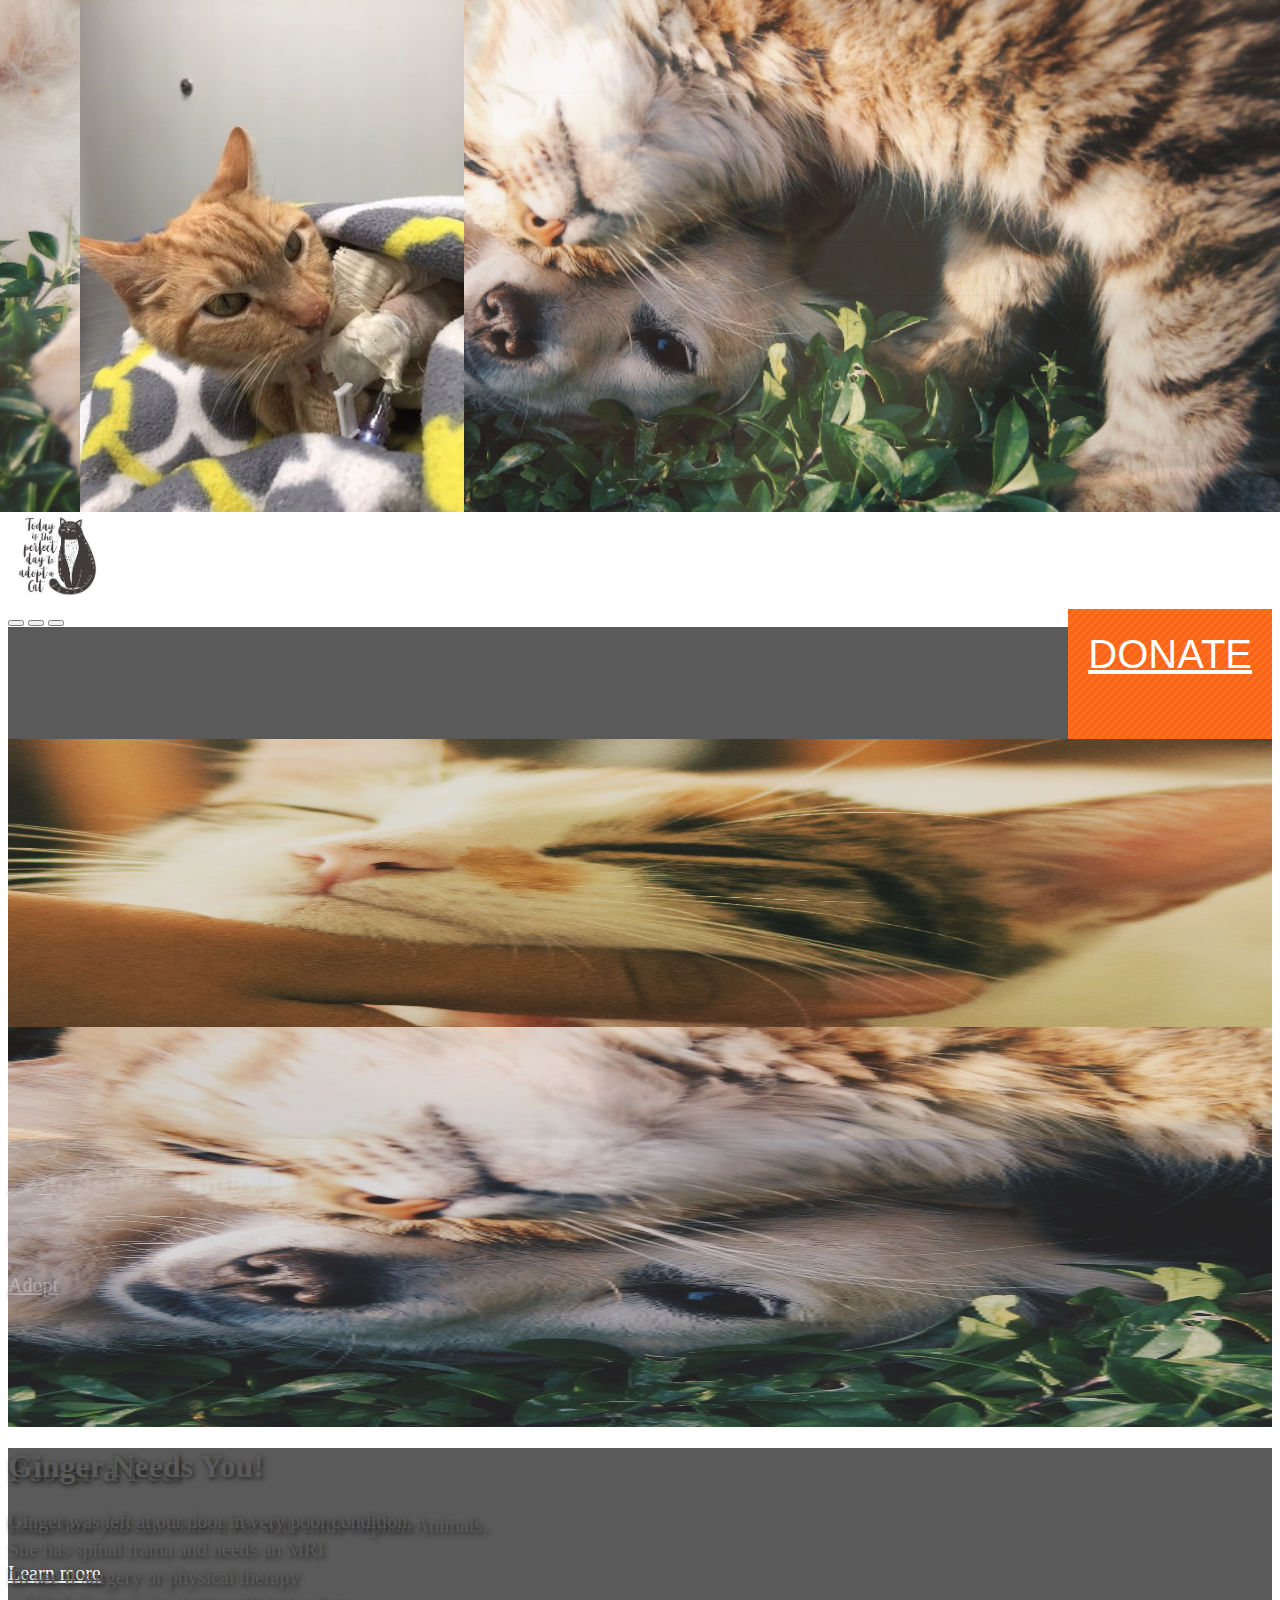
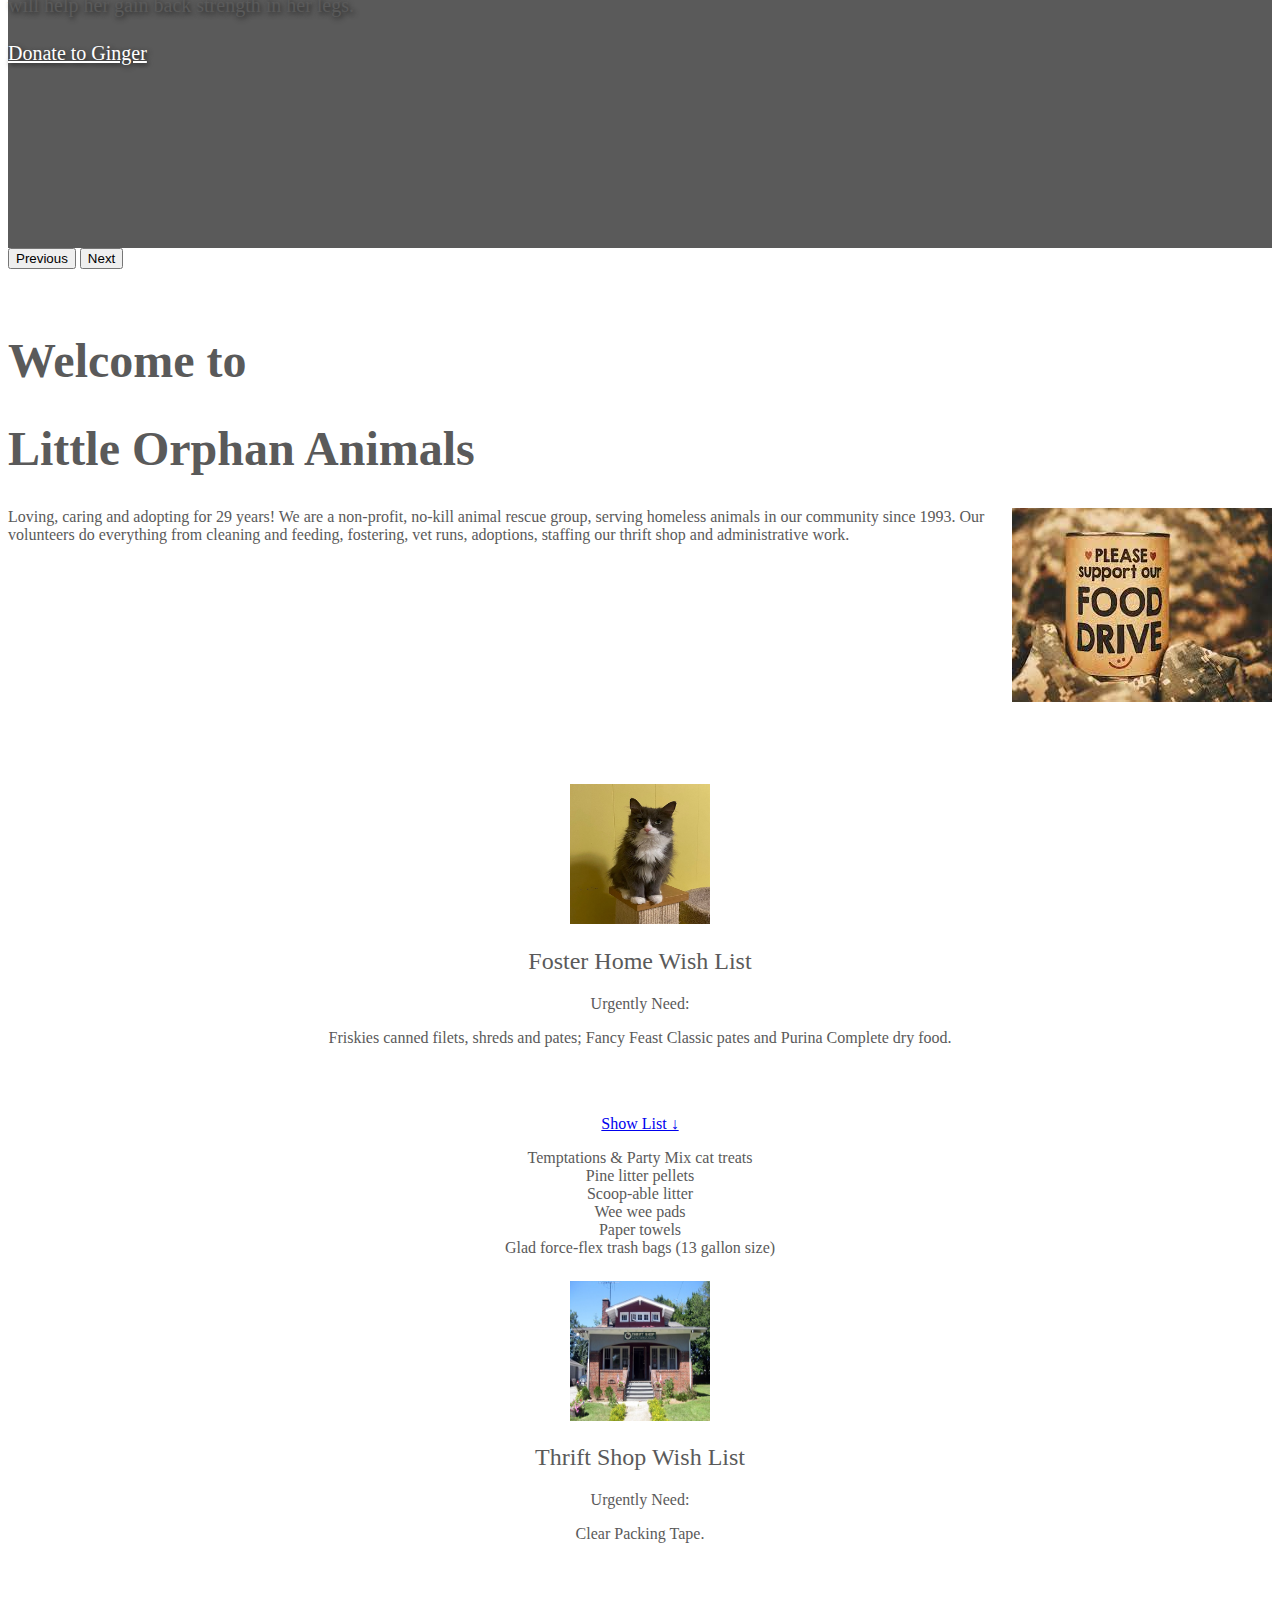
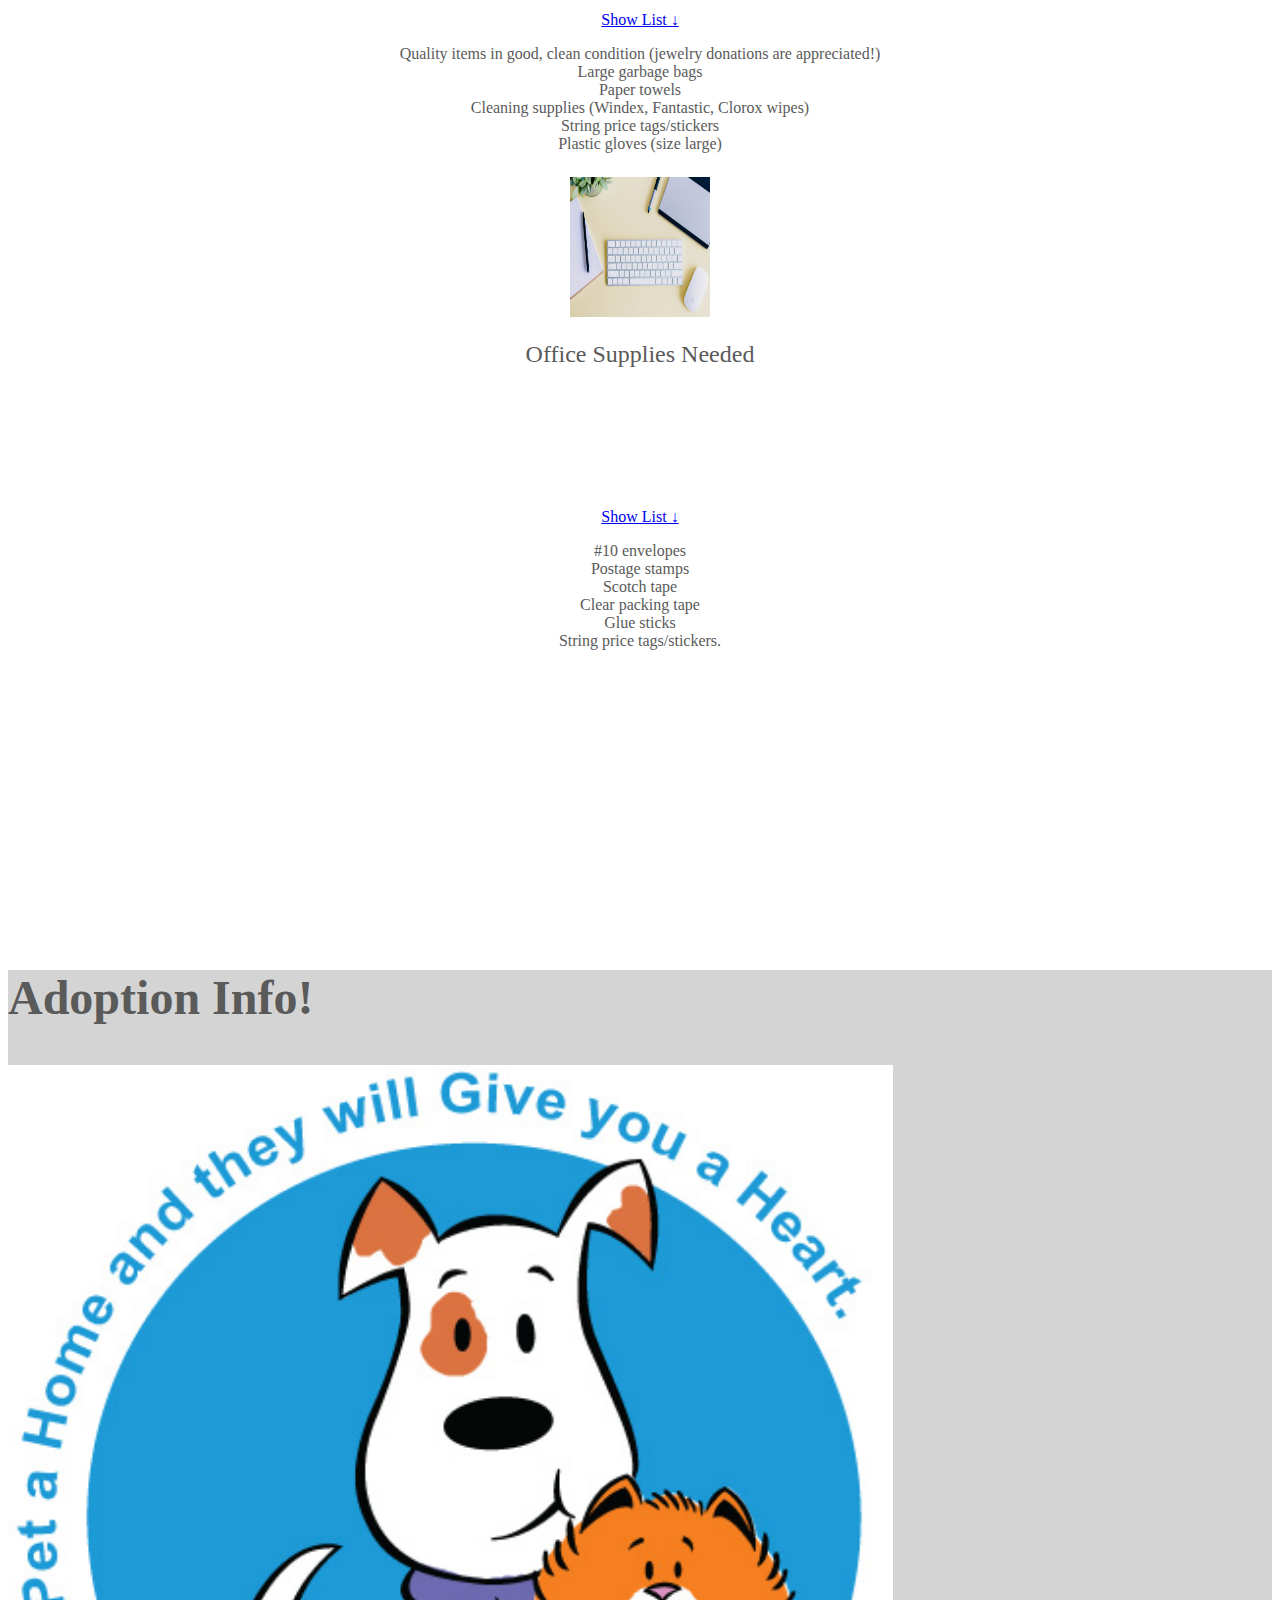
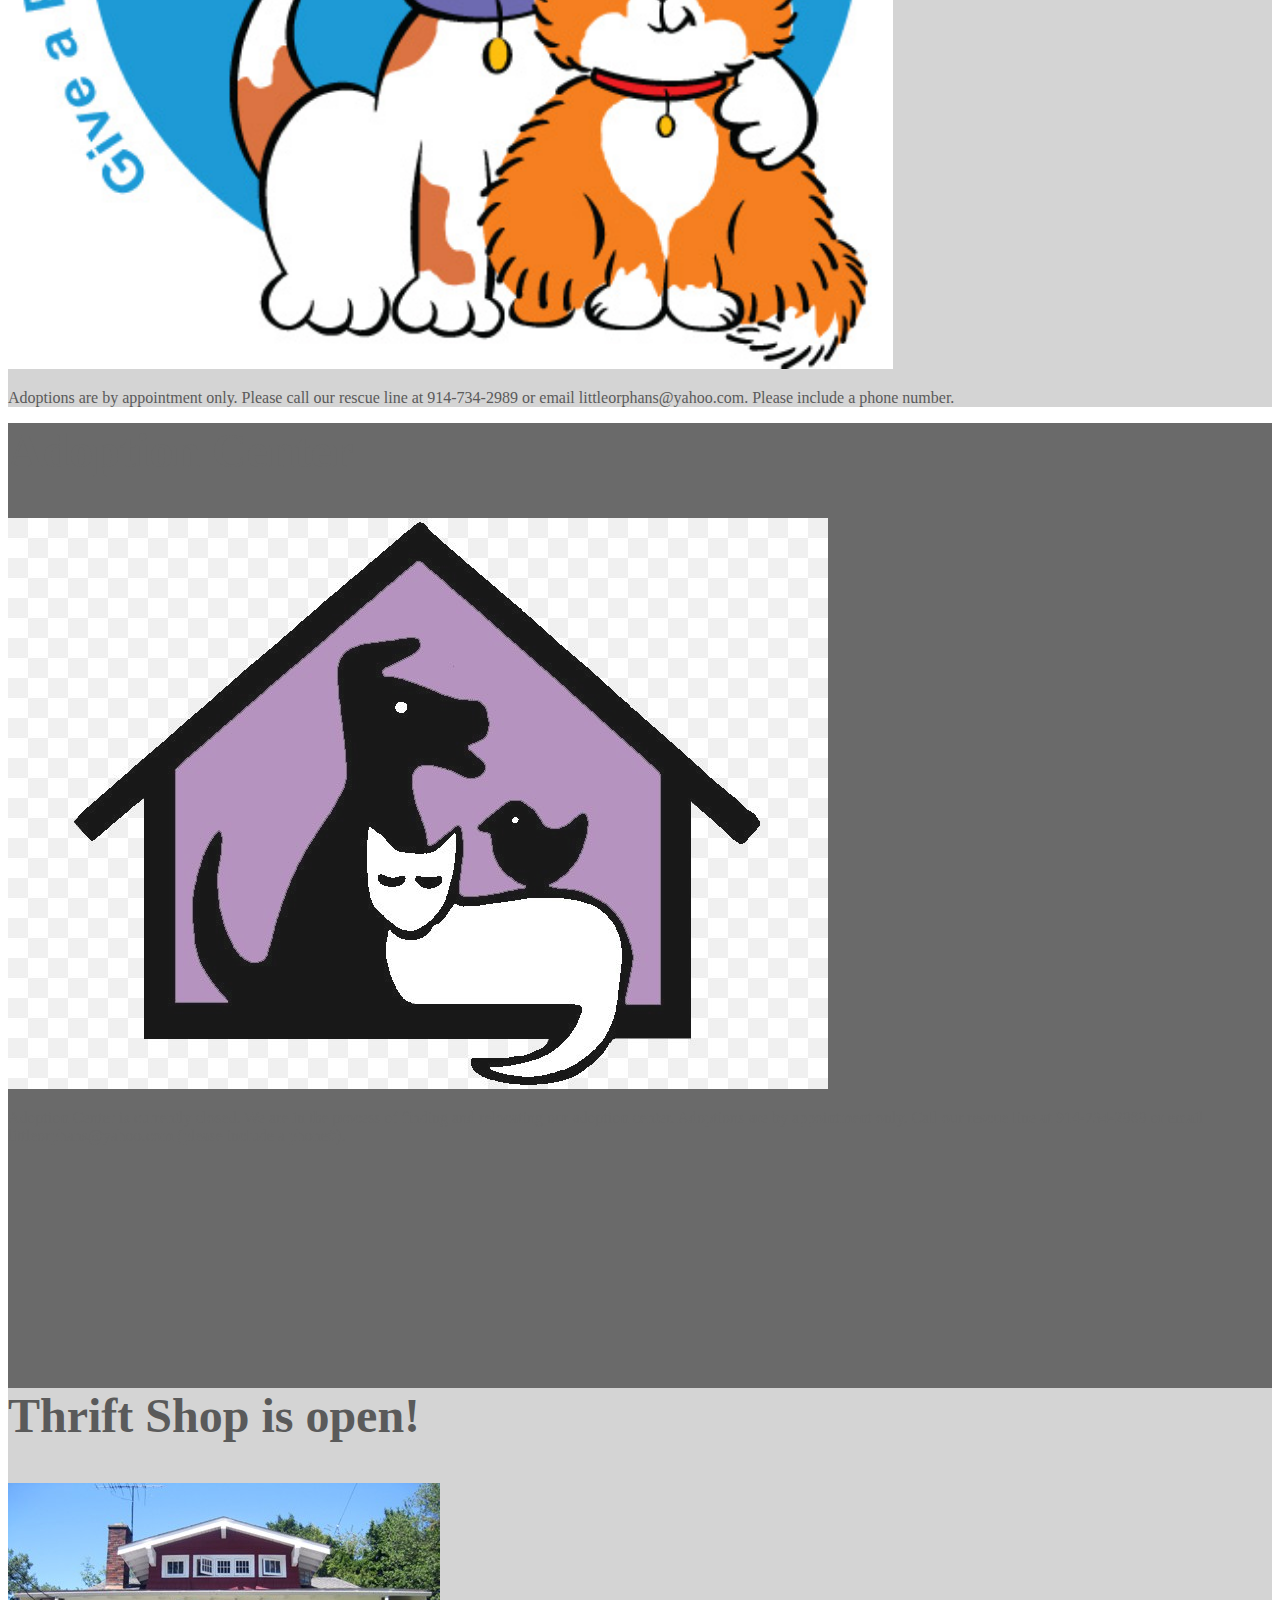
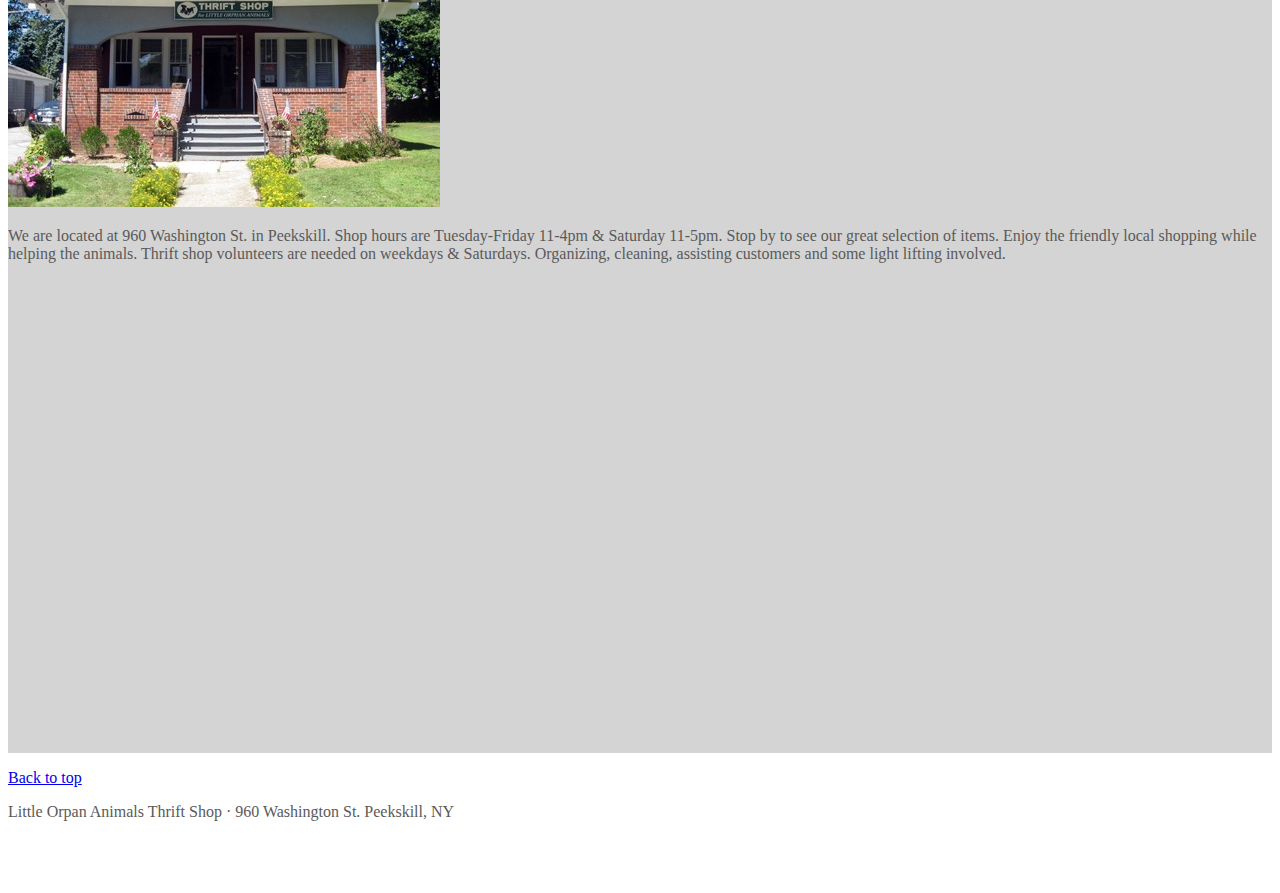
<file: index.html>
<!doctype html>
<html lang="en">
  <head>
    <meta charset="utf-8">
    <meta name="viewport" content="width=device-width, initial-scale=1">
    <title>Little Orphan Animals - Home</title>

    <link rel="canonical" href="https://getbootstrap.com/docs/5.0/examples/carousel/">
    <link href="https://cdn.jsdelivr.net/npm/bootstrap@5.0.2/dist/css/bootstrap.min.css" rel="stylesheet" integrity="sha384-EVSTQN3/azprG1Anm3QDgpJLIm9Nao0Yz1ztcQTwFspd3yD65VohhpuuCOmLASjC" crossorigin="anonymous">

    <link href="home.css" rel="stylesheet">
    <link href="style.css" rel="stylesheet">

    <script src="https://ajax.googleapis.com/ajax/libs/jquery/2.1.3/jquery.min.js"></script>
    <script src="listButton.js"></script>
    <link rel="icon" href=".\assets\favicon.jpg">

  </head>
  <body>


  <!-- navbar -->
  <nav class="navbar navbar-expand-lg navbar-light bg-light">
    <!-- container -->
    <div class="container-fluid row navbar-container">
      <!-- row -->
      <div class="row align-items-center navbar-row">
        <!-- col -->
        <div class="col-auto hamburger-col">
              <!-- hamburger button -->
              <button class="navbar-toggler" type="button" data-bs-toggle="collapse" data-bs-target="#conditional-dropDown" aria-controls="navbarNav" aria-expanded="false" aria-label="Toggle navigation">
                <span class="navbar-toggler-icon"></span>
              </button>
              <div class="navbar-content">
                <ul class="navbar-nav  me-auto mb-2 mb-lg-0 ">
                  <!-- Our Work dropdown -->
                  <li class="navItem dropdown">
                    <a class="navLink btn border border-left-0 border-top-0 border-bottom-0" href="#" id="navbarDropdown" role="button" data-bs-toggle="dropdown" aria-expanded="false">
                      Our Work
                    </a>
                    <ul class="dropdown-menu animate slideIn" aria-labelledby="navbarDropdown">
                      <li class="dropdown-list-item"><a class="dropdown-item" href="index.html">Home</a></li>
                      <li class="dropdown-list-item"><hr class="dropdown-divider"></li>
                      <li class="dropdown-list-item"><a class="dropdown-item" href="contactUs.html">Contact Us</a></li>
                      <li class="dropdown-list-item"><hr class="dropdown-divider"></li>
                      <li class="dropdown-list-item"><a class="dropdown-item" href="foundCats.html">Found Cats</a></li>
                    </ul>
                  </li>
                  <!-- Local Services dropdown -->
                  <li class="navItem dropdown">
                    <a class="navLink btn border border-left-0 border-top-0 border-bottom-0" href="#" id="navbarDropdown" role="button" data-bs-toggle="dropdown" aria-expanded="false">
                      Services
                    </a>
                    <ul class="dropdown-menu animate slideIn" aria-labelledby="navbarDropdown">
                      <li class="dropdown-list-item"><a class="dropdown-item" href="adoption.html">Adoption</a></li>
                      <li class="dropdown-list-item"><hr class="dropdown-divider"></li>
                      <li class="dropdown-list-item"><a class="dropdown-item" href="thriftShop.html">Thrift Shop</a></li>
                      <li class="dropdown-list-item"><hr class="dropdown-divider"></li>
                      <li class="dropdown-list-item"><a class="dropdown-item" href="links.html">Useful Links</a></li>
                    </ul>
                  </li>
                  <!-- How you can help dropdown  -->
                  <li class="navItem dropdown">
                    <a class="navLink btn border border-left-0 border-top-0 border-bottom-0" href="#" id="navbarDropdown" role="button" data-bs-toggle="dropdown" aria-expanded="false">
                      How You Can Help
                    </a>
                    <ul class="dropdown-menu animate slideIn" aria-labelledby="navbarDropdown">
                      <li class="dropdown-list-item"><a class="dropdown-item" href="volunteer.html">Volunteer</a></li>
                      <li class="dropdown-list-item"><hr class="dropdown-divider"></li>
                      <li class="dropdown-list-item"><a class="dropdown-item" href="foster.html">Foster</a></li>
                      <li class="dropdown-list-item"><hr class="dropdown-divider"></li>
                      <li class="dropdown-list-item"><a class="dropdown-item" href="howToHelp.html">How to Help</a></li>
                    </ul>
                  </li>

                </ul>
              </div>

        </div> <!-- end first col -->
        <div class="col-auto logo-col">
          <!-- logo -->
          <div class="logo d-inline conditional-flex">
            <a href="index.html">
              <img src="./assets/cat.jpg">
            </a>
          </div>
          <!-- end logo -->
        </div>
            <!-- donate button -->
            <div class="col donate-col">
              <div class="donate d-inline">
                <a class="btn btn-donate text-center" href="#" role="button">DONATE</a>
              </div>
            </div> <!--end donate col-->
      </div> <!--end row-->
    </div> <!--end container-->
  </nav> <!-- end navbar -->
  <!-- dropdown -->
  <div class="container-fluid container-dropDown">
    <div class="conditional-dropDown collapse" id="conditional-dropDown">
      <div class="col-sm-12 col-xs-12 dropDown-col">
        <button class="dropDown-btn btn w-100 text-start" type="button" data-bs-toggle="collapse"
                        data-bs-target="#conditional-dropDown-2" aria-controls="navbarNav" aria-expanded="false"
                        aria-label="Toggle navigation">
          Our Work
        </button>
          <div class="conditional-dropDown-2 collapse" id="conditional-dropDown-2">
            <button class="btn-inner-dropDown btn link-unstyled" type="button"><a class="navLink link-unstyled" role="button" href="index.html">Home</a></button>
            <button class="btn-inner-dropDown btn link-unstyled" type="button"><a class="navLink link-unstyled" role="button" href="contactUs.html">Contact Us</a></button>
            <button class="btn-inner-dropDown btn link-unstyled" type="button"><a class="navLink link-unstyled" role="button" href="foundCats.html">Found Cats</a></button>
          </div>
          <button class="dropDown-btn btn w-100 text-start" type="button" data-bs-toggle="collapse"
                        data-bs-target="#conditional-dropDown-3" aria-controls="navbarNav" aria-expanded="false"
                        aria-label="Toggle navigation">
          Local Services
        </button>
          <div class="conditional-dropDown-3 collapse" id="conditional-dropDown-3">
            <button class="btn-inner-dropDown btn " type="button"><a class="navLink link-unstyled" role="button" href="adoption.html">Adoption</a></button>
            <button class="btn-inner-dropDown btn link-unstyled" type="button"><a class="navLink link-unstyled" role="button" href="thriftShop.html">Thrift Shop</a></button>
            <button class="btn-inner-dropDown btn link-unstyled" type="button"><a class="navLink link-unstyled" role="button" href="links.html">Useful Links</a></button>
          </div>
          <button class="dropDown-btn btn w-100 text-start" type="button" data-bs-toggle="collapse"
                        data-bs-target="#conditional-dropDown-4" aria-controls="navbarNav" aria-expanded="false"
                        aria-label="Toggle navigation">
          How You Can Help
        </button>
          <div class="conditional-dropDown-4 collapse" id="conditional-dropDown-4">
            <button class="btn-inner-dropDown btn link-unstyled" type="button"><a class="navLink link-unstyled" role="button" href="volunteer.html">Volunteer</a></button>
            <button class="btn-inner-dropDown btn link-unstyled" type="button"><a class="navLink link-unstyled" role="button" href="foster.html">Foster</a></button>
            <button class="btn-inner-dropDown btn link-unstyled" type="button"><a class="navLink link-unstyled" role="button" href="howToHelp.html">How to Help</a></button>
          </div>

          <!-- <ul class="dropdownMenu collapse" id="conditional-dropDown-2" >
            <li>
              <button class="inner-dropDown-btn btn w-100" type="button">
                <a class="dropdownItem" href="aboutUs.html">About Us</a>
              </button>>
            </li>
            <li><a class="dropdownItem" href="#">Penny Social</a></li>
            <li><hr class="dropdown-divider"></li>
            <li><a class="dropdownItem" href="#">Recent Adoptees!</a></li>
          </ul> -->

    </div>
    </div>
  </div>
  <!-- end dropdown -->

  <div class="container-fluid container-carousel">
    <div class="row">
    <div id="myCarousel" class="carousel slide" data-bs-ride="carousel">
      <div class="carousel-indicators">
        <button type="button" data-bs-target="#myCarousel" data-bs-slide-to="0" class="active" aria-current="true" aria-label="Slide 1"></button>
        <button type="button" data-bs-target="#myCarousel" data-bs-slide-to="1" aria-label="Slide 2"></button>
        <button type="button" data-bs-target="#myCarousel" data-bs-slide-to="2" aria-label="Slide 3"></button>
      </div>
      <div class="carousel-inner">
        <div class="carousel-item active">
            <img class="d-none d-md-block img-car img-responsive" src=".\assets\adopt_carousel2.jpg" width="100%" height="100%" preserveAspectRatio="xMidYMid slice"> <rect width="100%" height="100%" fill="#777"/>
            <img class="d-md-none img-car img-responsive" src=".\assets\mobileCarousel_1.jpg" width="100%" height="100%" preserveAspectRatio="xMidYMid slice"> <rect width="100%" height="100%" fill="#777"/>

          <div class="container">
            <div class="carousel-caption text-start">
              <h1>Adopt a Pet Today!</h1>
              <p>Find the perfect pet for you with Little Orphan Animals.</p>
              <p><a class="btn btn-lg btn-outline" href="adoption.html">Adopt</a></p>
            </div>
          </div>
        </div>
        <div class="carousel-item">
          <img class="d-none d-md-block img-car img-responsive" src=".\assets\adopt_carousel.jpg" width="100%" height="100%" preserveAspectRatio="xMidYMid slice"> <rect width="100%" height="100%" fill="#777"/>
          <img class="d-md-none img-car img-responsive" src=".\assets\mobileCarousel_2.jpg" width="100%" height="100%" preserveAspectRatio="xMidYMid slice"> <rect width="100%" height="100%" fill="#777"/>

          <div class="container">
            <div class="carousel-caption">
              <h1>Foster a Pet!</h1>
              <p>Learn how you can foster a Pet with Little Orphan Animals.</p>
              <p><a class="btn btn-lg btn-primary" href="foster.html">Learn more</a></p>
            </div>
          </div>
        </div>
        <div class="carousel-item ginger ">
          <img class="img img-responsive" src=".\assets\ginger.jpg"
          width="40%" height="50%"  aria-hidden="true"  focusable="false">
          <div class="container">
            <div class="carousel-caption text-end">
              <h1>Ginger Needs You!</h1>
              <p class="">Ginger was left at our door in very poor condition. <br>
                She has spinal trama and needs an MRI<br> To see if surgery or physical therapy <br>will help her gain back strength in her legs. <br>
              <p><a class="btn btn-lg btn-primary" href="#donate">Donate to Ginger</a></p>
            </div>
          </div>
        </div>
      </div>
      <button class="carousel-control-prev" type="button" data-bs-target="#myCarousel" data-bs-slide="prev">
        <span class="carousel-control-prev-icon" aria-hidden="true"></span>
        <span class="visually-hidden">Previous</span>
      </button>
      <button class="carousel-control-next" type="button" data-bs-target="#myCarousel" data-bs-slide="next">
        <span class="carousel-control-next-icon" aria-hidden="true"></span>
        <span class="visually-hidden">Next</span>
      </button>
    </div>
    </div>
  </div>

  <div id="welcome" class="container-fluid">
    <div class="row">
      <div class="col-md-6 offset-md-3">
        <div id="welcome-back" class="p-4 p-md-5 mb-4 text-black rounded">
            <h1 id="welcome1" class="welcome-heading mb-0 display-4 fst-italic">Welcome to </h1><h1 id="welcome2" class="welcome-heading display-4 fst-bold">Little Orphan Animals</h1>
              <img class="welcome-img pt-3" src = ".\assets\foodDrive.jpg">
              <p class="lead my-3">
                Loving, caring and adopting for 29 years! We are a non-profit, no-kill animal rescue group,
                serving homeless animals in our community since 1993. Our volunteers do everything from cleaning and feeding,
                fostering, vet runs, adoptions, staffing our thrift shop and administrative work.
              </p>
        </div>
      </div>
    </div>
  </div>

  <!-- Wish-lists -->
  <div class="container container-wish-list">
    <div class="row">
      <div class="col-lg-4">
        <img class="rounded-circle" src=".\assets\bebe.jpg" width="140" height="140"  role="img" aria-label="Placeholder: 140x140" preserveAspectRatio="xMidYMid slice" focusable="false"><title>fosterHome</title><rect width="100%" height="100%" fill="#777"/>

        <h2>Foster Home Wish List</h2>
        <p class="text-danger wish-list-text-urgent">Urgently Need: </p>
        <p class="wish-list-text">Friskies canned filets, shreds and pates; Fancy Feast Classic pates and Purina Complete dry food.</p>
        <p>
          <a class="btn btn-outline-primary showList" data-bs-toggle='collapse' href='#collapseList1' role="button" aria-expanded="false" aria-controls="collapseList1">Show List &darr;</a>
          <p class='collapse fullList text-black' id="collapseList1">
            Temptations & Party Mix cat treats <br>
            Pine litter pellets <br>
            Scoop-able litter <br>
            Wee wee pads <br>
            Paper towels <br>
            Glad force-flex trash bags (13 gallon size)
            </p>
        </p>
      </div><!-- /.col-lg-4 -->
      <div class="col-lg-4">
        <img class="rounded-circle" src=".\assets\thriftShop.jpg" width="140" height="140"  role="img" aria-label="Placeholder: 140x140" preserveAspectRatio="xMidYMid slice" focusable="false"><title>thriftShop</title><rect width="100%" height="100%" fill="#777"/>

        <h2>Thrift Shop Wish List</h2>
        <p class="text-danger wish-list-text-urgent">Urgently Need: </p>
          <p class="wish-list-text">Clear Packing Tape.</p>
          <p>
            <a class="btn btn-outline-primary showList" data-bs-toggle='collapse' href='#collapseList2' role="button" aria-expanded="false" aria-controls="collapseList2">Show List &darr;</a>
            <p class='collapse fullList text-black' id="collapseList2">
              Quality items in good, clean condition (jewelry donations are appreciated!) <br>
              Large garbage bags<br>
              Paper towels<br>
              Cleaning supplies (Windex, Fantastic, Clorox wipes)<br>
              String price tags/stickers<br>
              Plastic gloves (size large)<br>
              </p>
          </p>
      </div><!-- /.col-lg-4 -->
      <div class="col-lg-4">
        <img class="rounded-circle" src=".\assets\office.jpg" width="140" height="140"  role="img" aria-label="Placeholder: 140x140" preserveAspectRatio="xMidYMid slice" focusable="false"><title>office</title><rect width="100%" height="100%" fill="#777"/>

        <h2>Office Supplies Needed</h2>
        <p class="text-danger wish-list-text-urgent"><br></p>
        <p class="wish-list-text"><br></p>
        <p>
          <a class="btn btn-outline-primary showList" data-bs-toggle='collapse' href='#collapseList3' role="button" aria-expanded="false" aria-controls="collapseList3">Show List &darr;</a>
          <p class='collapse fullList text-black' id="collapseList3">
              #10 envelopes <br>
              Postage stamps<br>
              Scotch tape<br>
              Clear packing tape<br>
              Glue sticks<br>
              String price tags/stickers.<br>
            </p>
        </p>



      </div><!-- /.col-lg-4 -->
    </div><!-- /.row -->
  </div>



  <div id="info" class="container-fluid">
    <div class="row">
      <div class="info  col-sm-12 col-md-4">
        <div id="info" class="info-block p-4 p-md-5 mb-4 text-black rounded bg-light-grey">
            <h2 id="welcome1" class="welcome-heading display-4 fst-bold">Adoption Info!</h2>
              <img class="info-img-adopt img-fluid pt-3" src = ".\assets\adopt.jpg">
              <p class="lead my-3 .text-danger">
                Adoptions are by appointment only. Please call our rescue line at 914-734-2989 or email littleorphans@yahoo.com. Please include a phone number.
              </p>
        </div>
      </div>
      <div class="info col-sm-12 col-md-4">
        <div id="info" class="info-block p-4 p-md-5 mb-4 text-white rounded bg-grey">
          <h2 id="welcome1" class="welcome-heading display-4 fst-bold">Adoption Center</h2>
              <img class="info-img img-fluid pt-3" src = ".\assets\shelter.jpg">
              <p class="info lead my-3">
                Adoption Center is currently closed.
                We are in the process of finding and relocating our adoption center.
                Adoptions are by appointment only.
                Call our rescue line at 914-734-2989 or
                email littleorphans@yahoo.com
                (please include a phone#).
              </p>
        </div>
      </div>
      <div class="info col-sm-12 col-md-4">
        <div id="info" class="info-block p-4 p-md-5 mb-4 text-black rounded bg-light-grey">
          <h2 id="welcome1" class="welcome-heading display-4 fst-bold">Thrift Shop is open!</h2>
            <img class="info-img img-fluid pt-3" src = ".\assets\thriftShop.jpg" >

              <p class="info-text lead my-3">
                We are located at 960 Washington St. in Peekskill.
                Shop hours are Tuesday-Friday 11-4pm & Saturday 11-5pm.
                Stop by to see our great selection of items.
                Enjoy the friendly local shopping while helping the animals.
                Thrift shop volunteers are needed on weekdays & Saturdays.
                Organizing, cleaning, assisting customers and some light lifting involved.
              </p>
        </div>
      </div>
    </div>
  </div>

  <!-- FOOTER -->
  <footer class="container footer">
    <p class="float-end"><a href="#">Back to top</a></p>
    <p> Little Orpan Animals Thrift Shop &middot 960 Washington St. Peekskill, NY</p>
  </footer>

  <script src="https://cdn.jsdelivr.net/npm/bootstrap@5.0.2/dist/js/bootstrap.bundle.min.js" integrity="sha384-MrcW6ZMFYlzcLA8Nl+NtUVF0sA7MsXsP1UyJoMp4YLEuNSfAP+JcXn/tWtIaxVXM" crossorigin="anonymous"></script>
  <script src="https://ajax.googleapis.com/ajax/libs/jquery/1.12.4/jquery.min.js"></script>
  <script src="http://maxcdn.bootstrapcdn.com/bootstrap/3.3.6/js/bootstrap.min.js"></script>

  </body>
</html>
</file>
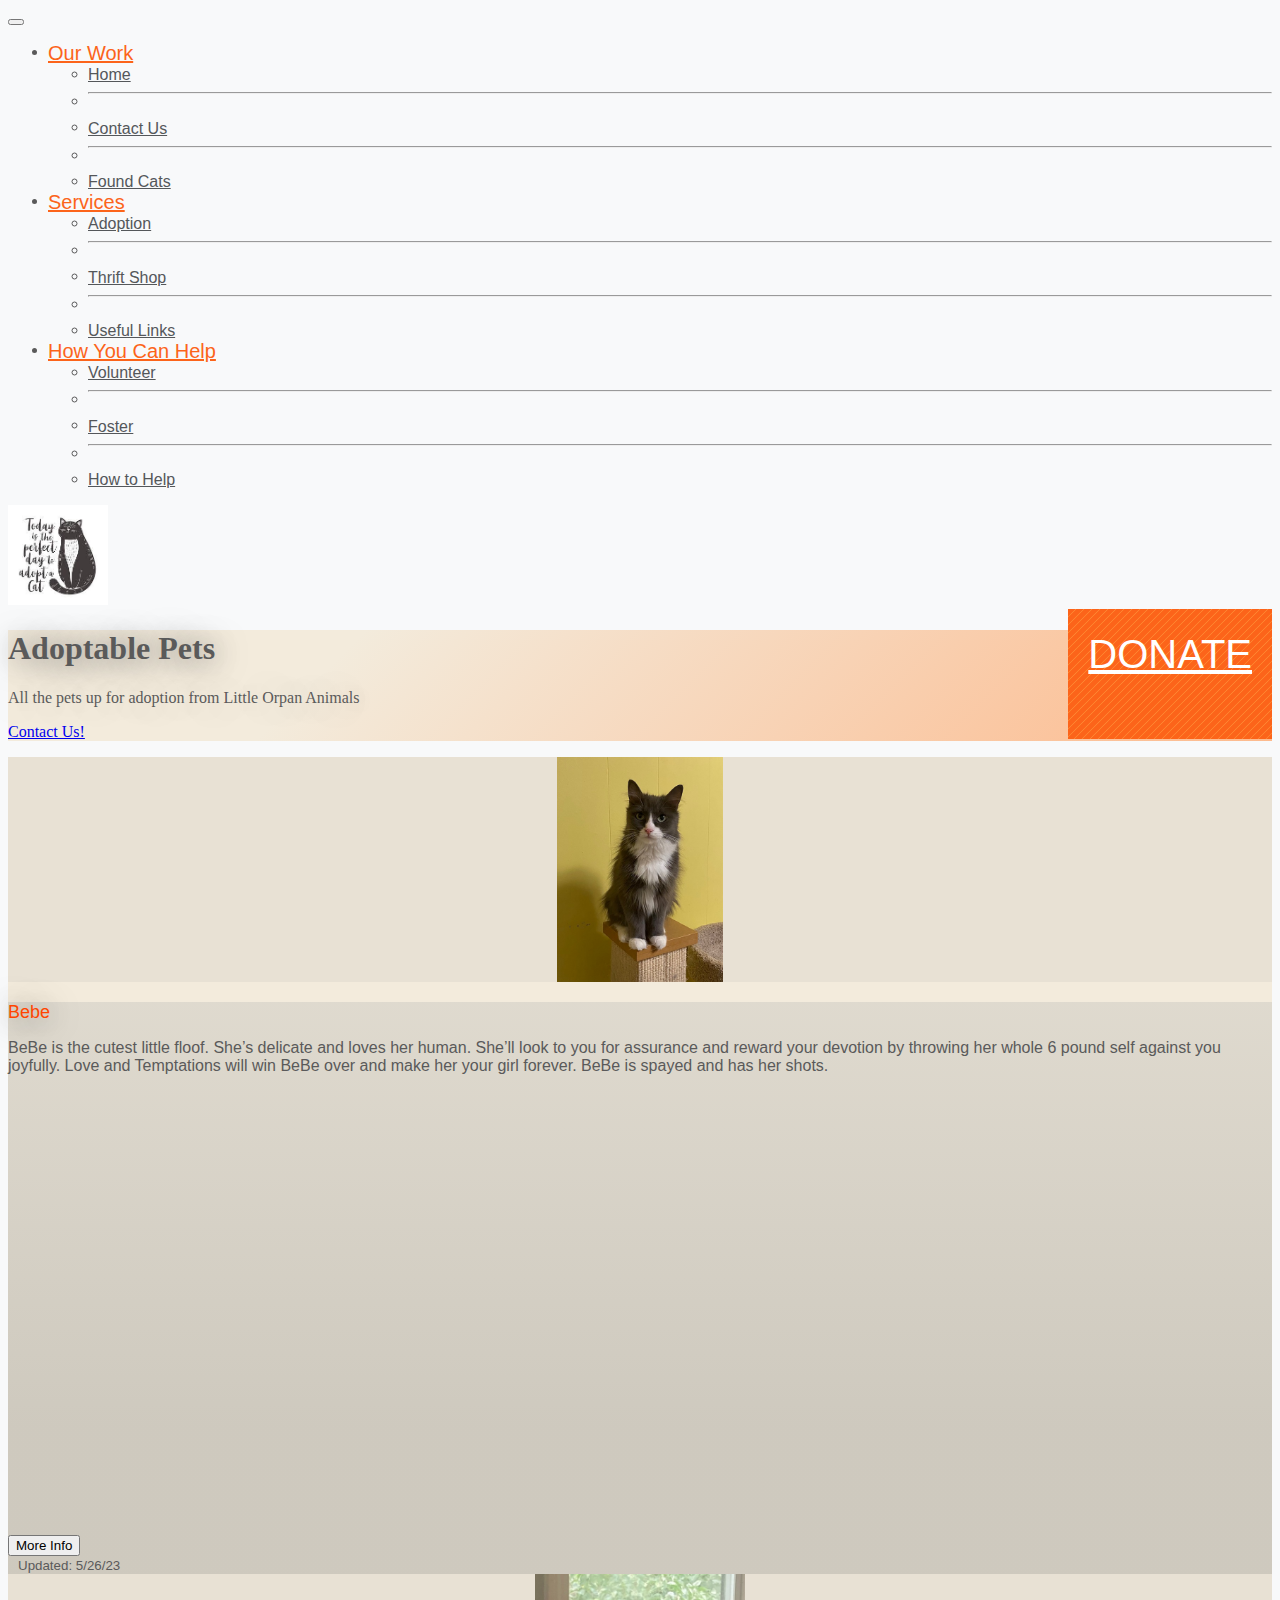
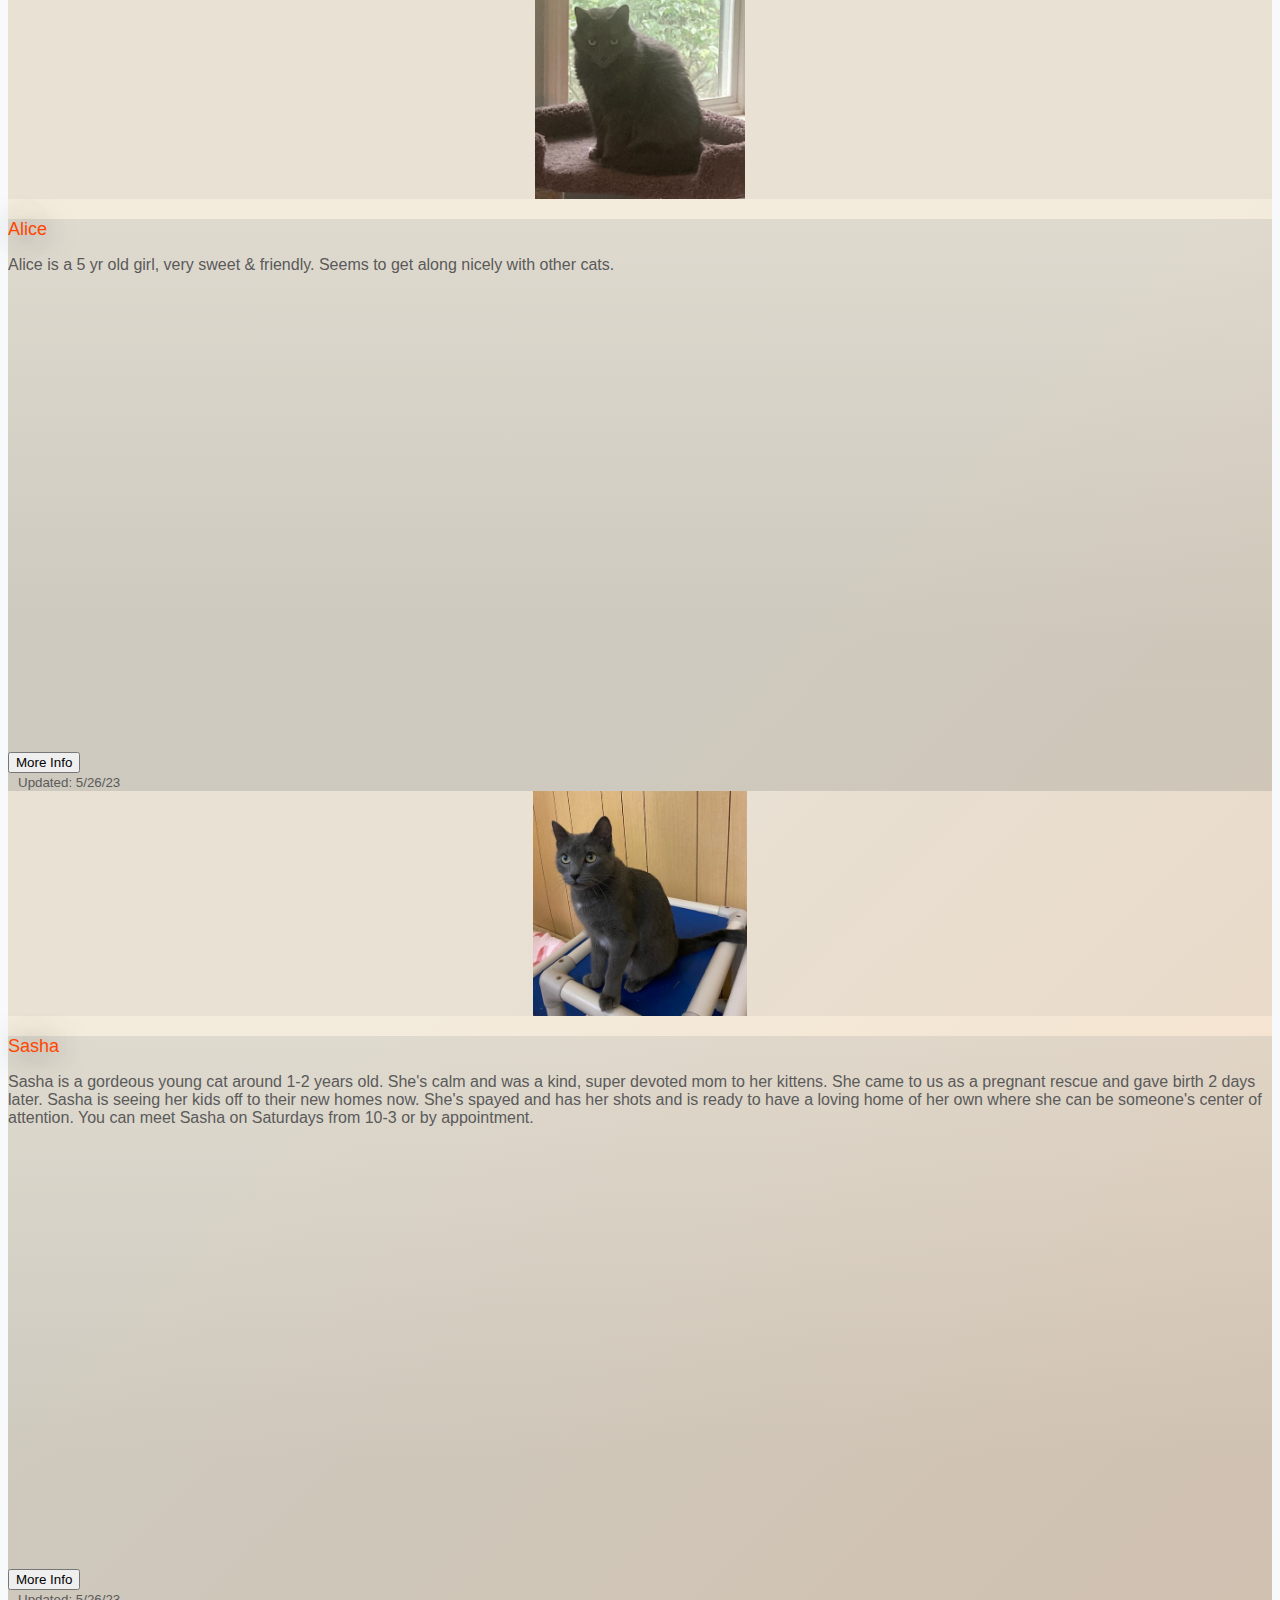
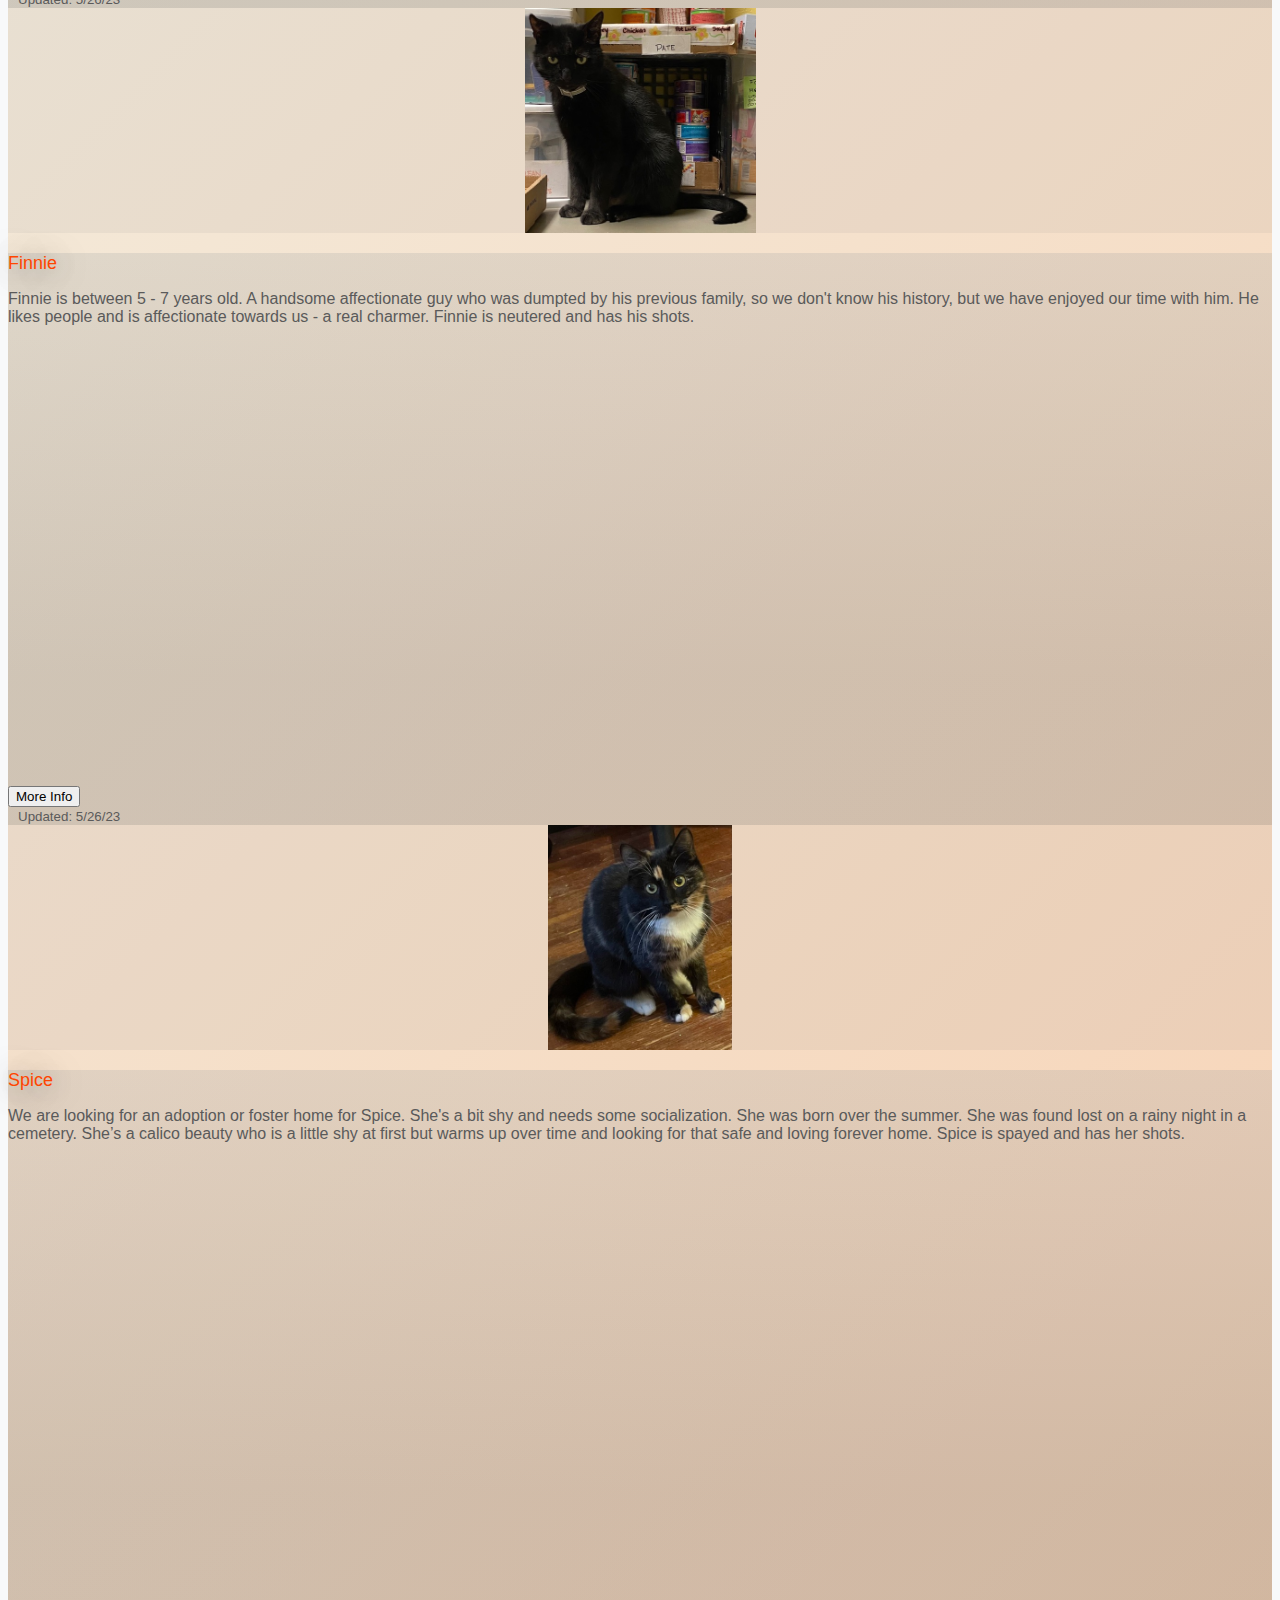
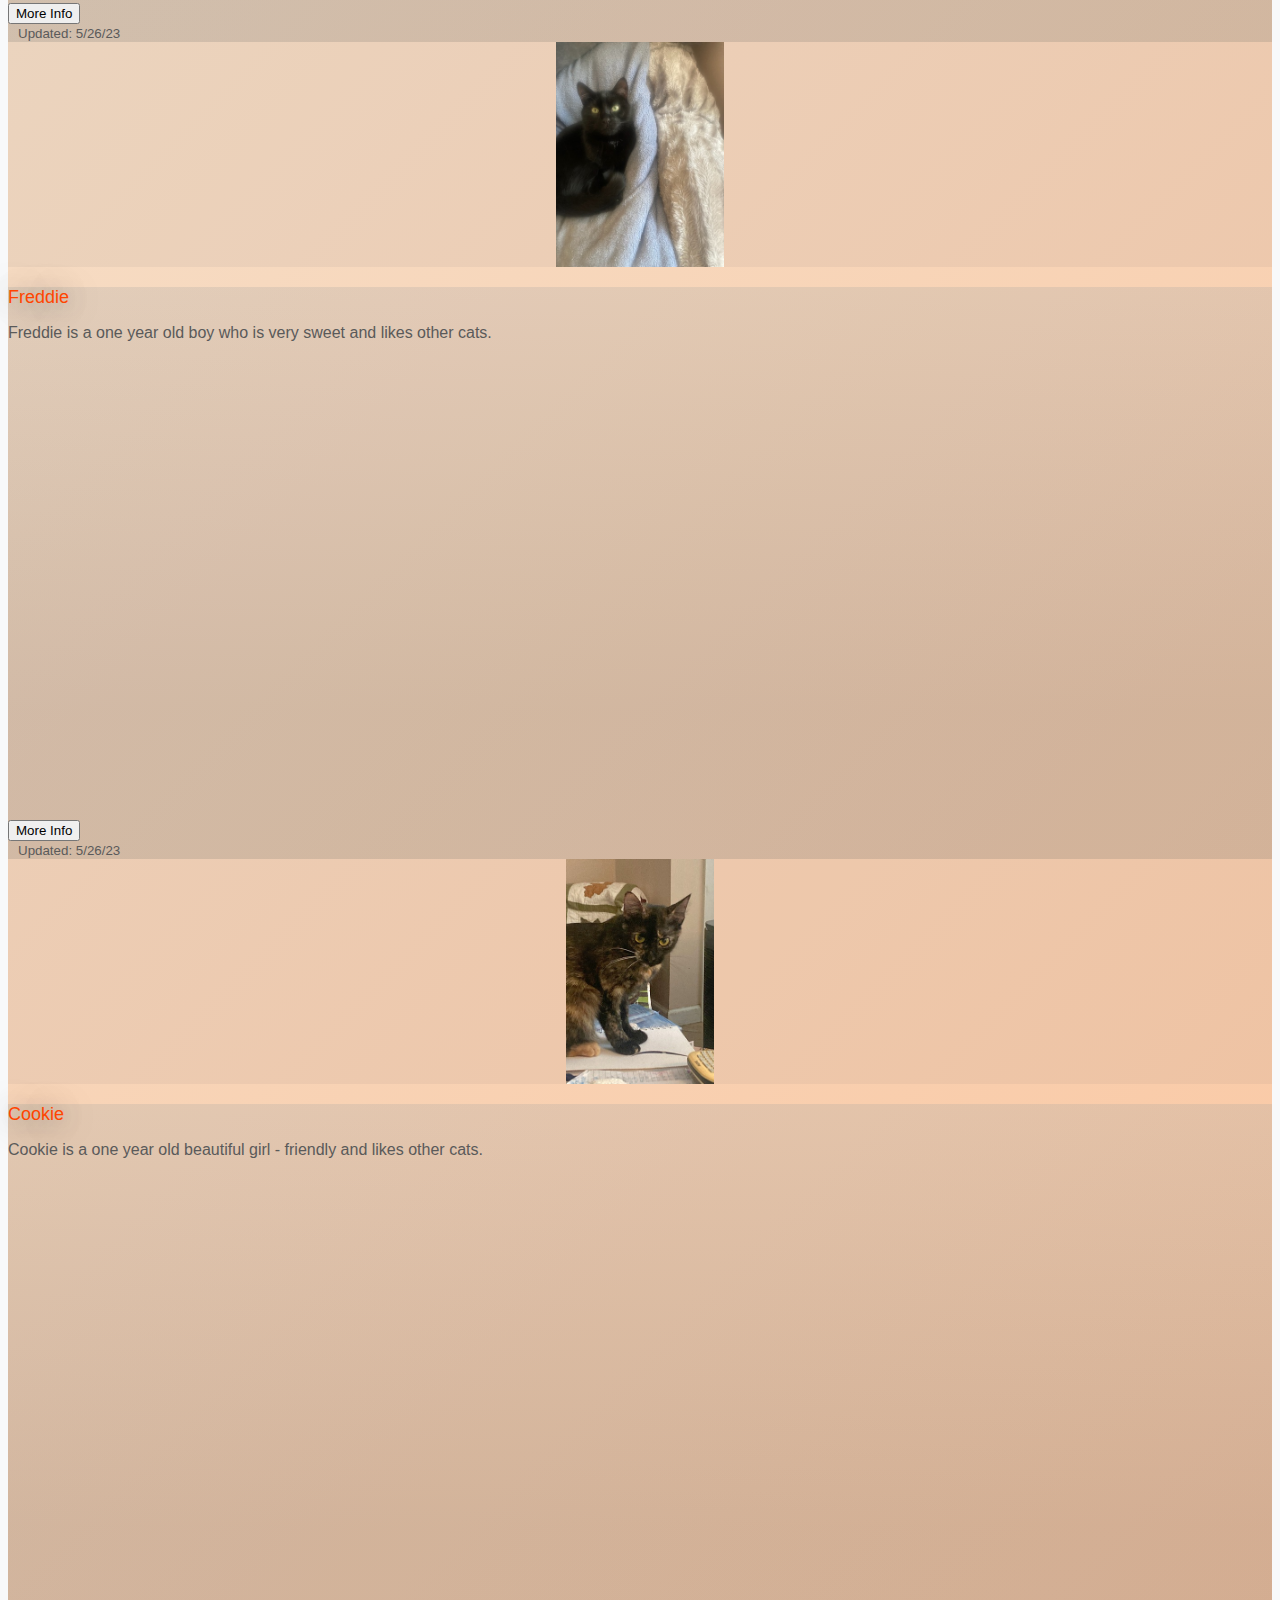
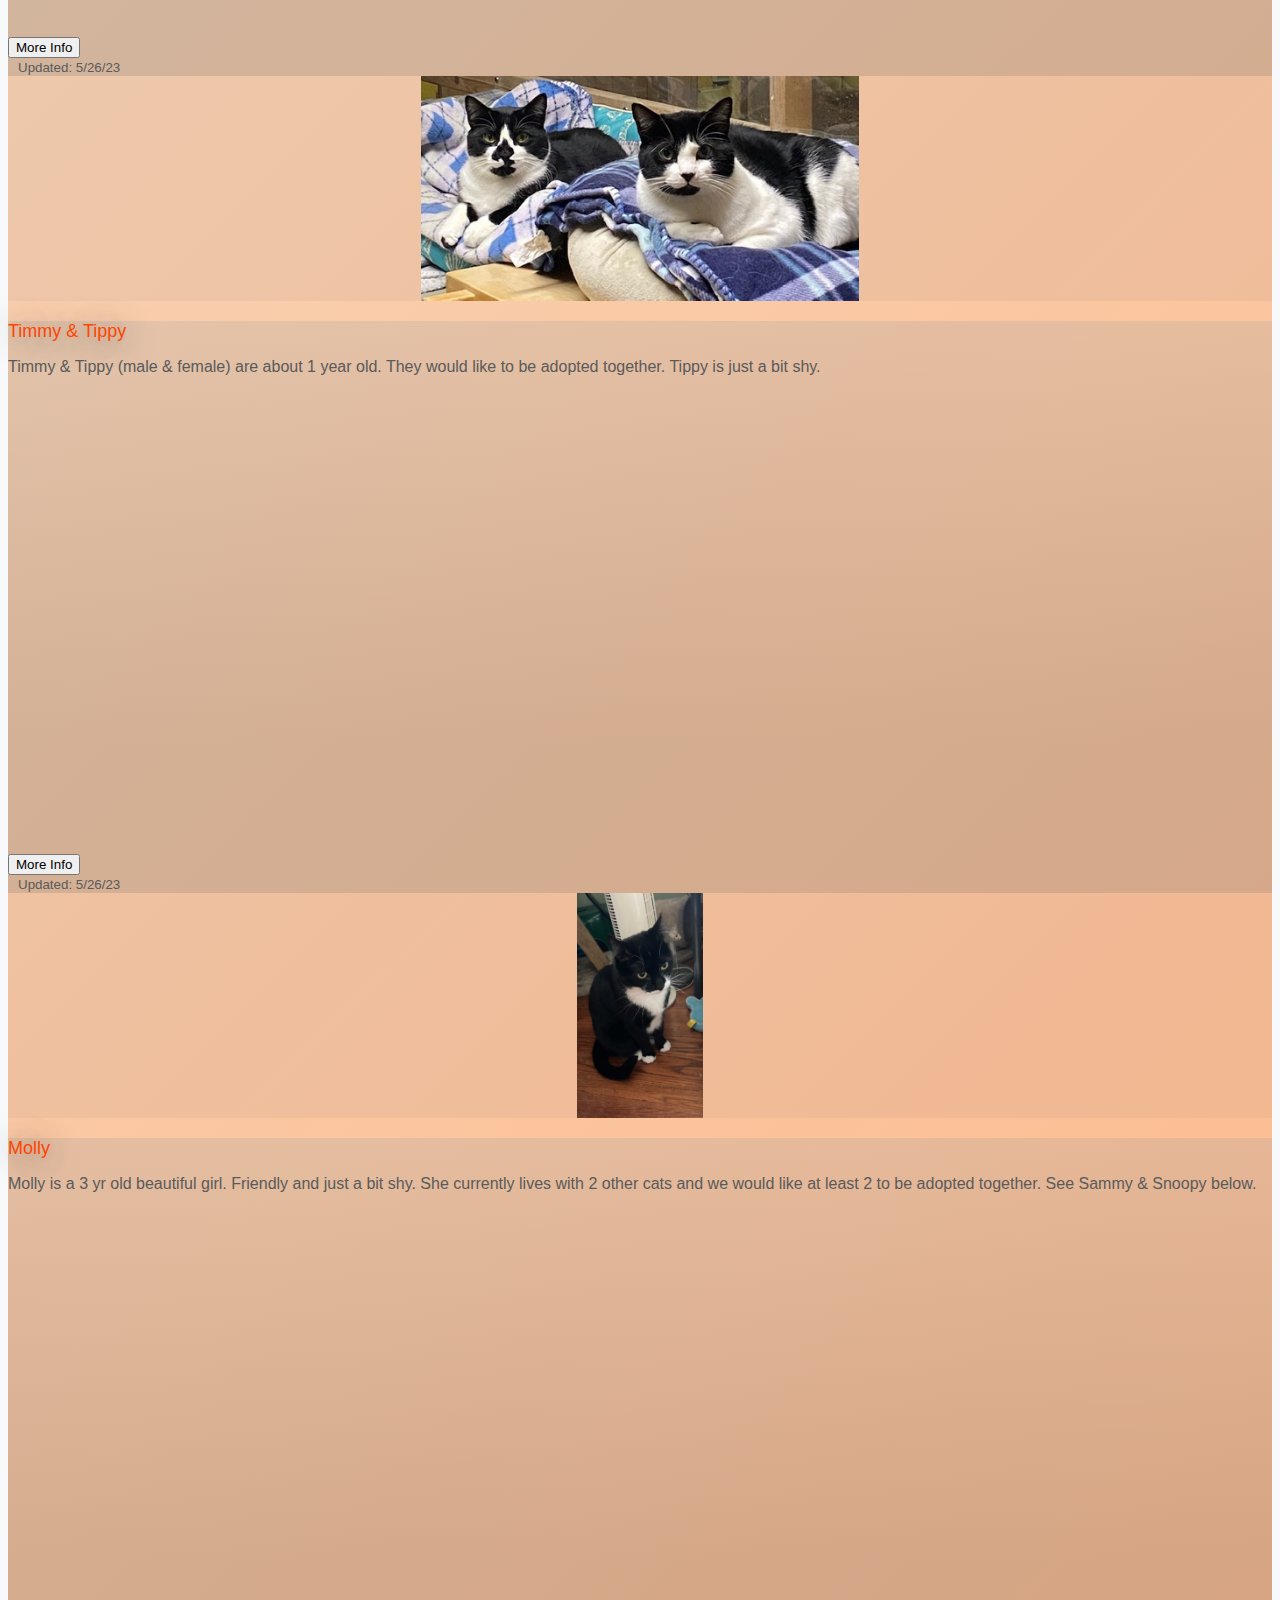
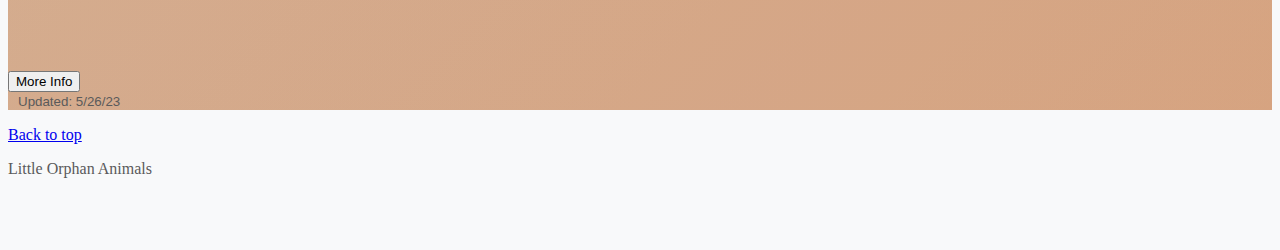
<file: adoption.html>
<!doctype html>
<html lang="en">
  <head>
    <meta charset="utf-8">
    <meta name="viewport" content="width=device-width, initial-scale=1">
    <title>Adoptable Pets</title>

    <link rel="canonical" href="https://getbootstrap.com/docs/5.0/examples/carousel/">
    <link href="https://cdn.jsdelivr.net/npm/bootstrap@5.0.2/dist/css/bootstrap.min.css" rel="stylesheet" integrity="sha384-EVSTQN3/azprG1Anm3QDgpJLIm9Nao0Yz1ztcQTwFspd3yD65VohhpuuCOmLASjC" crossorigin="anonymous">

    <link href="home.css" rel="stylesheet">
    <link href="style.css" rel="stylesheet">
    <link href="adoption.css" rel="stylesheet">

    <script src="https://ajax.googleapis.com/ajax/libs/jquery/2.1.3/jquery.min.js"></script>
    <script src="listButton.js"></script>
    <link rel="icon" href=".\assets\favicon.jpg">




  </head>
  <body style="background-color: #f8f9fa">
        <!-- navbar -->
  <nav class="navbar navbar-expand-lg navbar-light bg-light">
    <!-- container -->
    <div class="container-fluid row navbar-container">
      <!-- row -->
      <div class="row align-items-center navbar-row">
        <!-- col -->
        <div class="col-auto hamburger-col">
              <!-- hamburger button -->
              <button class="navbar-toggler" type="button" data-bs-toggle="collapse" data-bs-target="#conditional-dropDown" aria-controls="navbarNav" aria-expanded="false" aria-label="Toggle navigation">
                <span class="navbar-toggler-icon"></span>
              </button>
              <div class="navbar-content">
                <ul class="navbar-nav  me-auto mb-2 mb-lg-0 ">
                  <!-- Our Work dropdown -->
                  <li class="navItem dropdown">
                    <a class="navLink btn border border-left-0 border-top-0 border-bottom-0" href="#" id="navbarDropdown" role="button" data-bs-toggle="dropdown" aria-expanded="false">
                      Our Work
                    </a>
                    <ul class="dropdown-menu animate slideIn" aria-labelledby="navbarDropdown">
                      <li class="dropdown-list-item"><a class="dropdown-item" href="index.html">Home</a></li>
                      <li class="dropdown-list-item"><hr class="dropdown-divider"></li>
                      <li class="dropdown-list-item"><a class="dropdown-item" href="contactUs.html">Contact Us</a></li>
                      <li class="dropdown-list-item"><hr class="dropdown-divider"></li>
                      <li class="dropdown-list-item"><a class="dropdown-item" href="foundCats.html">Found Cats</a></li>
                    </ul>
                  </li>
                  <!-- Local Services dropdown -->
                  <li class="navItem dropdown">
                    <a class="navLink btn border border-left-0 border-top-0 border-bottom-0" href="#" id="navbarDropdown" role="button" data-bs-toggle="dropdown" aria-expanded="false">
                      Services
                    </a>
                    <ul class="dropdown-menu animate slideIn" aria-labelledby="navbarDropdown">
                      <li class="dropdown-list-item"><a class="dropdown-item" href="adoption.html">Adoption</a></li>
                      <li class="dropdown-list-item"><hr class="dropdown-divider"></li>
                      <li class="dropdown-list-item"><a class="dropdown-item" href="thriftShop.html">Thrift Shop</a></li>
                      <li class="dropdown-list-item"><hr class="dropdown-divider"></li>
                      <li class="dropdown-list-item"><a class="dropdown-item" href="links.html">Useful Links</a></li>
                    </ul>
                  </li>
                  <!-- How you can help dropdown  -->
                  <li class="navItem dropdown">
                    <a class="navLink btn border border-left-0 border-top-0 border-bottom-0" href="#" id="navbarDropdown" role="button" data-bs-toggle="dropdown" aria-expanded="false">
                      How You Can Help
                    </a>
                    <ul class="dropdown-menu animate slideIn" aria-labelledby="navbarDropdown">
                      <li class="dropdown-list-item"><a class="dropdown-item" href="volunteer.html">Volunteer</a></li>
                      <li class="dropdown-list-item"><hr class="dropdown-divider"></li>
                      <li class="dropdown-list-item"><a class="dropdown-item" href="foster.html">Foster</a></li>
                      <li class="dropdown-list-item"><hr class="dropdown-divider"></li>
                      <li class="dropdown-list-item"><a class="dropdown-item" href="howToHelp.html">How to Help</a></li>
                    </ul>
                  </li>

                </ul>
              </div>

        </div> <!-- end first col -->
        <div class="col-auto logo-col">
          <!-- logo -->
          <div class="logo d-inline conditional-flex">
            <a href="index.html">
              <img src="./assets/cat.jpg">
            </a>
          </div>
          <!-- end logo -->
        </div>
            <!-- donate button -->
            <div class="col donate-col">
              <div class="donate d-inline">
                <a class="btn btn-donate text-center" href="#" role="button">DONATE</a>
              </div>
            </div> <!--end donate col-->
      </div> <!--end row-->
    </div> <!--end container-->
  </nav> <!-- end navbar -->
  <!-- dropdown -->
  <div class="container-fluid container-dropDown">
    <div class="conditional-dropDown collapse" id="conditional-dropDown">
      <div class="col-sm-12 col-xs-12 dropDown-col">
        <button class="dropDown-btn btn w-100 text-start" type="button" data-bs-toggle="collapse"
                        data-bs-target="#conditional-dropDown-2" aria-controls="navbarNav" aria-expanded="false"
                        aria-label="Toggle navigation">
          Our Work
        </button>
          <div class="conditional-dropDown-2 collapse" id="conditional-dropDown-2">
            <button class="btn-inner-dropDown btn link-unstyled" type="button"><a class="navLink link-unstyled" role="button" href="index.html">Home</a></button>
            <button class="btn-inner-dropDown btn link-unstyled" type="button"><a class="navLink link-unstyled" role="button" href="contactUs.html">Contact Us</a></button>
            <button class="btn-inner-dropDown btn link-unstyled" type="button"><a class="navLink link-unstyled" role="button" href="foundCats.html">Found Cats</a></button>
          </div>
          <button class="dropDown-btn btn w-100 text-start" type="button" data-bs-toggle="collapse"
                        data-bs-target="#conditional-dropDown-3" aria-controls="navbarNav" aria-expanded="false"
                        aria-label="Toggle navigation">
          Local Services
        </button>
          <div class="conditional-dropDown-3 collapse" id="conditional-dropDown-3">
            <button class="btn-inner-dropDown btn " type="button"><a class="navLink link-unstyled" role="button" href="adoption.html">Adoption</a></button>
            <button class="btn-inner-dropDown btn link-unstyled" type="button"><a class="navLink link-unstyled" role="button" href="thriftShop.html">Thrift Shop</a></button>
            <button class="btn-inner-dropDown btn link-unstyled" type="button"><a class="navLink link-unstyled" role="button" href="links.html">Useful Links</a></button>
          </div>
          <button class="dropDown-btn btn w-100 text-start" type="button" data-bs-toggle="collapse"
                        data-bs-target="#conditional-dropDown-4" aria-controls="navbarNav" aria-expanded="false"
                        aria-label="Toggle navigation">
          How You Can Help
        </button>
          <div class="conditional-dropDown-4 collapse" id="conditional-dropDown-4">
            <button class="btn-inner-dropDown btn link-unstyled" type="button"><a class="navLink link-unstyled" role="button" href="volunteer.html">Volunteer</a></button>
            <button class="btn-inner-dropDown btn link-unstyled" type="button"><a class="navLink link-unstyled" role="button" href="foster.html">Foster</a></button>
            <button class="btn-inner-dropDown btn link-unstyled" type="button"><a class="navLink link-unstyled" role="button" href="howToHelp.html">How to Help</a></button>
          </div>

          <!-- <ul class="dropdownMenu collapse" id="conditional-dropDown-2" >
            <li>
              <button class="inner-dropDown-btn btn w-100" type="button">
                <a class="dropdownItem" href="aboutUs.html">About Us</a>
              </button>>
            </li>
            <li><a class="dropdownItem" href="#">Penny Social</a></li>
            <li><hr class="dropdown-divider"></li>
            <li><a class="dropdownItem" href="#">Recent Adoptees!</a></li>
          </ul> -->

    </div>
    </div>
  </div>
  <!-- end dropdown -->


  <section class="adoption-banner py-5 text-center container">
    <div class="row py-lg-5">
      <div class="col-lg-6 col-md-8 mx-auto">
        <h1 class="header-adoption fw-light">Adoptable Pets</h1>
        <p class="sub-head-adoption lead text-muted">All the pets up for adoption from Little Orpan Animals</p>
        <p>
          <a href="contactUs.html" class="btn btn-outline-secondary my-2">Contact Us!</a>
          <!-- <a href="#" class="btn btn-secondary my-2">Secondary action</a> -->
        </p>
      </div>
    </div>
  </section>

  <div class="album py-5 bg-light">
    <div class="adoption-cracks container">

      <div class="row row-cols-1 row-cols-sm-2 row-cols-md-3 g-3">

        <div class="col">
          <div class="card shadow-sm">
            <img class="img card-img-top" src=".\assets\bebe.jpg" width="100%" height="225" xmlns="http://www.w3.org/2000/svg" role="img" aria-label="Thumbnail"  focusable="false"><title>Bebe</title><rect width="100%" height="100%" fill="#55595c"/></img>
            <div class="card-body">
              <div class="card-title">
                <p><a href="#">Bebe</a></p>
              </div>
              <p class="card-text">BeBe is the cutest little floof. She’s delicate and loves her human. She’ll look to you for assurance and reward your devotion by throwing her whole 6 pound self against you joyfully. Love and Temptations will win BeBe over and make her your girl forever. BeBe is spayed and has her shots.</p>
              <div class="d-flex justify-content-between align-items-center">
                <div class="btn-group">
                  <button type="button" class="btn btn-sm btn-outline-success">More Info</button>
                </div>
                <small class="updated text-muted">Updated: 5/26/23</small>
              </div>
            </div>
          </div>
        </div>

        <div class="col">
          <div class="card shadow-sm">
            <img class="img card-img-top" src=".\assets\alice.jpg" width="100%" height="225" xmlns="http://www.w3.org/2000/svg" role="img" aria-label="Thumbnail"  focusable="false"><title>Bebe</title><rect width="100%" height="100%" fill="#55595c"/></img>
            <div class="card-body">
              <div class="card-title">
                <p><a href="#">Alice</a></p>
              </div>
              <p class="card-text">Alice is a 5 yr old girl, very sweet & friendly. Seems to get along nicely with other cats.</p>
              <div class="d-flex justify-content-between align-items-center">
                <div class="btn-group">
                  <button type="button" class="btn btn-sm btn-outline-success">More Info</button>
                </div>
                <small class="updated text-muted">Updated: 5/26/23</small>
              </div>
            </div>
          </div>
        </div>

        <div class="col">
          <div class="card shadow-sm">
            <img class="img card-img-top" src=".\assets\sasha.jpg" width="100%" height="225" xmlns="http://www.w3.org/2000/svg" role="img" aria-label="Thumbnail"  focusable="false"><title>Bebe</title><rect width="100%" height="100%" fill="#55595c"/></img>
            <div class="card-body">
              <div class="card-title">
                <p><a href="#">Sasha</a></p>
              </div>
              <p class="card-text">Sasha is a gordeous young cat around 1-2 years old. She's calm and was a kind, super devoted mom to her kittens. She came to us as a pregnant rescue and gave birth 2 days later. Sasha is seeing her kids off to their new homes now. She's spayed and has her shots and is ready to have a loving home of her own where she can be someone's center of attention. You can meet Sasha on Saturdays from 10-3 or by appointment.</p>
              <div class="d-flex justify-content-between align-items-center">
                <div class="btn-group">
                  <button type="button" class="btn btn-sm btn-outline-success">More Info</button>
                </div>
                <small class="updated text-muted">Updated: 5/26/23</small>
              </div>
            </div>
          </div>
        </div>

        <div class="col">
          <div class="card shadow-sm">
            <img class="img card-img-top" src=".\assets\finnie.jpg" width="100%" height="225" xmlns="http://www.w3.org/2000/svg" role="img" aria-label="Thumbnail"  focusable="false"><title>Bebe</title><rect width="100%" height="100%" fill="#55595c"/></img>
            <div class="card-body">
              <div class="card-title">
                <p><a href="#">Finnie</a></p>
              </div>
              <p class="card-text">Finnie is between 5 - 7 years old. A handsome affectionate guy who was dumpted by his previous family, so we don't know his history, but we have enjoyed our time with him. He likes people and is affectionate towards us - a real charmer. Finnie is neutered and has his shots. </p>
              <div class="d-flex justify-content-between align-items-center">
                <div class="btn-group">
                  <button type="button" class="btn btn-sm btn-outline-success">More Info</button>
                </div>
                <small class="updated text-muted">Updated: 5/26/23</small>
              </div>
            </div>
          </div>
        </div>

        <div class="col">
          <div class="card shadow-sm">
            <img class="img card-img-top" src=".\assets\spice.jpg" width="100%" height="225" xmlns="http://www.w3.org/2000/svg" role="img" aria-label="Thumbnail"  focusable="false"><title>Bebe</title><rect width="100%" height="100%" fill="#55595c"/></img>
            <div class="card-body">
              <div class="card-title">
                <p><a href="#">Spice</a></p>
              </div>
              <p class="card-text">We are looking for an adoption or foster home for Spice. She's a bit shy and needs some socialization. She was born over the summer. She was found lost on a rainy night in a cemetery. She’s a calico beauty who is a little shy at first but warms up over time and looking for that safe and loving forever home. Spice is spayed and has her shots.</p>
              <div class="d-flex justify-content-between align-items-center">
                <div class="btn-group">
                  <button type="button" class="btn btn-sm btn-outline-success">More Info</button>
                </div>
                <small class="updated text-muted">Updated: 5/26/23</small>
              </div>
            </div>
          </div>
        </div>

        <div class="col">
          <div class="card shadow-sm">
            <img class="img card-img-top" src=".\assets\freddie.jpg" width="100%" height="225" xmlns="http://www.w3.org/2000/svg" role="img" aria-label="Thumbnail"  focusable="false"><title>Bebe</title><rect width="100%" height="100%" fill="#55595c"/></img>
            <div class="card-body">
              <div class="card-title">
                <p><a href="#">Freddie</a></p>
              </div>
              <p class="card-text">Freddie is a one year old boy who is very sweet and likes other cats.</p>
              <div class="d-flex justify-content-between align-items-center">
                <div class="btn-group">
                  <button type="button" class="btn btn-sm btn-outline-success">More Info</button>
                </div>
                <small class="updated text-muted">Updated: 5/26/23</small>
              </div>
            </div>
          </div>
        </div>

        <div class="col">
          <div class="card shadow-sm">
            <img class="img card-img-top" src=".\assets\cookie.jpg" width="100%" height="225" xmlns="http://www.w3.org/2000/svg" role="img" aria-label="Thumbnail"  focusable="false"><title>Bebe</title><rect width="100%" height="100%" fill="#55595c"/></img>
            <div class="card-body">
              <div class="card-title">
                <p><a href="#">Cookie</a></p>
              </div>
              <p class="card-text">Cookie is a one year old beautiful girl - friendly and likes other cats.</p>
              <div class="d-flex justify-content-between align-items-center">
                <div class="btn-group">
                  <button type="button" class="btn btn-sm btn-outline-success">More Info</button>
                </div>
                <small class="updated text-muted">Updated: 5/26/23</small>
              </div>
            </div>
          </div>
        </div>

        <div class="col">
          <div class="card shadow-sm">
            <img class="img card-img-top" src=".\assets\timmy_tippy.jpg" width="100%" height="225" xmlns="http://www.w3.org/2000/svg" role="img" aria-label="Thumbnail"  focusable="false"><title>Bebe</title><rect width="100%" height="100%" fill="#55595c"/></img>
            <div class="card-body">
              <div class="card-title">
                <p><a href="#">Timmy & Tippy</a></p>
              </div>
              <p class="card-text">Timmy & Tippy (male & female) are about 1 year old. They would like to be adopted together. Tippy is just a bit shy.</p>
              <div class="d-flex justify-content-between align-items-center">
                <div class="btn-group">
                  <button type="button" class="btn btn-sm btn-outline-success">More Info</button>
                </div>
                <small class="updated text-muted">Updated: 5/26/23</small>
              </div>
            </div>
          </div>
        </div>

        <div class="col">
          <div class="card shadow-sm">
            <img class="img card-img-top" src=".\assets\molly.png" width="100%" height="225" xmlns="http://www.w3.org/2000/svg" role="img" aria-label="Thumbnail"  focusable="false"><title>Bebe</title><rect width="100%" height="100%" fill="#55595c"/></img>
            <div class="card-body">
              <div class="card-title">
                <p><a href="#">Molly</a></p>
              </div>
              <p class="card-text">Molly is a 3 yr old beautiful girl. Friendly and just a bit shy. She currently lives with 2 other cats and we would like at least 2 to be adopted together. See Sammy & Snoopy below.</p>
              <div class="d-flex justify-content-between align-items-center">
                <div class="btn-group">
                  <button type="button" class="btn btn-sm btn-outline-success">More Info</button>
                </div>
                <small class="updated text-muted">Updated: 5/26/23</small>
              </div>
            </div>
          </div>
        </div>
      </div>
    </div>
  </div>



<footer class="text-muted py-5">
  <div class="container">
    <p class="float-end mb-1">
      <a href="#">Back to top</a>
    </p>
    <p class="mb-1">Little Orphan Animals</p>
  </div>
</footer>


<script src="https://cdn.jsdelivr.net/npm/bootstrap@5.0.2/dist/js/bootstrap.bundle.min.js" integrity="sha384-MrcW6ZMFYlzcLA8Nl+NtUVF0sA7MsXsP1UyJoMp4YLEuNSfAP+JcXn/tWtIaxVXM" crossorigin="anonymous"></script>
<script src="https://ajax.googleapis.com/ajax/libs/jquery/1.12.4/jquery.min.js"></script>
<script src="http://maxcdn.bootstrapcdn.com/bootstrap/3.3.6/js/bootstrap.min.js"></script>



  </body>
</html>
</file>
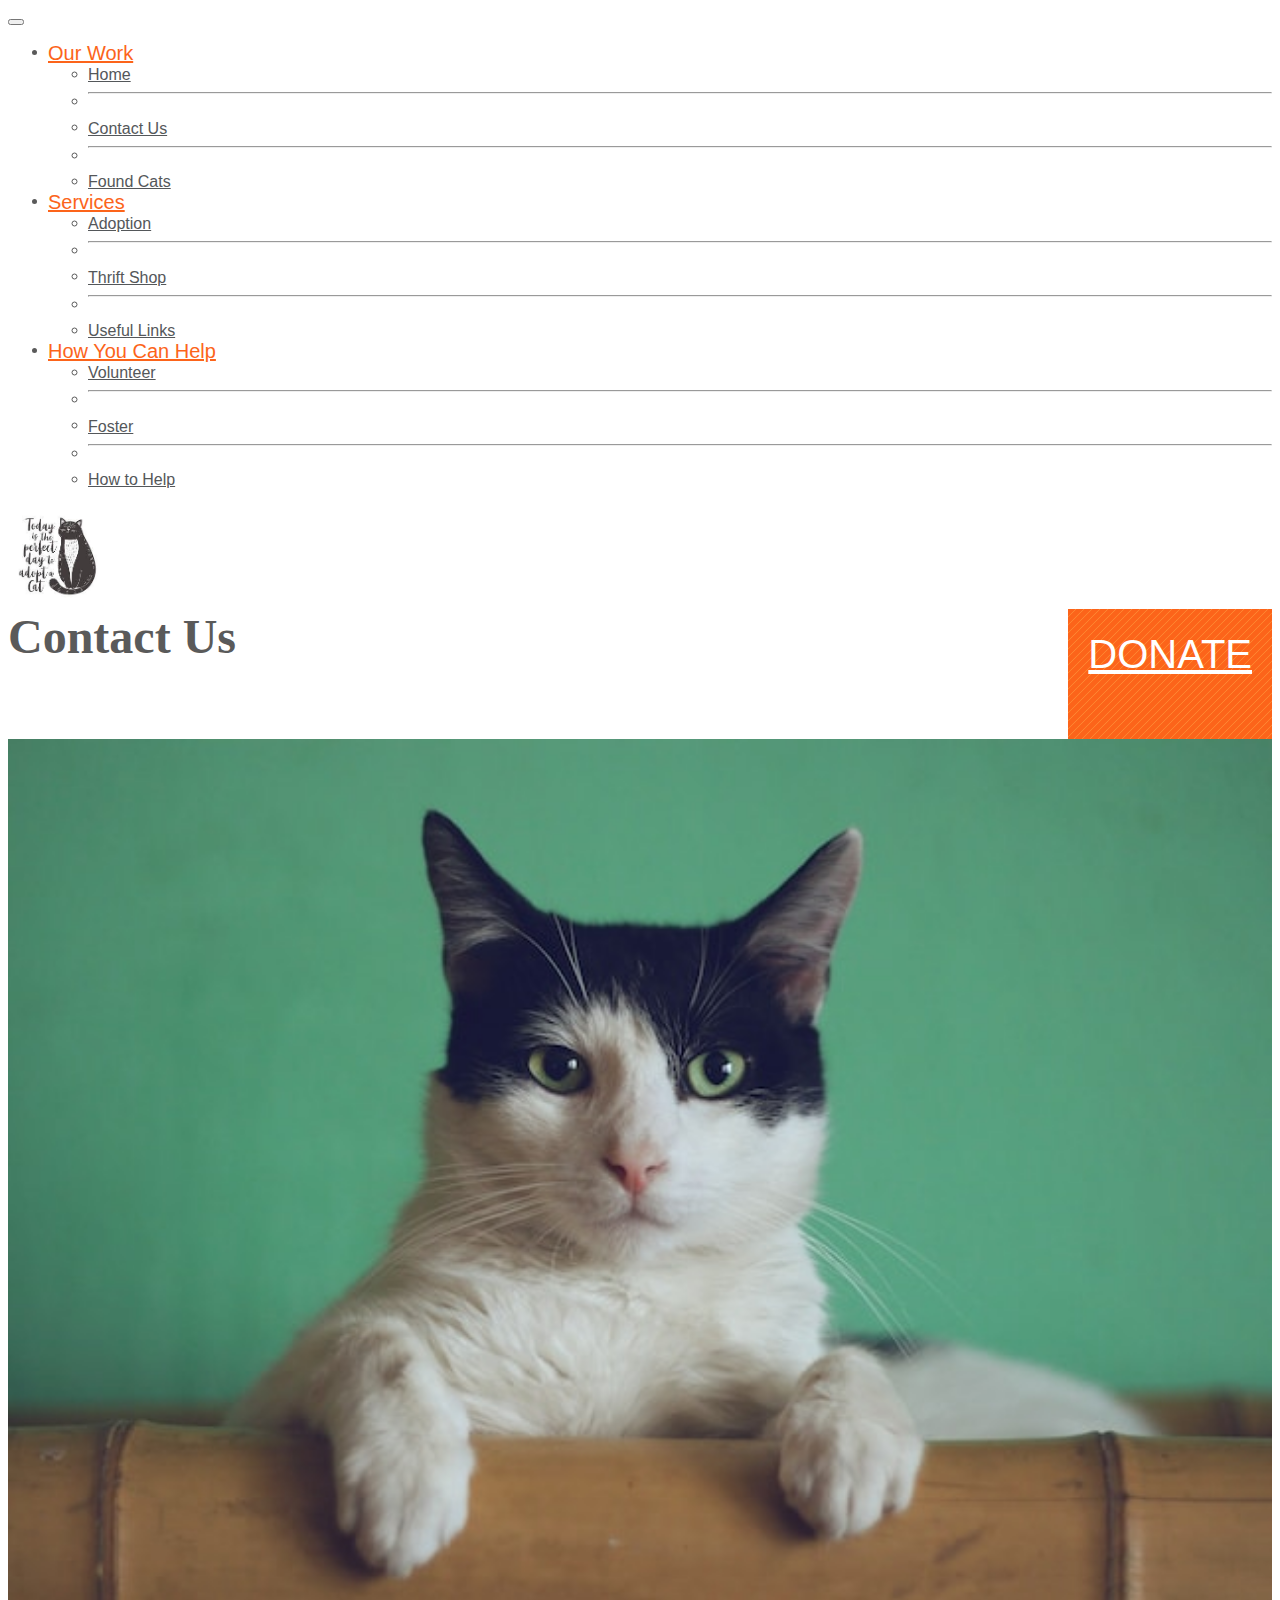
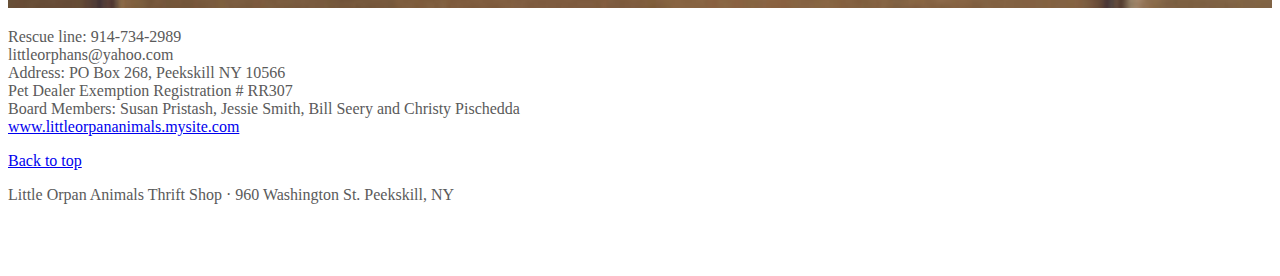
<file: contactUs.html>
<!doctype html>
<html lang="en">
  <head>
    <meta charset="utf-8">
    <meta name="viewport" content="width=device-width, initial-scale=1">
    <title>Little Orphan Animals - Home</title>

    <link rel="canonical" href="https://getbootstrap.com/docs/5.0/examples/carousel/">
    <link href="https://cdn.jsdelivr.net/npm/bootstrap@5.0.2/dist/css/bootstrap.min.css" rel="stylesheet" integrity="sha384-EVSTQN3/azprG1Anm3QDgpJLIm9Nao0Yz1ztcQTwFspd3yD65VohhpuuCOmLASjC" crossorigin="anonymous">

    <link href="home.css" rel="stylesheet">
    <link href="style.css" rel="stylesheet">
    <link rel="icon" href=".\assets\favicon.jpg">



  </head>
  <body>


    <!-- navbar -->
    <nav class="navbar navbar-expand-lg navbar-light bg-light">
      <!-- container -->
      <div class="container-fluid row navbar-container">
        <!-- row -->
        <div class="row align-items-center navbar-row">
          <!-- col -->
          <div class="col-auto hamburger-col">
                <!-- hamburger button -->
                <button class="navbar-toggler" type="button" data-bs-toggle="collapse" data-bs-target="#conditional-dropDown" aria-controls="navbarNav" aria-expanded="false" aria-label="Toggle navigation">
                  <span class="navbar-toggler-icon"></span>
                </button>
                <div class="navbar-content">
                  <ul class="navbar-nav  me-auto mb-2 mb-lg-0 ">
                    <!-- Our Work dropdown -->
                    <li class="navItem dropdown">
                      <a class="navLink btn border border-left-0 border-top-0 border-bottom-0" href="#" id="navbarDropdown" role="button" data-bs-toggle="dropdown" aria-expanded="false">
                        Our Work
                      </a>
                      <ul class="dropdown-menu animate slideIn" aria-labelledby="navbarDropdown">
                        <li class="dropdown-list-item"><a class="dropdown-item" href="index.html">Home</a></li>
                        <li class="dropdown-list-item"><hr class="dropdown-divider"></li>
                        <li class="dropdown-list-item"><a class="dropdown-item" href="contactUs.html">Contact Us</a></li>
                        <li class="dropdown-list-item"><hr class="dropdown-divider"></li>
                        <li class="dropdown-list-item"><a class="dropdown-item" href="foundCats.html">Found Cats</a></li>
                      </ul>
                    </li>
                    <!-- Local Services dropdown -->
                    <li class="navItem dropdown">
                      <a class="navLink btn border border-left-0 border-top-0 border-bottom-0" href="#" id="navbarDropdown" role="button" data-bs-toggle="dropdown" aria-expanded="false">
                        Services
                      </a>
                      <ul class="dropdown-menu animate slideIn" aria-labelledby="navbarDropdown">
                        <li class="dropdown-list-item"><a class="dropdown-item" href="adoption.html">Adoption</a></li>
                        <li class="dropdown-list-item"><hr class="dropdown-divider"></li>
                        <li class="dropdown-list-item"><a class="dropdown-item" href="thriftShop.html">Thrift Shop</a></li>
                        <li class="dropdown-list-item"><hr class="dropdown-divider"></li>
                        <li class="dropdown-list-item"><a class="dropdown-item" href="links.html">Useful Links</a></li>
                      </ul>
                    </li>
                    <!-- How you can help dropdown  -->
                    <li class="navItem dropdown">
                      <a class="navLink btn border border-left-0 border-top-0 border-bottom-0" href="#" id="navbarDropdown" role="button" data-bs-toggle="dropdown" aria-expanded="false">
                        How You Can Help
                      </a>
                      <ul class="dropdown-menu animate slideIn" aria-labelledby="navbarDropdown">
                        <li class="dropdown-list-item"><a class="dropdown-item" href="volunteer.html">Volunteer</a></li>
                        <li class="dropdown-list-item"><hr class="dropdown-divider"></li>
                        <li class="dropdown-list-item"><a class="dropdown-item" href="foster.html">Foster</a></li>
                        <li class="dropdown-list-item"><hr class="dropdown-divider"></li>
                        <li class="dropdown-list-item"><a class="dropdown-item" href="howToHelp.html">How to Help</a></li>
                      </ul>
                    </li>

                  </ul>
                </div>

          </div> <!-- end first col -->
          <div class="col-auto logo-col">
            <!-- logo -->
            <div class="logo d-inline conditional-flex">
              <a href="index.html">
                <img src=".\assets\cat.jpg">
              </a>
            </div>
            <!-- end logo -->
          </div>
              <!-- donate button -->
              <div class="col donate-col">
                <div class="donate d-inline">
                  <a class="btn btn-donate text-center" href="#" role="button">DONATE</a>
                </div>
              </div> <!--end donate col-->
        </div> <!--end row-->
      </div> <!--end container-->
    </nav> <!-- end navbar -->
    <!-- dropdown -->
    <div class="container-fluid container-dropDown">
      <div class="conditional-dropDown collapse" id="conditional-dropDown">
        <div class="col-sm-12 col-xs-12 dropDown-col">
          <button class="dropDown-btn btn w-100 text-start" type="button" data-bs-toggle="collapse"
                          data-bs-target="#conditional-dropDown-2" aria-controls="navbarNav" aria-expanded="false"
                          aria-label="Toggle navigation">
            Our Work
          </button>
            <div class="conditional-dropDown-2 collapse" id="conditional-dropDown-2">
              <button class="btn-inner-dropDown btn link-unstyled" type="button"><a class="navLink link-unstyled" role="button" href="index.html">Home</a></button>
              <button class="btn-inner-dropDown btn link-unstyled" type="button"><a class="navLink link-unstyled" role="button" href="contactUs.html">Contact Us</a></button>
              <button class="btn-inner-dropDown btn link-unstyled" type="button"><a class="navLink link-unstyled" role="button" href="foundCats.html">Found Cats</a></button>
            </div>
            <button class="dropDown-btn btn w-100 text-start" type="button" data-bs-toggle="collapse"
                          data-bs-target="#conditional-dropDown-3" aria-controls="navbarNav" aria-expanded="false"
                          aria-label="Toggle navigation">
            Local Services
          </button>
            <div class="conditional-dropDown-3 collapse" id="conditional-dropDown-3">
              <button class="btn-inner-dropDown btn " type="button"><a class="navLink link-unstyled" role="button" href="adoption.html">Adoption</a></button>
              <button class="btn-inner-dropDown btn link-unstyled" type="button"><a class="navLink link-unstyled" role="button" href="thriftShop.html">Thrift Shop</a></button>
              <button class="btn-inner-dropDown btn link-unstyled" type="button"><a class="navLink link-unstyled" role="button" href="links.html">Useful Links</a></button>
            </div>
            <button class="dropDown-btn btn w-100 text-start" type="button" data-bs-toggle="collapse"
                          data-bs-target="#conditional-dropDown-4" aria-controls="navbarNav" aria-expanded="false"
                          aria-label="Toggle navigation">
            How You Can Help
          </button>
            <div class="conditional-dropDown-4 collapse" id="conditional-dropDown-4">
              <button class="btn-inner-dropDown btn link-unstyled" type="button"><a class="navLink link-unstyled" role="button" href="volunteer.html">Volunteer</a></button>
              <button class="btn-inner-dropDown btn link-unstyled" type="button"><a class="navLink link-unstyled" role="button" href="foster.html">Foster</a></button>
              <button class="btn-inner-dropDown btn link-unstyled" type="button"><a class="navLink link-unstyled" role="button" href="howToHelp.html">How to Help</a></button>
            </div>

            <!-- <ul class="dropdownMenu collapse" id="conditional-dropDown-2" >
              <li>
                <button class="inner-dropDown-btn btn w-100" type="button">
                  <a class="dropdownItem" href="aboutUs.html">About Us</a>
                </button>>
              </li>
              <li><a class="dropdownItem" href="#">Penny Social</a></li>
              <li><hr class="dropdown-divider"></li>
              <li><a class="dropdownItem" href="#">Recent Adoptees!</a></li>
            </ul> -->

      </div>
      </div>
    </div>
    <!-- end dropdown -->


  <div id="welcome" class="container-fluid">
    <div class="row">
      <div class="col-md-6 offset-md-3">
        <div id="welcome-back" class="p-4 p-md-5 mb-4 text-black rounded bg-light mt-4">
            <h1 id="welcome1" class="welcome-heading mb-0 display-4 fst-italic">Contact Us</h1>
              <img class="img-responsive pt-3" style="width: -webkit-fill-available;"
                  src = ".\assets\contactUs.jpg">
              <p class="lead my-3">
                Rescue line: 914-734-2989<br>
                littleorphans@yahoo.com<br>
                Address: PO Box 268, Peekskill NY 10566<br>
                Pet Dealer Exemption Registration # RR307<br>

                Board Members: Susan Pristash, Jessie Smith, Bill Seery and Christy Pischedda<br>
                <a href="http://littleorphananimals.mysite.com">www.littleorpananimals.mysite.com</a>
              </p>

              <!-- <div class="emailForm">
                <form method="POST" action="form.php" id="contact-form">
                  <h2>Contact us</h2>
                  <p><label>First Name:</label> <input name="name" type="text" /></p>
                  <p><label>Email Address:</label> <input name="email" type="text" /></p>
                  <p><label>Message:</label>  <textarea name="message"></textarea> </p>

                  <p><input type="submit" value="Send" /></p>
                </form>

              </div> -->

        </div>
      </div>
    </div>
  </div>

  <!-- FOOTER -->
  <footer class="container">
    <p class="float-end"><a href="#">Back to top</a></p>
    <p> Little Orpan Animals Thrift Shop &middot 960 Washington St. Peekskill, NY</p>
  </footer>

  <script src="https://cdn.jsdelivr.net/npm/bootstrap@5.0.2/dist/js/bootstrap.bundle.min.js" integrity="sha384-MrcW6ZMFYlzcLA8Nl+NtUVF0sA7MsXsP1UyJoMp4YLEuNSfAP+JcXn/tWtIaxVXM" crossorigin="anonymous"></script>

  </body>
</html>
</file>
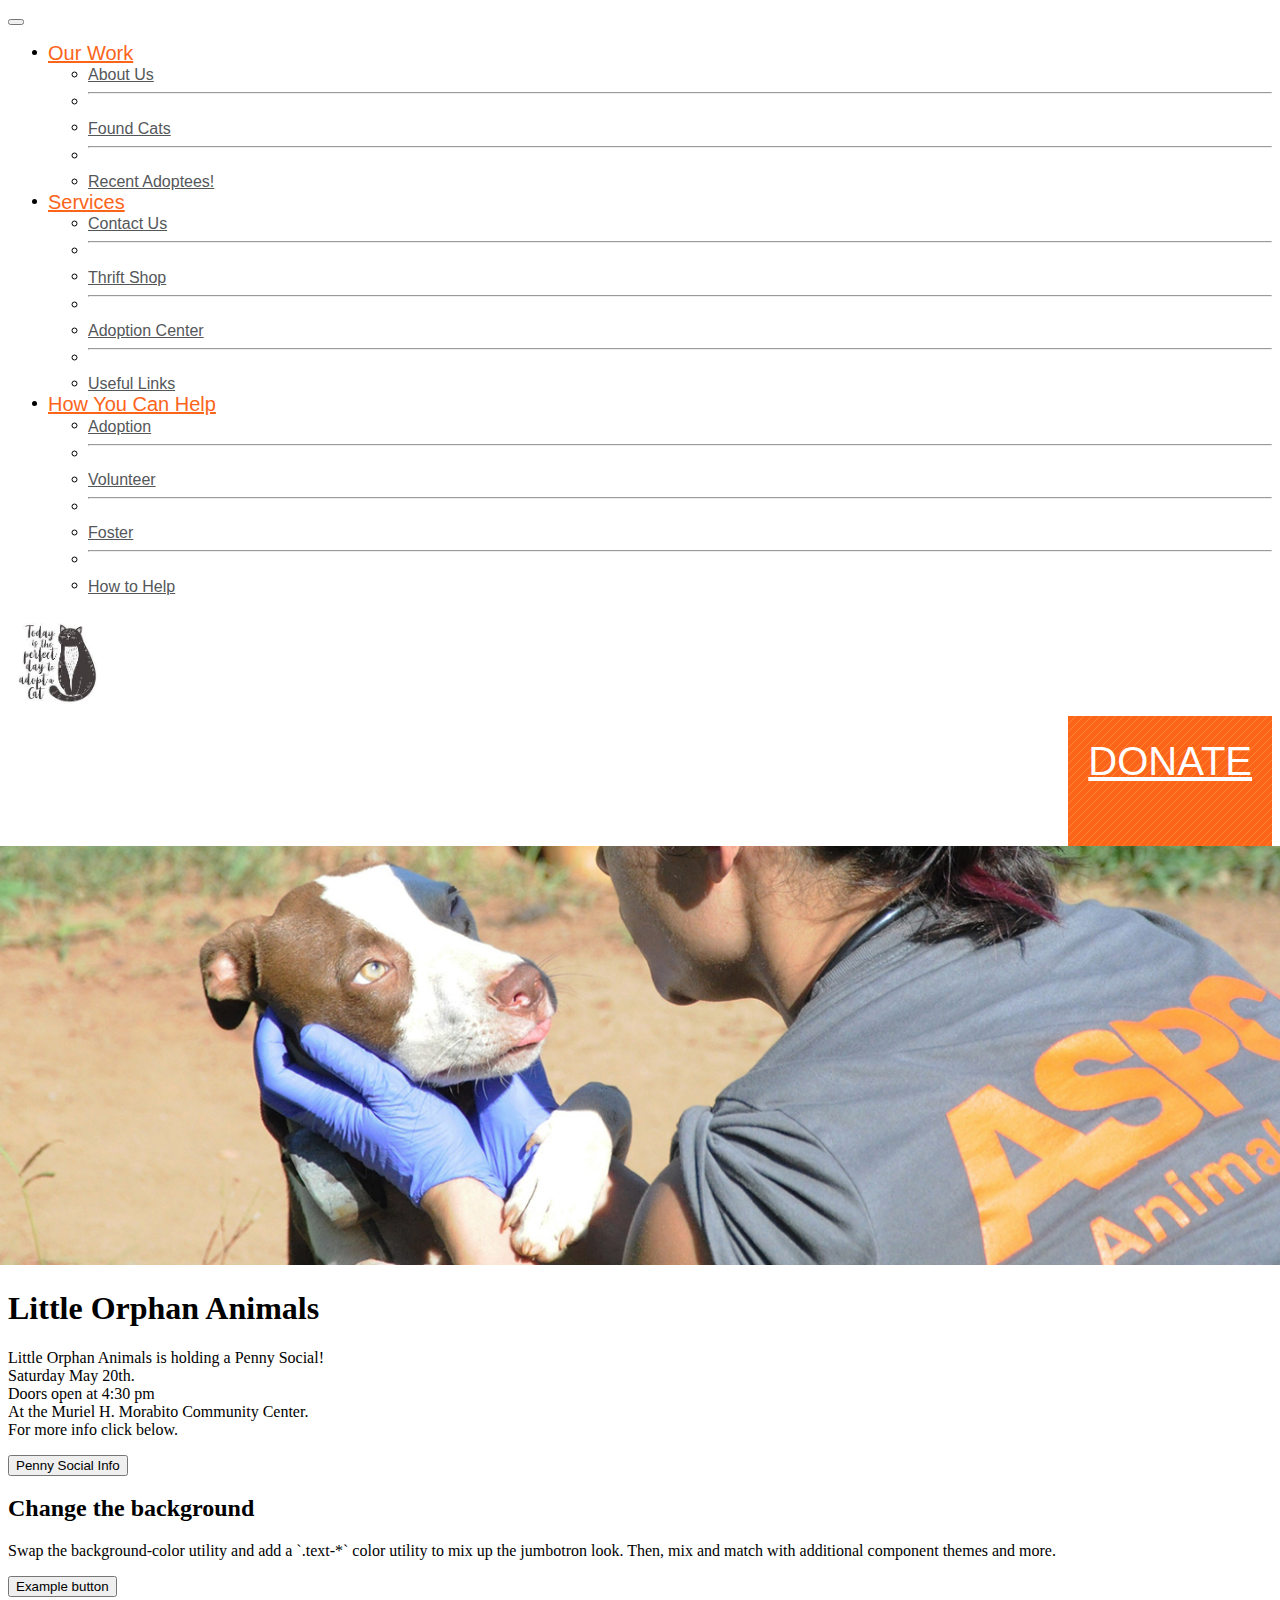
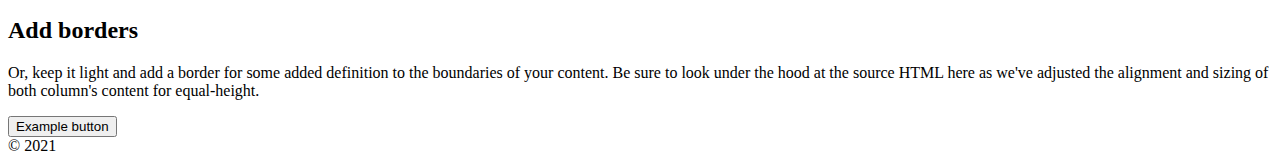
<file: events.html>
<!doctype html>
<html lang="en">
  <head>
    <!-- Required meta tags -->
    <meta charset="utf-8">
    <meta name="viewport" content="width=device-width, initial-scale=1">
    <link rel="stylesheet" href="style.css">
    <!-- Bootstrap CSS -->
    <link href="https://cdn.jsdelivr.net/npm/bootstrap@5.0.2/dist/css/bootstrap.min.css" rel="stylesheet" integrity="sha384-EVSTQN3/azprG1Anm3QDgpJLIm9Nao0Yz1ztcQTwFspd3yD65VohhpuuCOmLASjC" crossorigin="anonymous">

    <link rel="icon" href=".\assets\favicon.jpg">

    <title>Little Orpan Animals</title>
  </head>
  <body>
        <!-- navbar -->
  <nav class="navbar navbar-expand-lg navbar-light bg-light">
    <!-- container -->
    <div class="container-fluid row navbar-container">
      <!-- row -->
      <div class="row align-items-center navbar-row">
        <!-- col -->
        <div class="col-auto hamburger-col">
              <!-- hamburger button -->
              <button class="navbar-toggler" type="button" data-bs-toggle="collapse" data-bs-target="#conditional-dropDown" aria-controls="navbarNav" aria-expanded="false" aria-label="Toggle navigation">
                <span class="navbar-toggler-icon"></span>
              </button>
              <div class="navbar-content">
                <ul class="navbar-nav  me-auto mb-2 mb-lg-0 ">
                  <!-- Our Work dropdown -->
                  <li class="navItem dropdown">
                    <a class="navLink btn border border-left-0 border-top-0 border-bottom-0" href="#" id="navbarDropdown" role="button" data-bs-toggle="dropdown" aria-expanded="false">
                      Our Work
                    </a>
                    <ul class="dropdown-menu animate slideIn" aria-labelledby="navbarDropdown">
                      <li class="dropdown-list-item"><a class="dropdown-item" href="aboutUs.html">About Us</a></li>
                      <li class="dropdown-list-item"><hr class="dropdown-divider"></li>
                      <li class="dropdown-list-item"><a class="dropdown-item" href="#">Found Cats</a></li>
                      <li class="dropdown-list-item"><hr class="dropdown-divider"></li>
                      <li class="dropdown-list-item"><a class="dropdown-item" href="#">Recent Adoptees!</a></li>
                    </ul>
                  </li>
                  <!-- Local Services dropdown -->
                  <li class="navItem dropdown">
                    <a class="navLink btn border border-left-0 border-top-0 border-bottom-0" href="#" id="navbarDropdown" role="button" data-bs-toggle="dropdown" aria-expanded="false">
                      Services
                    </a>
                    <ul class="dropdown-menu animate slideIn" aria-labelledby="navbarDropdown">
                      <li class="dropdown-list-item"><a class="dropdown-item" href="#">Contact Us</a></li>
                      <li class="dropdown-list-item"><hr class="dropdown-divider"></li>
                      <li class="dropdown-list-item"><a class="dropdown-item" href="#">Thrift Shop</a></li>
                      <li class="dropdown-list-item"><hr class="dropdown-divider"></li>
                      <li class="dropdown-list-item"><a class="dropdown-item" href="#">Adoption Center</a></li>
                      <li class="dropdown-list-item"><hr class="dropdown-divider"></li>
                      <li class="dropdown-list-item"><a class="dropdown-item" href="#">Useful Links</a></li>
                    </ul>
                  </li>
                  <!-- How you can help dropdown  -->
                  <li class="navItem dropdown">
                    <a class="navLink btn border border-left-0 border-top-0 border-bottom-0" href="#" id="navbarDropdown" role="button" data-bs-toggle="dropdown" aria-expanded="false">
                      How You Can Help
                    </a>
                    <ul class="dropdown-menu animate slideIn" aria-labelledby="navbarDropdown">
                      <li class="dropdown-list-item"><a class="dropdown-item" href="adoption.html">Adoption</a></li>
                      <li class="dropdown-list-item"><hr class="dropdown-divider"></li>
                      <li class="dropdown-list-item"><a class="dropdown-item" href="#">Volunteer</a></li>
                      <li class="dropdown-list-item"><hr class="dropdown-divider"></li>
                      <li class="dropdown-list-item"><a class="dropdown-item" href="#">Foster</a></li>
                      <li class="dropdown-list-item"><hr class="dropdown-divider"></li>
                      <li class="dropdown-list-item"><a class="dropdown-item" href="events.html">How to Help</a></li>
                    </ul>
                  </li>

                </ul>
              </div>

        </div> <!-- end first col -->
        <div class="col-auto logo-col">
          <!-- logo -->
          <div class="logo d-inline conditional-flex">
            <a href="index.html">
              <img src=".\assets\cat.jpg">
            </a>
          </div>
          <!-- end logo -->
        </div>
            <!-- donate button -->
            <div class="col donate-col">
              <div class="donate d-inline">
                <a class="btn btn-donate text-center" href="#" role="button">DONATE</a>
              </div>
            </div> <!--end donate col-->
      </div> <!--end row-->
    </div> <!--end container-->
  </nav> <!-- end navbar -->
  <!-- dropdown -->
  <div class="container-fluid container-dropDown">
    <div class="conditional-dropDown collapse" id="conditional-dropDown">
      <div class="col-sm-12 col-xs-12 dropDown-col">
        <button class="dropDown-btn btn w-100 text-start" type="button" data-bs-toggle="collapse"
                        data-bs-target="#conditional-dropDown-2" aria-controls="navbarNav" aria-expanded="false"
                        aria-label="Toggle navigation">
          Our Work
        </button>
          <div class="conditional-dropDown-2 collapse" id="conditional-dropDown-2">
            <button class="inner-dropDown-btn btn w-100" type="button"><a class="navLink" role="button" href="#">About Us</a></button>
            <button class="inner-dropDown-btn btn w-100" type="button"><a class="navLink" role="button" href="#">Recent Adoptees!</a></button>
            <button class="inner-dropDown-btn btn w-100" type="button"><a class="navLink" role="button" href="#">Penny Social</a></button>
          </div>
          <button class="dropDown-btn btn w-100 text-start" type="button" data-bs-toggle="collapse"
                        data-bs-target="#conditional-dropDown-3" aria-controls="navbarNav" aria-expanded="false"
                        aria-label="Toggle navigation">
          Local Services
        </button>
          <div class="conditional-dropDown-3 collapse" id="conditional-dropDown-3">
            <button class="inner-dropDown-btn btn w-100" type="button"><a class="navLink" role="button" href="#">Contact Us</a></button>
            <button class="inner-dropDown-btn btn w-100" type="button"><a class="navLink" role="button" href="#">Thrift Shop</a></button>
            <button class="inner-dropDown-btn btn w-100" type="button"><a class="navLink" role="button" href="#">Adoption Center</a></button>
          </div>
          <button class="dropDown-btn btn w-100 text-start" type="button" data-bs-toggle="collapse"
                        data-bs-target="#conditional-dropDown-4" aria-controls="navbarNav" aria-expanded="false"
                        aria-label="Toggle navigation">
          How You Can Help
        </button>
          <div class="conditional-dropDown-4 collapse" id="conditional-dropDown-4">
            <button class="inner-dropDown-btn btn w-100" type="button"><a class="navLink" role="button" href="#">Adoption</a></button>
            <button class="inner-dropDown-btn btn w-100" type="button"><a class="navLink" role="button" href="#">Volunteer</a></button>
            <button class="inner-dropDown-btn btn w-100" type="button"><a class="navLink" role="button" href="#">Events</a></button>
          </div>

          <!-- <ul class="dropdownMenu collapse" id="conditional-dropDown-2" >
            <li>
              <button class="inner-dropDown-btn btn w-100" type="button">
                <a class="dropdownItem" href="aboutUs.html">About Us</a>
              </button>>
            </li>
            <li><a class="dropdownItem" href="#">Penny Social</a></li>
            <li><hr class="dropdown-divider"></li>
            <li><a class="dropdownItem" href="#">Recent Adoptees!</a></li>
          </ul> -->

    </div>
    </div>
  </div>
  <!-- end dropdown -->


        <div class="container py-4">
          <header class="pb-3 mb-4 border-bottom">

              <img class="img-banner " src=".\assets\banner.jpg">


          </header>

          <div class="p-5 mb-4 bg-light rounded-3">
            <div class="container-fluid py-5">
              <h1 class="display-5 fw-bold">Little Orphan Animals</h1>
              <p class="col-md-8 fs-4">Little Orphan Animals is holding a Penny Social! <br> Saturday May 20th. <br> Doors open at 4:30 pm <br> At the Muriel H. Morabito Community Center. <br>For more info click below.</p>
              <button class="btn btn-primary btn-lg" type="button">Penny Social Info</button>
            </div>
          </div>

          <div class="row align-items-md-stretch">
            <div class="col-md-6">
              <div class="h-100 p-5 text-white bg-dark rounded-3">
                <h2>Change the background</h2>
                <p>Swap the background-color utility and add a `.text-*` color utility to mix up the jumbotron look. Then, mix and match with additional component themes and more.</p>
                <button class="btn btn-outline-light" type="button">Example button</button>
              </div>
            </div>
            <div class="col-md-6">
              <div class="h-100 p-5 bg-light border rounded-3">
                <h2>Add borders</h2>
                <p>Or, keep it light and add a border for some added definition to the boundaries of your content. Be sure to look under the hood at the source HTML here as we've adjusted the alignment and sizing of both column's content for equal-height.</p>
                <button class="btn btn-outline-secondary" type="button">Example button</button>
              </div>
            </div>
          </div>

          <footer class="pt-3 mt-4 text-muted border-top">
            &copy; 2021
          </footer>
        </div>










    <script src="https://cdn.jsdelivr.net/npm/bootstrap@5.0.2/dist/js/bootstrap.bundle.min.js" integrity="sha384-MrcW6ZMFYlzcLA8Nl+NtUVF0sA7MsXsP1UyJoMp4YLEuNSfAP+JcXn/tWtIaxVXM" crossorigin="anonymous"></script>
  </body>
</html>
</file>
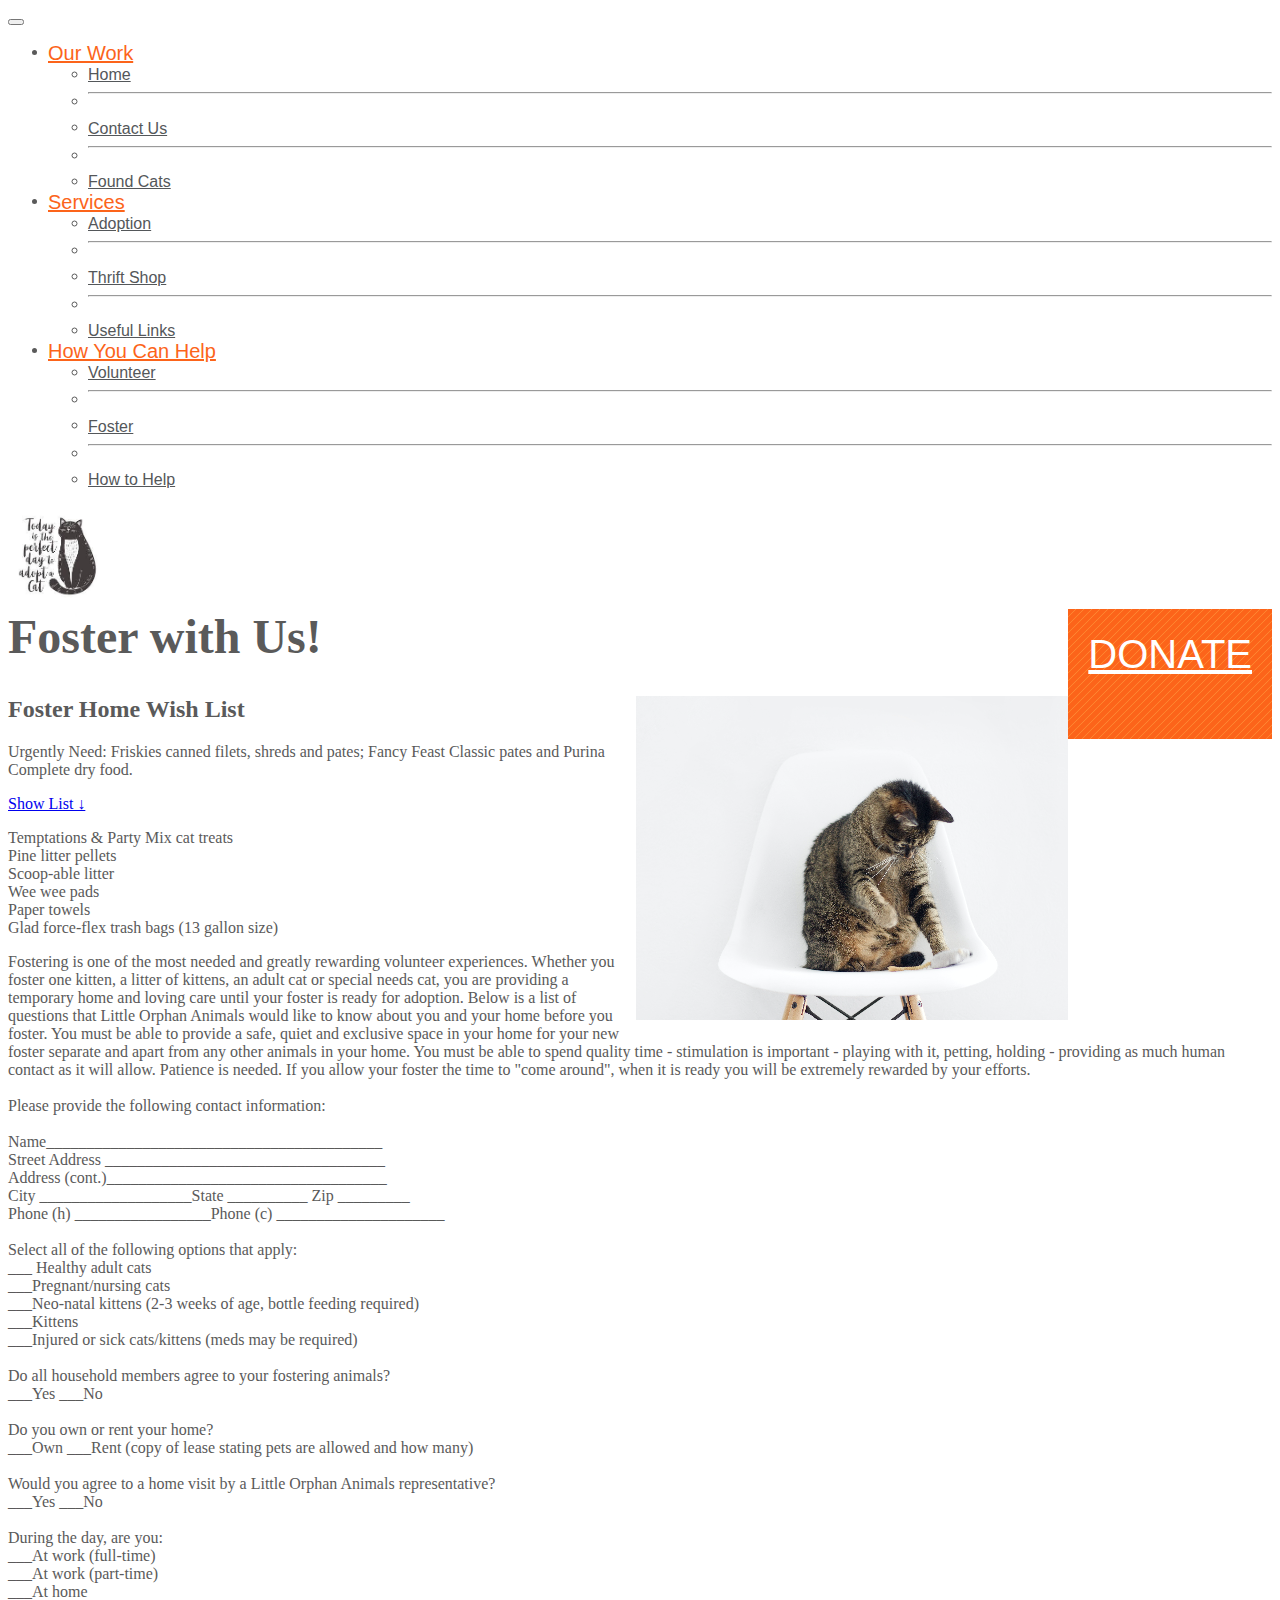
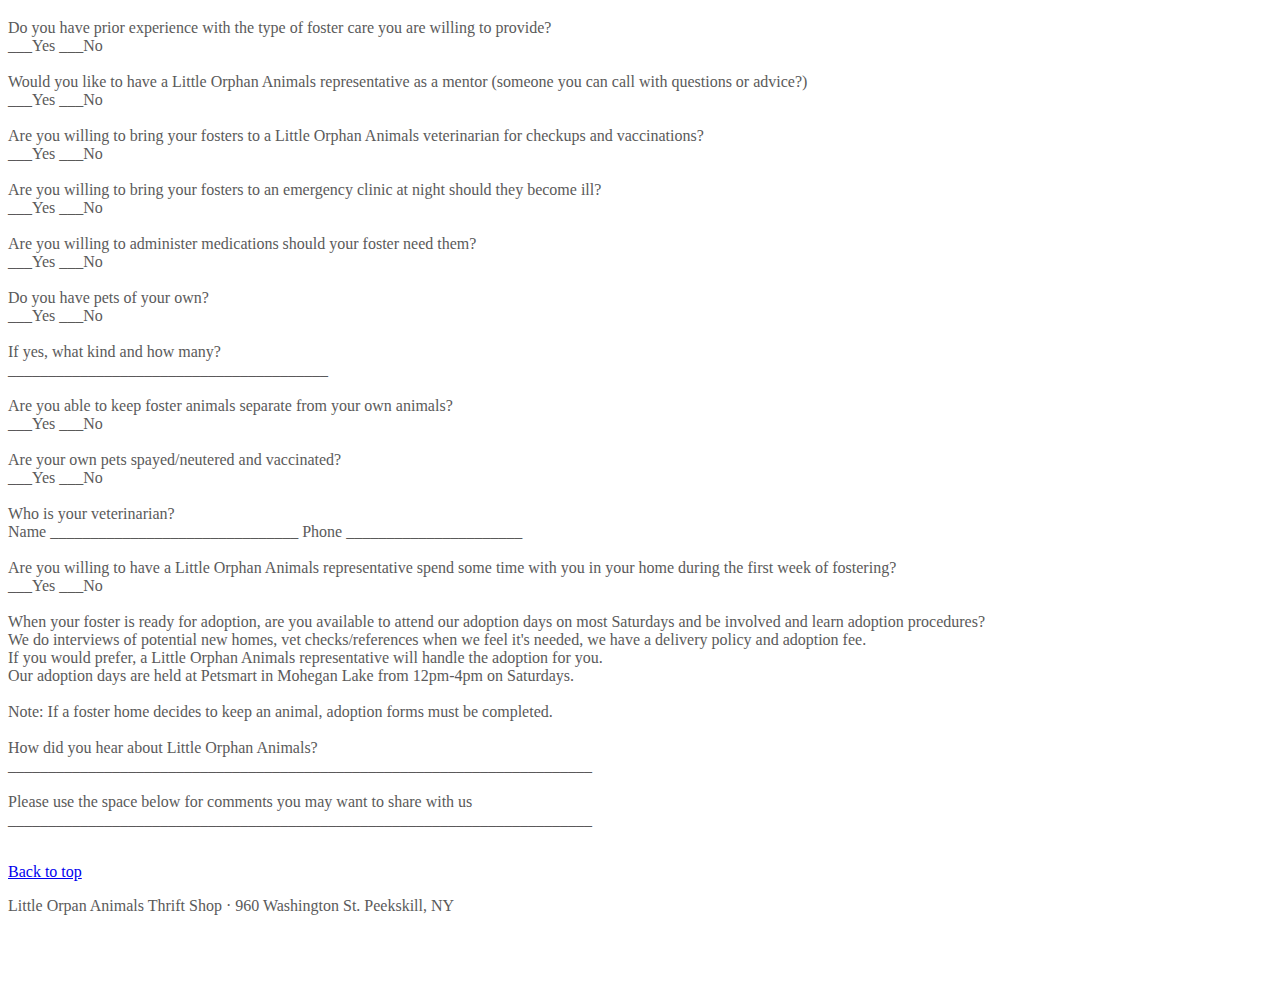
<file: foster.html>
<!doctype html>
<html lang="en">
  <head>
    <meta charset="utf-8">
    <meta name="viewport" content="width=device-width, initial-scale=1">
    <title>Little Orphan Animals - Home</title>

    <link rel="canonical" href="https://getbootstrap.com/docs/5.0/examples/carousel/">
    <link href="https://cdn.jsdelivr.net/npm/bootstrap@5.0.2/dist/css/bootstrap.min.css" rel="stylesheet" integrity="sha384-EVSTQN3/azprG1Anm3QDgpJLIm9Nao0Yz1ztcQTwFspd3yD65VohhpuuCOmLASjC" crossorigin="anonymous">

    <link href="home.css" rel="stylesheet">
    <link href="style.css" rel="stylesheet">

    <link rel="icon" href=".\assets\favicon.jpg">

  </head>
  <body>


    <!-- navbar -->
    <nav class="navbar navbar-expand-lg navbar-light bg-light">
      <!-- container -->
      <div class="container-fluid row navbar-container">
        <!-- row -->
        <div class="row align-items-center navbar-row">
          <!-- col -->
          <div class="col-auto hamburger-col">
                <!-- hamburger button -->
                <button class="navbar-toggler" type="button" data-bs-toggle="collapse" data-bs-target="#conditional-dropDown" aria-controls="navbarNav" aria-expanded="false" aria-label="Toggle navigation">
                  <span class="navbar-toggler-icon"></span>
                </button>
                <div class="navbar-content">
                  <ul class="navbar-nav  me-auto mb-2 mb-lg-0 ">
                    <!-- Our Work dropdown -->
                    <li class="navItem dropdown">
                      <a class="navLink btn border border-left-0 border-top-0 border-bottom-0" href="#" id="navbarDropdown" role="button" data-bs-toggle="dropdown" aria-expanded="false">
                        Our Work
                      </a>
                      <ul class="dropdown-menu animate slideIn" aria-labelledby="navbarDropdown">
                        <li class="dropdown-list-item"><a class="dropdown-item" href="index.html">Home</a></li>
                        <li class="dropdown-list-item"><hr class="dropdown-divider"></li>
                        <li class="dropdown-list-item"><a class="dropdown-item" href="contactUs.html">Contact Us</a></li>
                        <li class="dropdown-list-item"><hr class="dropdown-divider"></li>
                        <li class="dropdown-list-item"><a class="dropdown-item" href="foundCats.html">Found Cats</a></li>
                      </ul>
                    </li>
                    <!-- Local Services dropdown -->
                    <li class="navItem dropdown">
                      <a class="navLink btn border border-left-0 border-top-0 border-bottom-0" href="#" id="navbarDropdown" role="button" data-bs-toggle="dropdown" aria-expanded="false">
                        Services
                      </a>
                      <ul class="dropdown-menu animate slideIn" aria-labelledby="navbarDropdown">
                        <li class="dropdown-list-item"><a class="dropdown-item" href="adoption.html">Adoption</a></li>
                        <li class="dropdown-list-item"><hr class="dropdown-divider"></li>
                        <li class="dropdown-list-item"><a class="dropdown-item" href="thriftShop.html">Thrift Shop</a></li>
                        <li class="dropdown-list-item"><hr class="dropdown-divider"></li>
                        <li class="dropdown-list-item"><a class="dropdown-item" href="links.html">Useful Links</a></li>
                      </ul>
                    </li>
                    <!-- How you can help dropdown  -->
                    <li class="navItem dropdown">
                      <a class="navLink btn border border-left-0 border-top-0 border-bottom-0" href="#" id="navbarDropdown" role="button" data-bs-toggle="dropdown" aria-expanded="false">
                        How You Can Help
                      </a>
                      <ul class="dropdown-menu animate slideIn" aria-labelledby="navbarDropdown">
                        <li class="dropdown-list-item"><a class="dropdown-item" href="volunteer.html">Volunteer</a></li>
                        <li class="dropdown-list-item"><hr class="dropdown-divider"></li>
                        <li class="dropdown-list-item"><a class="dropdown-item" href="foster.html">Foster</a></li>
                        <li class="dropdown-list-item"><hr class="dropdown-divider"></li>
                        <li class="dropdown-list-item"><a class="dropdown-item" href="howToHelp.html">How to Help</a></li>
                      </ul>
                    </li>

                  </ul>
                </div>

          </div> <!-- end first col -->
          <div class="col-auto logo-col">
            <!-- logo -->
            <div class="logo d-inline conditional-flex">
              <a href="index.html">
                <img src=".\assets\cat.jpg">
              </a>
            </div>
            <!-- end logo -->
          </div>
              <!-- donate button -->
              <div class="col donate-col">
                <div class="donate d-inline">
                  <a class="btn btn-donate text-center" href="#" role="button">DONATE</a>
                </div>
              </div> <!--end donate col-->
        </div> <!--end row-->
      </div> <!--end container-->
    </nav> <!-- end navbar -->
    <!-- dropdown -->
    <div class="container-fluid container-dropDown">
      <div class="conditional-dropDown collapse" id="conditional-dropDown">
        <div class="col-sm-12 col-xs-12 dropDown-col">
          <button class="dropDown-btn btn w-100 text-start" type="button" data-bs-toggle="collapse"
                          data-bs-target="#conditional-dropDown-2" aria-controls="navbarNav" aria-expanded="false"
                          aria-label="Toggle navigation">
            Our Work
          </button>
            <div class="conditional-dropDown-2 collapse" id="conditional-dropDown-2">
              <button class="btn-inner-dropDown btn link-unstyled" type="button"><a class="navLink link-unstyled" role="button" href="index.html">Home</a></button>
              <button class="btn-inner-dropDown btn link-unstyled" type="button"><a class="navLink link-unstyled" role="button" href="contactUs.html">Contact Us</a></button>
              <button class="btn-inner-dropDown btn link-unstyled" type="button"><a class="navLink link-unstyled" role="button" href="foundCats.html">Found Cats</a></button>
            </div>
            <button class="dropDown-btn btn w-100 text-start" type="button" data-bs-toggle="collapse"
                          data-bs-target="#conditional-dropDown-3" aria-controls="navbarNav" aria-expanded="false"
                          aria-label="Toggle navigation">
            Local Services
          </button>
            <div class="conditional-dropDown-3 collapse" id="conditional-dropDown-3">
              <button class="btn-inner-dropDown btn " type="button"><a class="navLink link-unstyled" role="button" href="adoption.html">Adoption</a></button>
              <button class="btn-inner-dropDown btn link-unstyled" type="button"><a class="navLink link-unstyled" role="button" href="thriftShop.html">Thrift Shop</a></button>
              <button class="btn-inner-dropDown btn link-unstyled" type="button"><a class="navLink link-unstyled" role="button" href="links.html">Useful Links</a></button>
            </div>
            <button class="dropDown-btn btn w-100 text-start" type="button" data-bs-toggle="collapse"
                          data-bs-target="#conditional-dropDown-4" aria-controls="navbarNav" aria-expanded="false"
                          aria-label="Toggle navigation">
            How You Can Help
          </button>
            <div class="conditional-dropDown-4 collapse" id="conditional-dropDown-4">
              <button class="btn-inner-dropDown btn link-unstyled" type="button"><a class="navLink link-unstyled" role="button" href="volunteer.html">Volunteer</a></button>
              <button class="btn-inner-dropDown btn link-unstyled" type="button"><a class="navLink link-unstyled" role="button" href="foster.html">Foster</a></button>
              <button class="btn-inner-dropDown btn link-unstyled" type="button"><a class="navLink link-unstyled" role="button" href="howToHelp.html">How to Help</a></button>
            </div>

            <!-- <ul class="dropdownMenu collapse" id="conditional-dropDown-2" >
              <li>
                <button class="inner-dropDown-btn btn w-100" type="button">
                  <a class="dropdownItem" href="aboutUs.html">About Us</a>
                </button>>
              </li>
              <li><a class="dropdownItem" href="#">Penny Social</a></li>
              <li><hr class="dropdown-divider"></li>
              <li><a class="dropdownItem" href="#">Recent Adoptees!</a></li>
            </ul> -->

      </div>
      </div>
    </div>
    <!-- end dropdown -->


  <div id="welcome" class="container-fluid">
    <div class="row">
      <div class="col-md-6 offset-md-3">
        <div id="welcome-back" class="p-4 p-md-5 mb-4 text-black rounded bg-light mt-4">
            <h1 id="welcome1" class="welcome-heading mb-0 display-4 fst-italic">Foster with Us!</h1>
              <img class="welcome-img img-responsive pt-3" src = ".\assets\volunteer.jpg">
              <h2 class="fs-4 pt-2">Foster Home Wish List</h2>
        <p class="wish-list-text-urgent"><span class="text-danger">Urgently Need:</span> <span class="wish-list-text"></span>Friskies canned filets, shreds and pates; Fancy Feast Classic pates and Purina Complete dry food.</p>

          <p>
            <a class="btn btn-outline-primary showList" data-bs-toggle='collapse' href='#collapseList1' role="button" aria-expanded="false" aria-controls="collapseList1">Show List &darr;</a>
            <p class='collapse fullList text-black' id="collapseList1">
                Temptations & Party Mix cat treats <br>
                Pine litter pellets <br>
                Scoop-able litter <br>
                Wee wee pads <br>
                Paper towels <br>
                Glad force-flex trash bags (13 gallon size) <br>
              </p>
          </p>
              <p class="lead my-3 pt-5">
                Fostering is one of the most needed and greatly rewarding volunteer experiences.  Whether you foster one kitten, a litter of kittens, an adult cat or special needs cat, you are providing a temporary home and loving care until your foster is ready for adoption.  Below is a list of questions that Little Orphan Animals would like to know about you and your home before you foster.

You must be able to provide a safe, quiet and exclusive space in your home for your new foster separate and apart from any other animals in your home.
You must be able to spend quality time - stimulation is important - playing with it, petting, holding - providing as much human contact as it will allow.
Patience is needed.  If you allow your foster the time to "come around", when it is ready you will be extremely rewarded by your efforts.
<br><br><span class="text-primary">Please provide the following contact information:</span><br><br>

Name__________________________________________<br>
Street Address ___________________________________<br>
Address (cont.)___________________________________<br>
City ___________________State __________ Zip _________<br>
Phone (h) _________________Phone (c) _____________________<br><br>

Select all of the following options that apply:<br>
___ Healthy adult cats<br>
___Pregnant/nursing cats<br>
___Neo-natal kittens (2-3 weeks of age, bottle feeding required)<br>
___Kittens<br>
___Injured or sick cats/kittens (meds may be required)<br><br>

Do all household members agree to your fostering animals?<br>
___Yes      ___No<br><br>

Do you own or rent your home?<br>
___Own      ___Rent  (copy of lease stating pets are allowed and how many)<br><br>

Would you agree to a home visit by a Little Orphan Animals representative?<br>
___Yes      ___No<br><br>

During the day, are you:<br>
___At work (full-time)<br>
___At work (part-time)<br>
___At home<br><br>

Do you have prior experience with the type of foster care you are willing to provide?<br>
___Yes      ___No<br><br>

Would you like to have a Little Orphan Animals representative as a mentor (someone you can call with questions or advice?)<br>
___Yes      ___No<br><br>

Are you willing to bring your fosters to a Little Orphan Animals veterinarian for checkups and vaccinations?<br>
___Yes      ___No<br><br>

Are you willing to bring your fosters to an emergency clinic at night should they become ill?<br>
___Yes      ___No<br><br>

Are you willing to administer medications should your foster need them?<br>
___Yes      ___No<br><br>

Do you have pets of your own?<br>
___Yes      ___No<br><br>

If yes, what kind and how many?<br>
________________________________________<br><br>

Are you able to keep foster animals separate from your own animals?<br>
___Yes       ___No<br><br>

Are your own pets spayed/neutered and vaccinated?<br>
___Yes      ___No<br><br>

Who is your veterinarian?<br>
Name _______________________________  Phone ______________________<br><br>

Are you willing to have a Little Orphan Animals representative spend some time with you in your home during the first week of fostering?<br>
___Yes      ___No<br><br>

When your foster is ready for adoption, are you available to attend our adoption days on most Saturdays and be involved and learn adoption procedures?  <br>
We do interviews of potential new homes, vet checks/references when we feel it's needed, we have a delivery policy and adoption fee.<br>
If you would prefer, a Little Orphan Animals representative will handle the adoption for you.<br>
Our adoption days are held at Petsmart in Mohegan Lake from 12pm-4pm on Saturdays.<br><br>

Note:  If a foster home decides to keep an animal, adoption forms must be completed.<br><br>

How did you hear about Little Orphan Animals?<br>
_________________________________________________________________________<br><br>

Please use the space below for comments you may want to share with us<br>
_________________________________________________________________________<br><br>
              </p>

        </div>
      </div>
    </div>
  </div>

  <!-- FOOTER -->
  <footer class="container">
    <p class="float-end"><a href="#">Back to top</a></p>
    <p> Little Orpan Animals Thrift Shop &middot 960 Washington St. Peekskill, NY</p>
  </footer>

  <script src="https://cdn.jsdelivr.net/npm/bootstrap@5.0.2/dist/js/bootstrap.bundle.min.js" integrity="sha384-MrcW6ZMFYlzcLA8Nl+NtUVF0sA7MsXsP1UyJoMp4YLEuNSfAP+JcXn/tWtIaxVXM" crossorigin="anonymous"></script>

  </body>
</html>
</file>
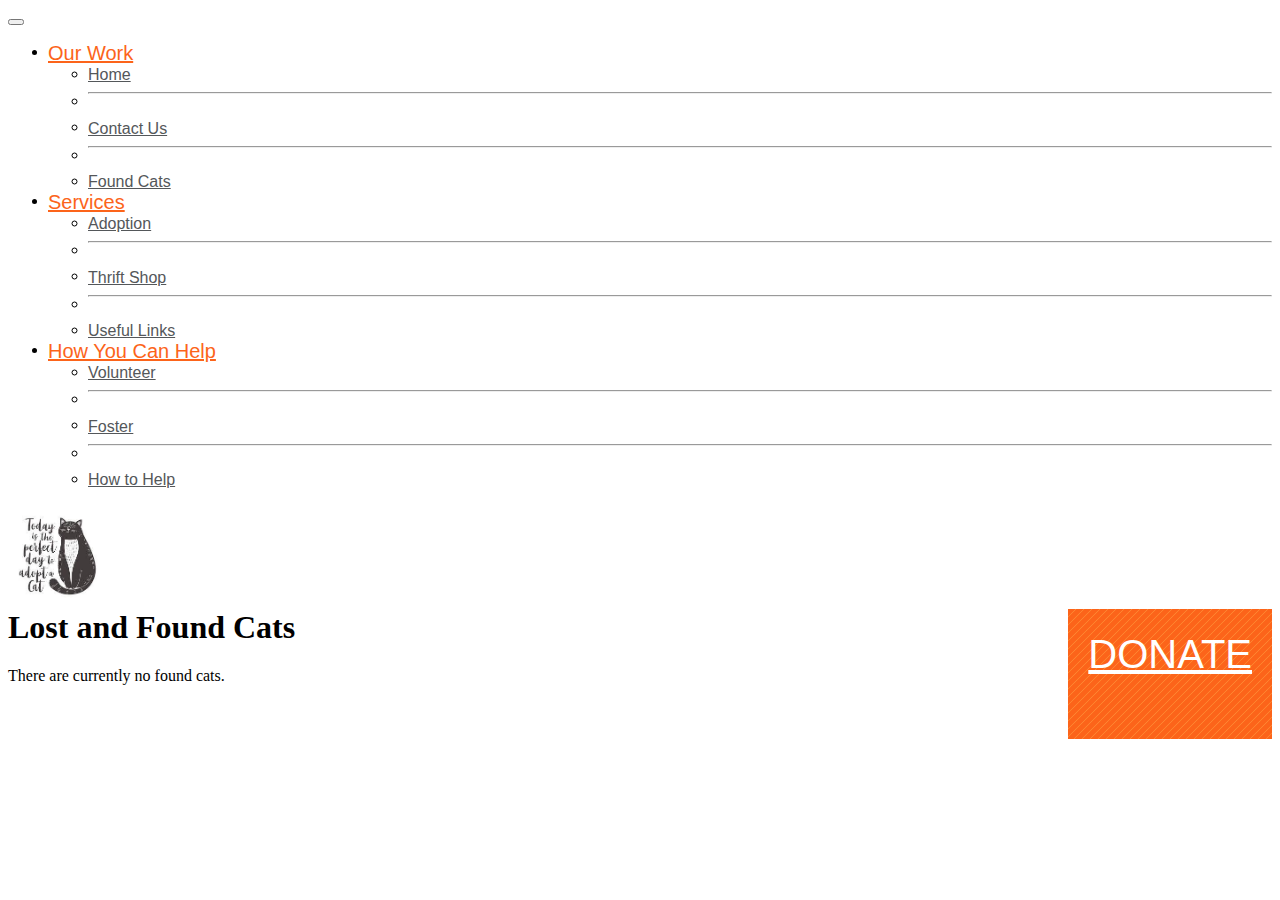
<file: foundCats.html>
<!doctype html>
<html lang="en">
  <head>
    <meta charset="utf-8">
    <meta name="viewport" content="width=device-width, initial-scale=1">
    <title>Little Orphan Animals - Home</title>

    <link rel="canonical" href="https://getbootstrap.com/docs/5.0/examples/carousel/">
    <link href="https://cdn.jsdelivr.net/npm/bootstrap@5.0.2/dist/css/bootstrap.min.css" rel="stylesheet" integrity="sha384-EVSTQN3/azprG1Anm3QDgpJLIm9Nao0Yz1ztcQTwFspd3yD65VohhpuuCOmLASjC" crossorigin="anonymous">

    <link href="foundCats.css" rel="stylesheet">
    <link href="style.css" rel="stylesheet">

    <link rel="icon" href=".\assets\favicon.jpg">

  </head>
  <body>


    <!-- navbar -->
    <nav class="navbar navbar-expand-lg navbar-light bg-light">
      <!-- container -->
      <div class="container-fluid row navbar-container">
        <!-- row -->
        <div class="row align-items-center navbar-row">
          <!-- col -->
          <div class="col-auto hamburger-col">
                <!-- hamburger button -->
                <button class="navbar-toggler" type="button" data-bs-toggle="collapse" data-bs-target="#conditional-dropDown" aria-controls="navbarNav" aria-expanded="false" aria-label="Toggle navigation">
                  <span class="navbar-toggler-icon"></span>
                </button>
                <div class="navbar-content">
                  <ul class="navbar-nav  me-auto mb-2 mb-lg-0 ">
                    <!-- Our Work dropdown -->
                    <li class="navItem dropdown">
                      <a class="navLink btn border border-left-0 border-top-0 border-bottom-0" href="#" id="navbarDropdown" role="button" data-bs-toggle="dropdown" aria-expanded="false">
                        Our Work
                      </a>
                      <ul class="dropdown-menu animate slideIn" aria-labelledby="navbarDropdown">
                        <li class="dropdown-list-item"><a class="dropdown-item" href="index.html">Home</a></li>
                        <li class="dropdown-list-item"><hr class="dropdown-divider"></li>
                        <li class="dropdown-list-item"><a class="dropdown-item" href="contactUs.html">Contact Us</a></li>
                        <li class="dropdown-list-item"><hr class="dropdown-divider"></li>
                        <li class="dropdown-list-item"><a class="dropdown-item" href="foundCats.html">Found Cats</a></li>
                      </ul>
                    </li>
                    <!-- Local Services dropdown -->
                    <li class="navItem dropdown">
                      <a class="navLink btn border border-left-0 border-top-0 border-bottom-0" href="#" id="navbarDropdown" role="button" data-bs-toggle="dropdown" aria-expanded="false">
                        Services
                      </a>
                      <ul class="dropdown-menu animate slideIn" aria-labelledby="navbarDropdown">
                        <li class="dropdown-list-item"><a class="dropdown-item" href="adoption.html">Adoption</a></li>
                        <li class="dropdown-list-item"><hr class="dropdown-divider"></li>
                        <li class="dropdown-list-item"><a class="dropdown-item" href="thriftShop.html">Thrift Shop</a></li>
                        <li class="dropdown-list-item"><hr class="dropdown-divider"></li>
                        <li class="dropdown-list-item"><a class="dropdown-item" href="links.html">Useful Links</a></li>
                      </ul>
                    </li>
                    <!-- How you can help dropdown  -->
                    <li class="navItem dropdown">
                      <a class="navLink btn border border-left-0 border-top-0 border-bottom-0" href="#" id="navbarDropdown" role="button" data-bs-toggle="dropdown" aria-expanded="false">
                        How You Can Help
                      </a>
                      <ul class="dropdown-menu animate slideIn" aria-labelledby="navbarDropdown">
                        <li class="dropdown-list-item"><a class="dropdown-item" href="volunteer.html">Volunteer</a></li>
                        <li class="dropdown-list-item"><hr class="dropdown-divider"></li>
                        <li class="dropdown-list-item"><a class="dropdown-item" href="foster.html">Foster</a></li>
                        <li class="dropdown-list-item"><hr class="dropdown-divider"></li>
                        <li class="dropdown-list-item"><a class="dropdown-item" href="howToHelp.html">How to Help</a></li>
                      </ul>
                    </li>

                  </ul>
                </div>

          </div> <!-- end first col -->
          <div class="col-auto logo-col">
            <!-- logo -->
            <div class="logo d-inline conditional-flex">
              <a href="index.html">
                <img src=".\assets\cat.jpg">
              </a>
            </div>
            <!-- end logo -->
          </div>
              <!-- donate button -->
              <div class="col donate-col">
                <div class="donate d-inline">
                  <a class="btn btn-donate text-center" href="#" role="button">DONATE</a>
                </div>
              </div> <!--end donate col-->
        </div> <!--end row-->
      </div> <!--end container-->
    </nav> <!-- end navbar -->
    <!-- dropdown -->
    <div class="container-fluid container-dropDown">
      <div class="conditional-dropDown collapse" id="conditional-dropDown">
        <div class="col-sm-12 col-xs-12 dropDown-col">
          <button class="dropDown-btn btn w-100 text-start" type="button" data-bs-toggle="collapse"
                          data-bs-target="#conditional-dropDown-2" aria-controls="navbarNav" aria-expanded="false"
                          aria-label="Toggle navigation">
            Our Work
          </button>
            <div class="conditional-dropDown-2 collapse" id="conditional-dropDown-2">
              <button class="btn-inner-dropDown btn link-unstyled" type="button"><a class="navLink link-unstyled" role="button" href="index.html">Home</a></button>
              <button class="btn-inner-dropDown btn link-unstyled" type="button"><a class="navLink link-unstyled" role="button" href="contactUs.html">Contact Us</a></button>
              <button class="btn-inner-dropDown btn link-unstyled" type="button"><a class="navLink link-unstyled" role="button" href="foundCats.html">Found Cats</a></button>
            </div>
            <button class="dropDown-btn btn w-100 text-start" type="button" data-bs-toggle="collapse"
                          data-bs-target="#conditional-dropDown-3" aria-controls="navbarNav" aria-expanded="false"
                          aria-label="Toggle navigation">
            Local Services
          </button>
            <div class="conditional-dropDown-3 collapse" id="conditional-dropDown-3">
              <button class="btn-inner-dropDown btn " type="button"><a class="navLink link-unstyled" role="button" href="adoption.html">Adoption</a></button>
              <button class="btn-inner-dropDown btn link-unstyled" type="button"><a class="navLink link-unstyled" role="button" href="thriftShop.html">Thrift Shop</a></button>
              <button class="btn-inner-dropDown btn link-unstyled" type="button"><a class="navLink link-unstyled" role="button" href="links.html">Useful Links</a></button>
            </div>
            <button class="dropDown-btn btn w-100 text-start" type="button" data-bs-toggle="collapse"
                          data-bs-target="#conditional-dropDown-4" aria-controls="navbarNav" aria-expanded="false"
                          aria-label="Toggle navigation">
            How You Can Help
          </button>
            <div class="conditional-dropDown-4 collapse" id="conditional-dropDown-4">
              <button class="btn-inner-dropDown btn link-unstyled" type="button"><a class="navLink link-unstyled" role="button" href="volunteer.html">Volunteer</a></button>
              <button class="btn-inner-dropDown btn link-unstyled" type="button"><a class="navLink link-unstyled" role="button" href="foster.html">Foster</a></button>
              <button class="btn-inner-dropDown btn link-unstyled" type="button"><a class="navLink link-unstyled" role="button" href="howToHelp.html">How to Help</a></button>
            </div>

            <!-- <ul class="dropdownMenu collapse" id="conditional-dropDown-2" >
              <li>
                <button class="inner-dropDown-btn btn w-100" type="button">
                  <a class="dropdownItem" href="aboutUs.html">About Us</a>
                </button>>
              </li>
              <li><a class="dropdownItem" href="#">Penny Social</a></li>
              <li><hr class="dropdown-divider"></li>
              <li><a class="dropdownItem" href="#">Recent Adoptees!</a></li>
            </ul> -->

      </div>
      </div>
    </div>
    <!-- end dropdown -->


  <div id="welcome" class="container-fluid">
    <div class="row">
      <div class="col-md-6 offset-md-3">
        <div id="welcome-back" class="p-4 p-md-5 mb-4 text-black rounded bg-light mt-4">
            <h1 id="welcome1" class="welcome-heading mb-0 display-4 fst-italic">Lost and Found Cats</h1>
              <p class="lead mb-5 my-3">
                There are currently no found cats.
              </p>
        </div>
      </div>
    </div>
  </div>

  <!-- FOOTER -->
  <!-- <footer class="container">
    <p class="float-end"><a href="#">Back to top</a></p>
    <p> Little Orpan Animals Thrift Shop &middot 960 Washington St. Peekskill, NY</p>
  </footer> -->

  <script src="https://cdn.jsdelivr.net/npm/bootstrap@5.0.2/dist/js/bootstrap.bundle.min.js" integrity="sha384-MrcW6ZMFYlzcLA8Nl+NtUVF0sA7MsXsP1UyJoMp4YLEuNSfAP+JcXn/tWtIaxVXM" crossorigin="anonymous"></script>

  </body>
</html>
</file>
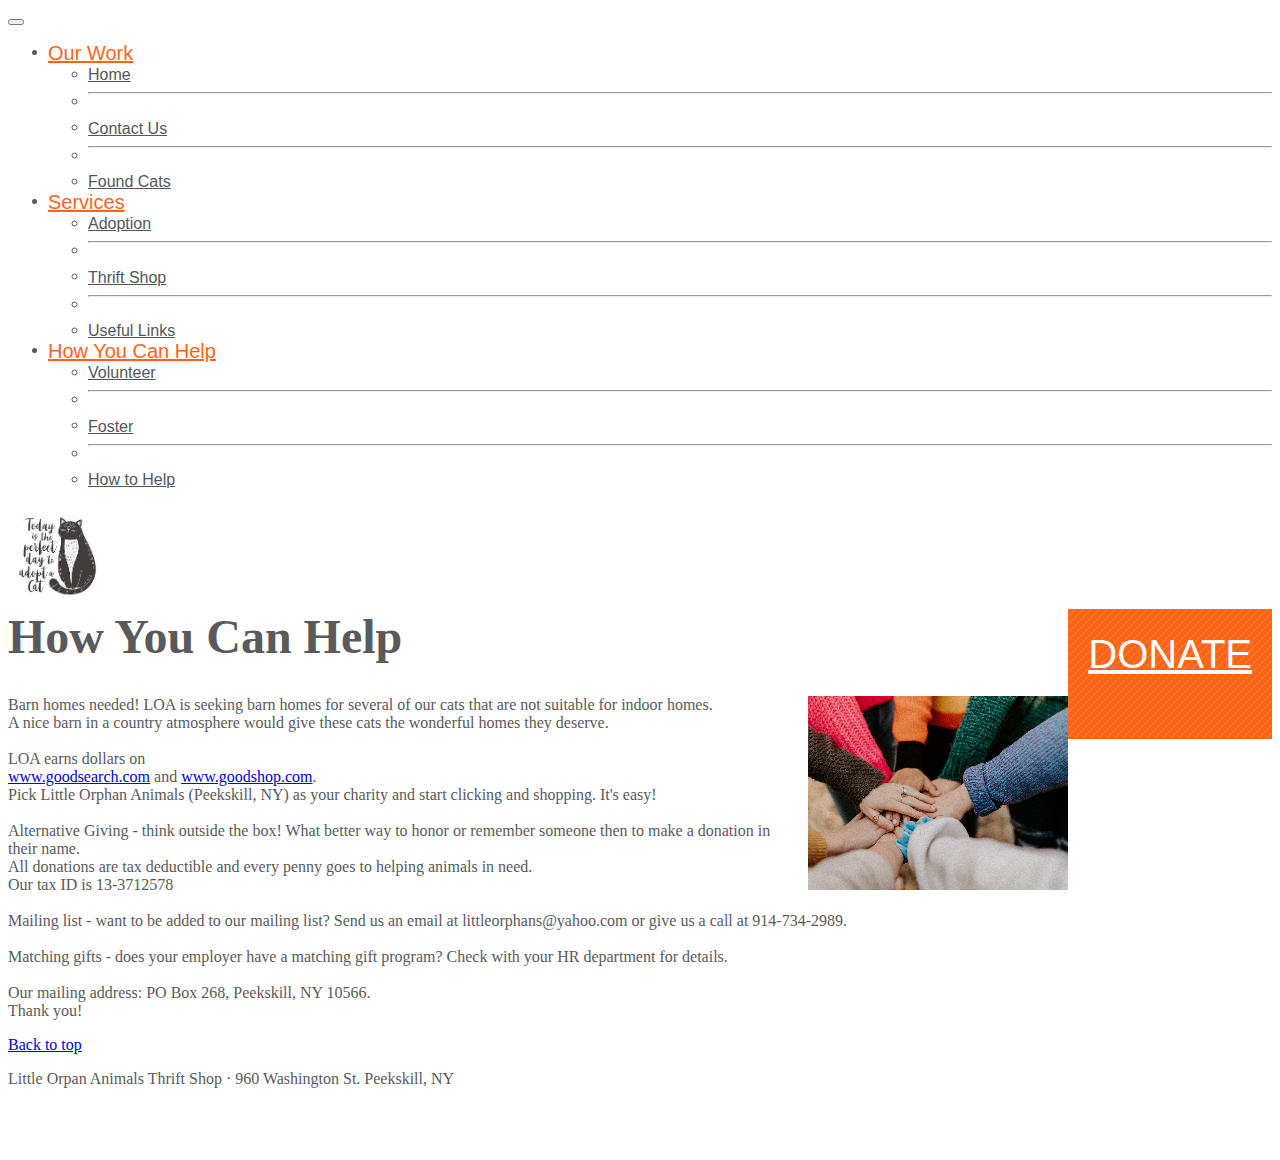
<file: howToHelp.html>
<!doctype html>
<html lang="en">
  <head>
    <meta charset="utf-8">
    <meta name="viewport" content="width=device-width, initial-scale=1">
    <title>Little Orphan Animals - Home</title>

    <link rel="canonical" href="https://getbootstrap.com/docs/5.0/examples/carousel/">
    <link href="https://cdn.jsdelivr.net/npm/bootstrap@5.0.2/dist/css/bootstrap.min.css" rel="stylesheet" integrity="sha384-EVSTQN3/azprG1Anm3QDgpJLIm9Nao0Yz1ztcQTwFspd3yD65VohhpuuCOmLASjC" crossorigin="anonymous">

    <link href="home.css" rel="stylesheet">
    <link href="style.css" rel="stylesheet">

    <link rel="icon" href=".\assets\favicon.jpg">

  </head>
  <body>


    <!-- navbar -->
    <nav class="navbar navbar-expand-lg navbar-light bg-light">
      <!-- container -->
      <div class="container-fluid row navbar-container">
        <!-- row -->
        <div class="row align-items-center navbar-row">
          <!-- col -->
          <div class="col-auto hamburger-col">
                <!-- hamburger button -->
                <button class="navbar-toggler" type="button" data-bs-toggle="collapse" data-bs-target="#conditional-dropDown" aria-controls="navbarNav" aria-expanded="false" aria-label="Toggle navigation">
                  <span class="navbar-toggler-icon"></span>
                </button>
                <div class="navbar-content">
                  <ul class="navbar-nav  me-auto mb-2 mb-lg-0 ">
                    <!-- Our Work dropdown -->
                    <li class="navItem dropdown">
                      <a class="navLink btn border border-left-0 border-top-0 border-bottom-0" href="#" id="navbarDropdown" role="button" data-bs-toggle="dropdown" aria-expanded="false">
                        Our Work
                      </a>
                      <ul class="dropdown-menu animate slideIn" aria-labelledby="navbarDropdown">
                        <li class="dropdown-list-item"><a class="dropdown-item" href="index.html">Home</a></li>
                        <li class="dropdown-list-item"><hr class="dropdown-divider"></li>
                        <li class="dropdown-list-item"><a class="dropdown-item" href="contactUs.html">Contact Us</a></li>
                        <li class="dropdown-list-item"><hr class="dropdown-divider"></li>
                        <li class="dropdown-list-item"><a class="dropdown-item" href="foundCats.html">Found Cats</a></li>
                      </ul>
                    </li>
                    <!-- Local Services dropdown -->
                    <li class="navItem dropdown">
                      <a class="navLink btn border border-left-0 border-top-0 border-bottom-0" href="#" id="navbarDropdown" role="button" data-bs-toggle="dropdown" aria-expanded="false">
                        Services
                      </a>
                      <ul class="dropdown-menu animate slideIn" aria-labelledby="navbarDropdown">
                        <li class="dropdown-list-item"><a class="dropdown-item" href="adoption.html">Adoption</a></li>
                        <li class="dropdown-list-item"><hr class="dropdown-divider"></li>
                        <li class="dropdown-list-item"><a class="dropdown-item" href="thriftShop.html">Thrift Shop</a></li>
                        <li class="dropdown-list-item"><hr class="dropdown-divider"></li>
                        <li class="dropdown-list-item"><a class="dropdown-item" href="links.html">Useful Links</a></li>
                      </ul>
                    </li>
                    <!-- How you can help dropdown  -->
                    <li class="navItem dropdown">
                      <a class="navLink btn border border-left-0 border-top-0 border-bottom-0" href="#" id="navbarDropdown" role="button" data-bs-toggle="dropdown" aria-expanded="false">
                        How You Can Help
                      </a>
                      <ul class="dropdown-menu animate slideIn" aria-labelledby="navbarDropdown">
                        <li class="dropdown-list-item"><a class="dropdown-item" href="volunteer.html">Volunteer</a></li>
                        <li class="dropdown-list-item"><hr class="dropdown-divider"></li>
                        <li class="dropdown-list-item"><a class="dropdown-item" href="foster.html">Foster</a></li>
                        <li class="dropdown-list-item"><hr class="dropdown-divider"></li>
                        <li class="dropdown-list-item"><a class="dropdown-item" href="howToHelp.html">How to Help</a></li>
                      </ul>
                    </li>

                  </ul>
                </div>

          </div> <!-- end first col -->
          <div class="col-auto logo-col">
            <!-- logo -->
            <div class="logo d-inline conditional-flex">
              <a href="index.html">
                <img src=".\assets\cat.jpg">
              </a>
            </div>
            <!-- end logo -->
          </div>
              <!-- donate button -->
              <div class="col donate-col">
                <div class="donate d-inline">
                  <a class="btn btn-donate text-center" href="#" role="button">DONATE</a>
                </div>
              </div> <!--end donate col-->
        </div> <!--end row-->
      </div> <!--end container-->
    </nav> <!-- end navbar -->
    <!-- dropdown -->
    <div class="container-fluid container-dropDown">
      <div class="conditional-dropDown collapse" id="conditional-dropDown">
        <div class="col-sm-12 col-xs-12 dropDown-col">
          <button class="dropDown-btn btn w-100 text-start" type="button" data-bs-toggle="collapse"
                          data-bs-target="#conditional-dropDown-2" aria-controls="navbarNav" aria-expanded="false"
                          aria-label="Toggle navigation">
            Our Work
          </button>
            <div class="conditional-dropDown-2 collapse" id="conditional-dropDown-2">
              <button class="btn-inner-dropDown btn link-unstyled" type="button"><a class="navLink link-unstyled" role="button" href="index.html">Home</a></button>
              <button class="btn-inner-dropDown btn link-unstyled" type="button"><a class="navLink link-unstyled" role="button" href="contactUs.html">Contact Us</a></button>
              <button class="btn-inner-dropDown btn link-unstyled" type="button"><a class="navLink link-unstyled" role="button" href="foundCats.html">Found Cats</a></button>
            </div>
            <button class="dropDown-btn btn w-100 text-start" type="button" data-bs-toggle="collapse"
                          data-bs-target="#conditional-dropDown-3" aria-controls="navbarNav" aria-expanded="false"
                          aria-label="Toggle navigation">
            Local Services
          </button>
            <div class="conditional-dropDown-3 collapse" id="conditional-dropDown-3">
              <button class="btn-inner-dropDown btn " type="button"><a class="navLink link-unstyled" role="button" href="adoption.html">Adoption</a></button>
              <button class="btn-inner-dropDown btn link-unstyled" type="button"><a class="navLink link-unstyled" role="button" href="thriftShop.html">Thrift Shop</a></button>
              <button class="btn-inner-dropDown btn link-unstyled" type="button"><a class="navLink link-unstyled" role="button" href="links.html">Useful Links</a></button>
            </div>
            <button class="dropDown-btn btn w-100 text-start" type="button" data-bs-toggle="collapse"
                          data-bs-target="#conditional-dropDown-4" aria-controls="navbarNav" aria-expanded="false"
                          aria-label="Toggle navigation">
            How You Can Help
          </button>
            <div class="conditional-dropDown-4 collapse" id="conditional-dropDown-4">
              <button class="btn-inner-dropDown btn link-unstyled" type="button"><a class="navLink link-unstyled" role="button" href="volunteer.html">Volunteer</a></button>
              <button class="btn-inner-dropDown btn link-unstyled" type="button"><a class="navLink link-unstyled" role="button" href="foster.html">Foster</a></button>
              <button class="btn-inner-dropDown btn link-unstyled" type="button"><a class="navLink link-unstyled" role="button" href="howToHelp.html">How to Help</a></button>
            </div>

            <!-- <ul class="dropdownMenu collapse" id="conditional-dropDown-2" >
              <li>
                <button class="inner-dropDown-btn btn w-100" type="button">
                  <a class="dropdownItem" href="aboutUs.html">About Us</a>
                </button>>
              </li>
              <li><a class="dropdownItem" href="#">Penny Social</a></li>
              <li><hr class="dropdown-divider"></li>
              <li><a class="dropdownItem" href="#">Recent Adoptees!</a></li>
            </ul> -->

      </div>
      </div>
    </div>
    <!-- end dropdown -->


  <div id="welcome" class="container-fluid">
    <div class="row">
      <div class="col-md-6 offset-md-3">
        <div id="welcome-back" class="p-4 p-md-5 mb-4 text-black rounded bg-light mt-4">
            <h1 id="welcome1" class="welcome-heading mb-0 display-4 fst-italic">How You Can Help</h1>
              <img class="welcome-img pt-3" src = ".\assets\help.jpg">
              <p class="lead my-3">
                Barn homes needed!  LOA is seeking barn homes for several of our cats that are not suitable for indoor homes.<br>
                A nice barn in a country atmosphere would give these cats the wonderful homes they deserve. <br><br>

                LOA earns dollars on<br> <a href="https://www.goodsearch.com">www.goodsearch.com</a> and <a href="https://www.goodshop.com">www.goodshop.com</a>. <br>
                Pick Little Orphan Animals (Peekskill, NY) as your charity and start clicking and shopping. It's easy! <br><br>

                Alternative Giving - think outside the box!  What better way to honor or remember someone then to make a donation in their name.<br>
                All donations are tax deductible and every penny goes to helping animals in need.<br>
                Our tax ID is 13-3712578<br><br>

                Mailing list - want to be added to our mailing list?  Send us an email at littleorphans@yahoo.com or give us a call at 914-734-2989.<br><br>

                Matching gifts - does your employer have a matching gift program?  Check with your HR department for details.<br><br>

                Our mailing address:  PO Box 268, Peekskill, NY  10566.<br>
                Thank you!
              </p>
        </div>
      </div>
    </div>
  </div>

  <!-- FOOTER -->
  <footer class="container">
    <p class="float-end"><a href="#">Back to top</a></p>
    <p> Little Orpan Animals Thrift Shop &middot 960 Washington St. Peekskill, NY</p>
  </footer>

  <script src="https://cdn.jsdelivr.net/npm/bootstrap@5.0.2/dist/js/bootstrap.bundle.min.js" integrity="sha384-MrcW6ZMFYlzcLA8Nl+NtUVF0sA7MsXsP1UyJoMp4YLEuNSfAP+JcXn/tWtIaxVXM" crossorigin="anonymous"></script>

  </body>
</html>
</file>
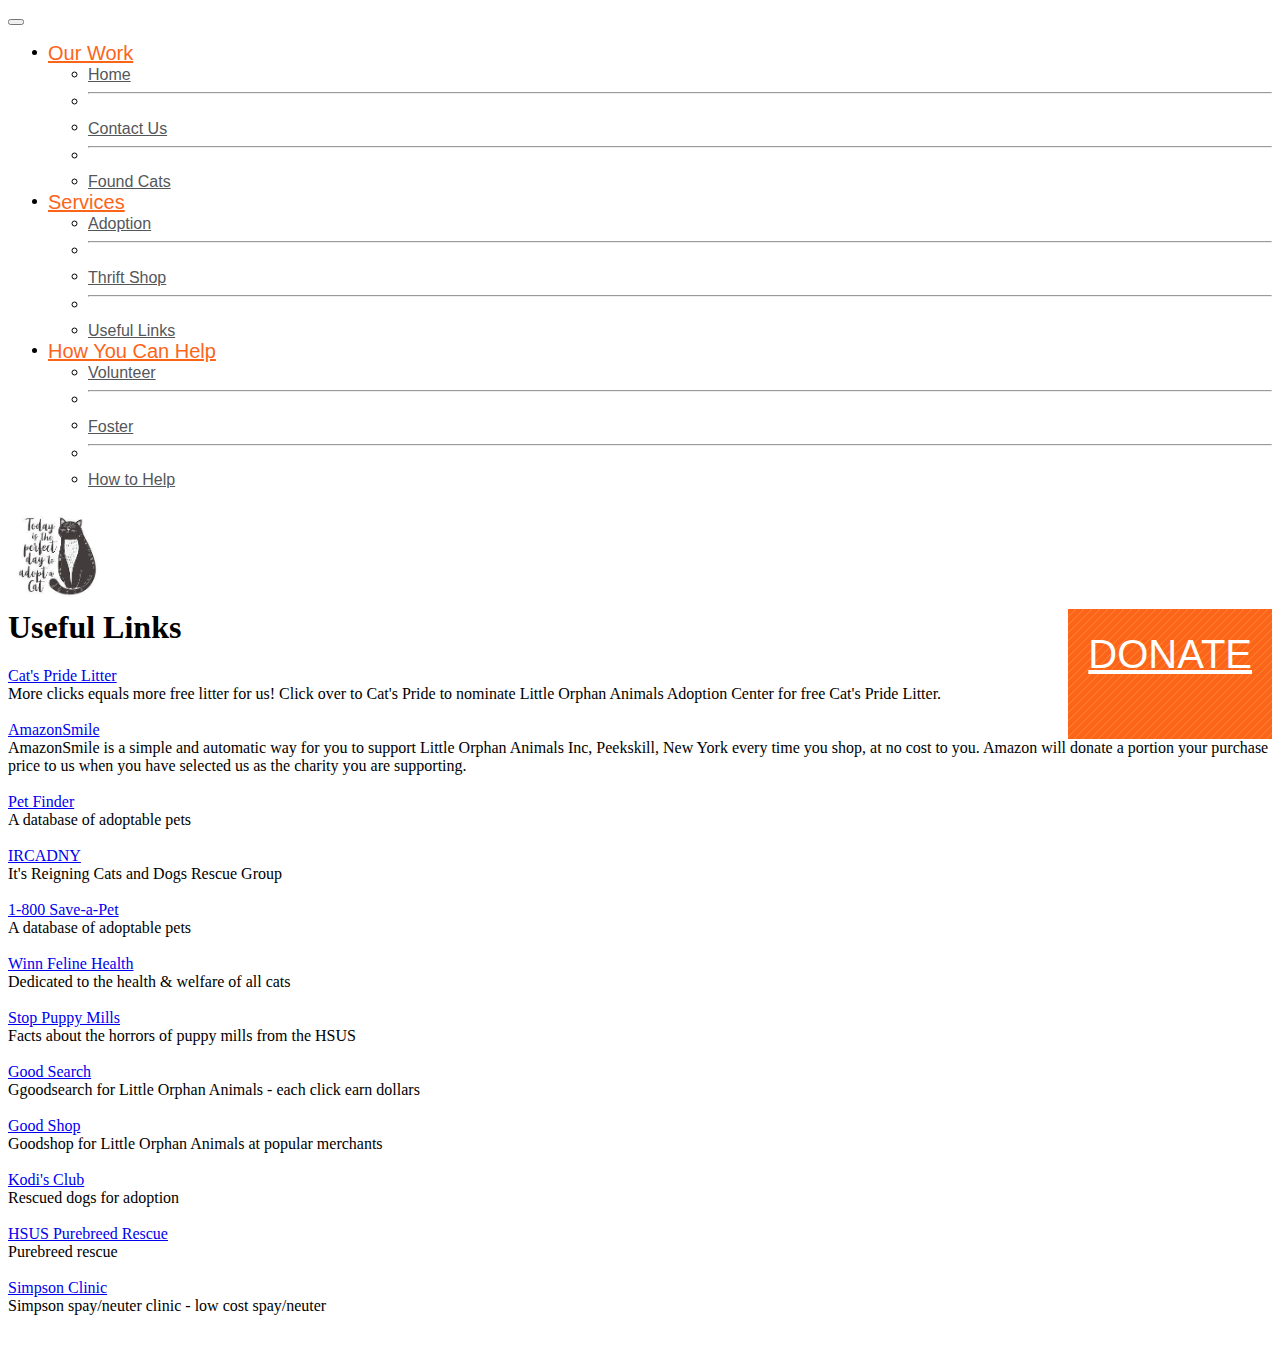
<file: links.html>
<!doctype html>
<html lang="en">
  <head>
    <meta charset="utf-8">
    <meta name="viewport" content="width=device-width, initial-scale=1">
    <title>Little Orphan Animals - Home</title>

    <link rel="canonical" href="https://getbootstrap.com/docs/5.0/examples/carousel/">
    <link href="https://cdn.jsdelivr.net/npm/bootstrap@5.0.2/dist/css/bootstrap.min.css" rel="stylesheet" integrity="sha384-EVSTQN3/azprG1Anm3QDgpJLIm9Nao0Yz1ztcQTwFspd3yD65VohhpuuCOmLASjC" crossorigin="anonymous">

    <link href="foundCats.css" rel="stylesheet">
    <link href="style.css" rel="stylesheet">

    <link rel="icon" href=".\assets\favicon.jpg">

  </head>
  <body>


    <!-- navbar -->
    <nav class="navbar navbar-expand-lg navbar-light bg-light">
      <!-- container -->
      <div class="container-fluid row navbar-container">
        <!-- row -->
        <div class="row align-items-center navbar-row">
          <!-- col -->
          <div class="col-auto hamburger-col">
                <!-- hamburger button -->
                <button class="navbar-toggler" type="button" data-bs-toggle="collapse" data-bs-target="#conditional-dropDown" aria-controls="navbarNav" aria-expanded="false" aria-label="Toggle navigation">
                  <span class="navbar-toggler-icon"></span>
                </button>
                <div class="navbar-content">
                  <ul class="navbar-nav  me-auto mb-2 mb-lg-0 ">
                    <!-- Our Work dropdown -->
                    <li class="navItem dropdown">
                      <a class="navLink btn border border-left-0 border-top-0 border-bottom-0" href="#" id="navbarDropdown" role="button" data-bs-toggle="dropdown" aria-expanded="false">
                        Our Work
                      </a>
                      <ul class="dropdown-menu animate slideIn" aria-labelledby="navbarDropdown">
                        <li class="dropdown-list-item"><a class="dropdown-item" href="index.html">Home</a></li>
                        <li class="dropdown-list-item"><hr class="dropdown-divider"></li>
                        <li class="dropdown-list-item"><a class="dropdown-item" href="contactUs.html">Contact Us</a></li>
                        <li class="dropdown-list-item"><hr class="dropdown-divider"></li>
                        <li class="dropdown-list-item"><a class="dropdown-item" href="foundCats.html">Found Cats</a></li>
                      </ul>
                    </li>
                    <!-- Local Services dropdown -->
                    <li class="navItem dropdown">
                      <a class="navLink btn border border-left-0 border-top-0 border-bottom-0" href="#" id="navbarDropdown" role="button" data-bs-toggle="dropdown" aria-expanded="false">
                        Services
                      </a>
                      <ul class="dropdown-menu animate slideIn" aria-labelledby="navbarDropdown">
                        <li class="dropdown-list-item"><a class="dropdown-item" href="adoption.html">Adoption</a></li>
                        <li class="dropdown-list-item"><hr class="dropdown-divider"></li>
                        <li class="dropdown-list-item"><a class="dropdown-item" href="thriftShop.html">Thrift Shop</a></li>
                        <li class="dropdown-list-item"><hr class="dropdown-divider"></li>
                        <li class="dropdown-list-item"><a class="dropdown-item" href="links.html">Useful Links</a></li>
                      </ul>
                    </li>
                    <!-- How you can help dropdown  -->
                    <li class="navItem dropdown">
                      <a class="navLink btn border border-left-0 border-top-0 border-bottom-0" href="#" id="navbarDropdown" role="button" data-bs-toggle="dropdown" aria-expanded="false">
                        How You Can Help
                      </a>
                      <ul class="dropdown-menu animate slideIn" aria-labelledby="navbarDropdown">
                        <li class="dropdown-list-item"><a class="dropdown-item" href="volunteer.html">Volunteer</a></li>
                        <li class="dropdown-list-item"><hr class="dropdown-divider"></li>
                        <li class="dropdown-list-item"><a class="dropdown-item" href="foster.html">Foster</a></li>
                        <li class="dropdown-list-item"><hr class="dropdown-divider"></li>
                        <li class="dropdown-list-item"><a class="dropdown-item" href="howToHelp.html">How to Help</a></li>
                      </ul>
                    </li>

                  </ul>
                </div>

          </div> <!-- end first col -->
          <div class="col-auto logo-col">
            <!-- logo -->
            <div class="logo d-inline conditional-flex">
              <a href="index.html">
                <img src=".\assets\cat.jpg">
              </a>
            </div>
            <!-- end logo -->
          </div>
              <!-- donate button -->
              <div class="col donate-col">
                <div class="donate d-inline">
                  <a class="btn btn-donate text-center" href="#" role="button">DONATE</a>
                </div>
              </div> <!--end donate col-->
        </div> <!--end row-->
      </div> <!--end container-->
    </nav> <!-- end navbar -->
    <!-- dropdown -->
    <div class="container-fluid container-dropDown">
      <div class="conditional-dropDown collapse" id="conditional-dropDown">
        <div class="col-sm-12 col-xs-12 dropDown-col">
          <button class="dropDown-btn btn w-100 text-start" type="button" data-bs-toggle="collapse"
                          data-bs-target="#conditional-dropDown-2" aria-controls="navbarNav" aria-expanded="false"
                          aria-label="Toggle navigation">
            Our Work
          </button>
            <div class="conditional-dropDown-2 collapse" id="conditional-dropDown-2">
              <button class="btn-inner-dropDown btn link-unstyled" type="button"><a class="navLink link-unstyled" role="button" href="index.html">Home</a></button>
              <button class="btn-inner-dropDown btn link-unstyled" type="button"><a class="navLink link-unstyled" role="button" href="contactUs.html">Contact Us</a></button>
              <button class="btn-inner-dropDown btn link-unstyled" type="button"><a class="navLink link-unstyled" role="button" href="foundCats.html">Found Cats</a></button>
            </div>
            <button class="dropDown-btn btn w-100 text-start" type="button" data-bs-toggle="collapse"
                          data-bs-target="#conditional-dropDown-3" aria-controls="navbarNav" aria-expanded="false"
                          aria-label="Toggle navigation">
            Local Services
          </button>
            <div class="conditional-dropDown-3 collapse" id="conditional-dropDown-3">
              <button class="btn-inner-dropDown btn " type="button"><a class="navLink link-unstyled" role="button" href="adoption.html">Adoption</a></button>
              <button class="btn-inner-dropDown btn link-unstyled" type="button"><a class="navLink link-unstyled" role="button" href="thriftShop.html">Thrift Shop</a></button>
              <button class="btn-inner-dropDown btn link-unstyled" type="button"><a class="navLink link-unstyled" role="button" href="links.html">Useful Links</a></button>
            </div>
            <button class="dropDown-btn btn w-100 text-start" type="button" data-bs-toggle="collapse"
                          data-bs-target="#conditional-dropDown-4" aria-controls="navbarNav" aria-expanded="false"
                          aria-label="Toggle navigation">
            How You Can Help
          </button>
            <div class="conditional-dropDown-4 collapse" id="conditional-dropDown-4">
              <button class="btn-inner-dropDown btn link-unstyled" type="button"><a class="navLink link-unstyled" role="button" href="volunteer.html">Volunteer</a></button>
              <button class="btn-inner-dropDown btn link-unstyled" type="button"><a class="navLink link-unstyled" role="button" href="foster.html">Foster</a></button>
              <button class="btn-inner-dropDown btn link-unstyled" type="button"><a class="navLink link-unstyled" role="button" href="howToHelp.html">How to Help</a></button>
            </div>

            <!-- <ul class="dropdownMenu collapse" id="conditional-dropDown-2" >
              <li>
                <button class="inner-dropDown-btn btn w-100" type="button">
                  <a class="dropdownItem" href="aboutUs.html">About Us</a>
                </button>>
              </li>
              <li><a class="dropdownItem" href="#">Penny Social</a></li>
              <li><hr class="dropdown-divider"></li>
              <li><a class="dropdownItem" href="#">Recent Adoptees!</a></li>
            </ul> -->

      </div>
      </div>
    </div>
    <!-- end dropdown -->


  <div id="welcome" class="container-fluid">
    <div class="row">
      <div class="col-md-6 offset-md-3">
        <div id="welcome-back" class="p-4 p-md-5 mb-4 text-black rounded bg-light mt-4">
            <h1 id="welcome1" class="welcome-heading mb-0 display-4 fst-italic">Useful Links</h1>
              <p class="lead mb-5 my-3">
                <a href="https://catspride.com/litterforgood/">Cat's Pride Litter</a> <br>
                More clicks equals more free litter for us! Click over to Cat's Pride to nominate Little Orphan Animals Adoption Center for free Cat's Pride Litter.<br><br>

                <a href="https://smile.amazon.com/">AmazonSmile</a><br>
                AmazonSmile is a simple and automatic way for you to support Little Orphan Animals Inc, Peekskill, New York every time you shop, at no cost to you. Amazon will donate a portion your purchase price to us when you have selected us as the charity you are supporting.
                <br><br>
                <a href="www.petfinder.org">Pet Finder</a><br>A database of adoptable pets<br><br>
                <a href="https://sites.google.com/site/ircadny/">IRCADNY</a><br>It's Reigning Cats and Dogs Rescue Group<br><br>
                <a href="www.1-800-save-a-pet.com">1-800 Save-a-Pet</a><br>A database of adoptable pets<br><br>
                <a href="www.winnfelinehealth.org">Winn Feline Health</a><br>Dedicated to the health & welfare of all cats<br><br>
                <a href="www.stoppuppymills.org">Stop Puppy Mills</a><br>Facts about the horrors of puppy mills from the HSUS<br><br>
                <a href="www.goodsearch.com">Good Search</a><br>Ggoodsearch for Little Orphan Animals - each click earn dollars<br><br>
                <a href="www.goodshop.com">Good Shop</a><br>Goodshop for Little Orphan Animals at popular merchants<br><br>
                <a href="www.kodisclub.org">Kodi's Club</a><br>Rescued dogs for adoption<br><br>
                <a href="http://www.hsus.org/pets/pet_adoption_information/adopting_from_a_purebred_rescue_group.html">HSUS Purebreed Rescue</a><br>Purebreed rescue<br><br>
                <a href="www.spca914.com/clinic.html">Simpson Clinic</a><br>Simpson spay/neuter clinic - low cost spay/neuter<br><br>
              </p>
        </div>
      </div>
    </div>
  </div>

  <!-- FOOTER -->
  <!-- <footer class="container">
    <p class="float-end"><a href="#">Back to top</a></p>
    <p> Little Orpan Animals Thrift Shop &middot 960 Washington St. Peekskill, NY</p>
  </footer> -->

  <script src="https://cdn.jsdelivr.net/npm/bootstrap@5.0.2/dist/js/bootstrap.bundle.min.js" integrity="sha384-MrcW6ZMFYlzcLA8Nl+NtUVF0sA7MsXsP1UyJoMp4YLEuNSfAP+JcXn/tWtIaxVXM" crossorigin="anonymous"></script>

  </body>
</html>
</file>
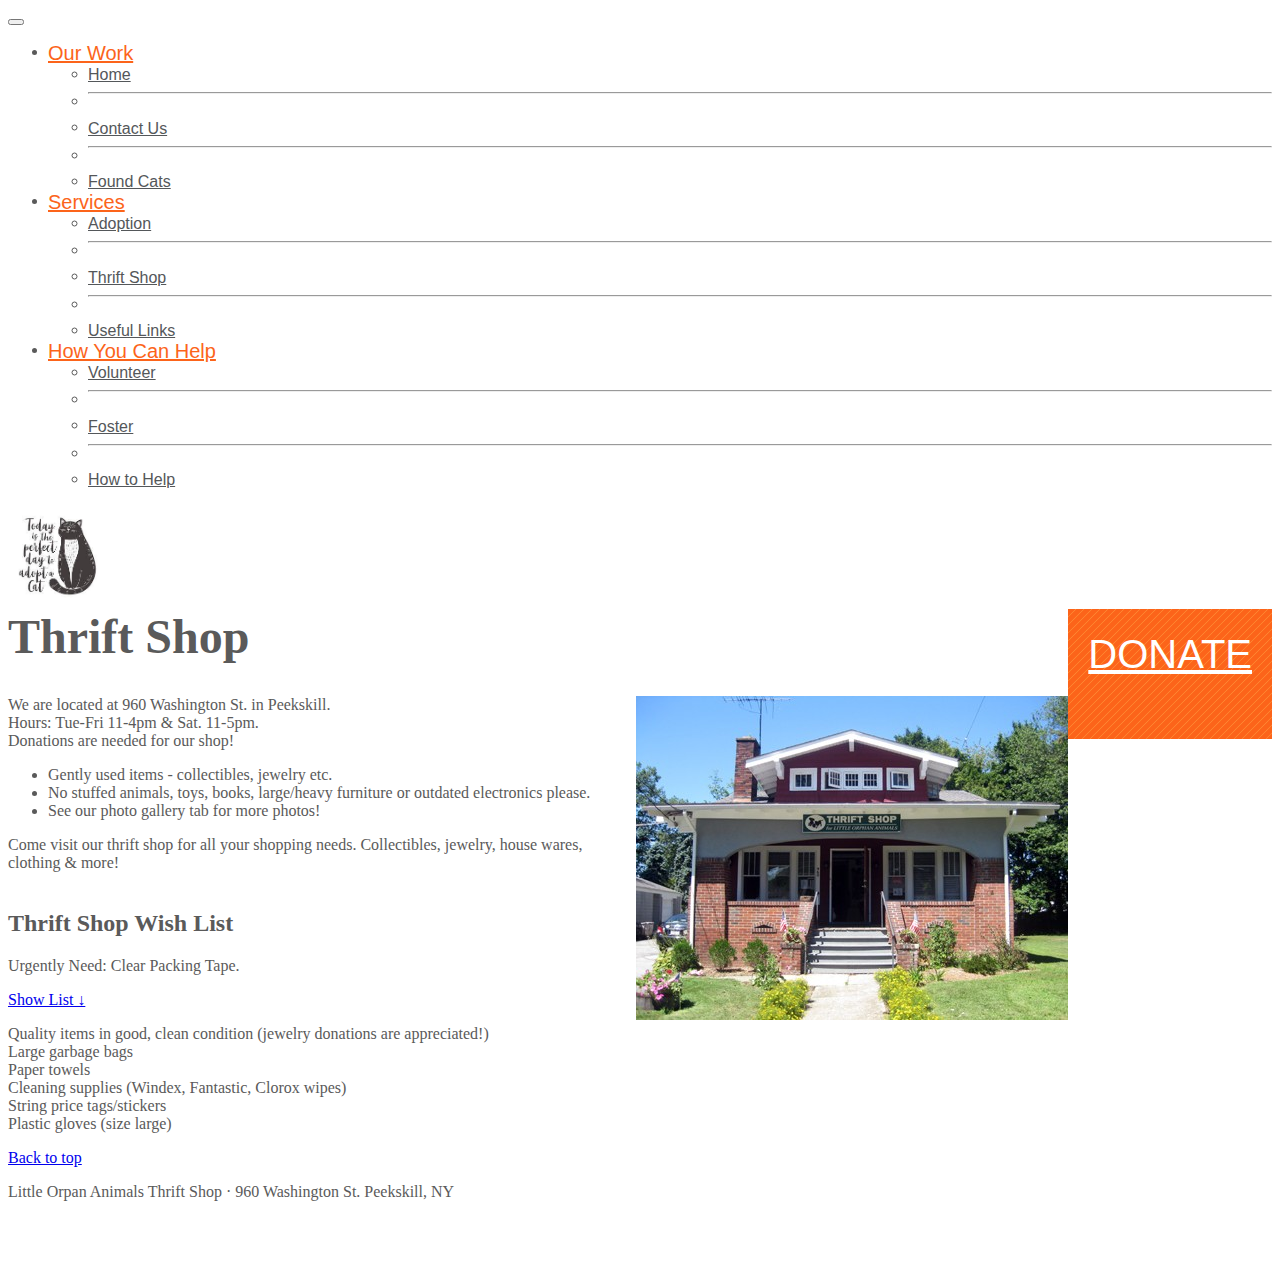
<file: thriftShop.html>
<!doctype html>
<html lang="en">
  <head>
    <meta charset="utf-8">
    <meta name="viewport" content="width=device-width, initial-scale=1">
    <title>Little Orphan Animals - Home</title>

    <link rel="canonical" href="https://getbootstrap.com/docs/5.0/examples/carousel/">
    <link href="https://cdn.jsdelivr.net/npm/bootstrap@5.0.2/dist/css/bootstrap.min.css" rel="stylesheet" integrity="sha384-EVSTQN3/azprG1Anm3QDgpJLIm9Nao0Yz1ztcQTwFspd3yD65VohhpuuCOmLASjC" crossorigin="anonymous">

    <link href="home.css" rel="stylesheet">
    <link href="style.css" rel="stylesheet">
    <script src="https://ajax.googleapis.com/ajax/libs/jquery/2.1.3/jquery.min.js"></script>
    <script src="listButton.js"></script>

    <link rel="icon" href=".\assets\favicon.jpg">


  </head>
  <body>


    <!-- navbar -->
    <nav class="navbar navbar-expand-lg navbar-light bg-light">
      <!-- container -->
      <div class="container-fluid row navbar-container">
        <!-- row -->
        <div class="row align-items-center navbar-row">
          <!-- col -->
          <div class="col-auto hamburger-col">
                <!-- hamburger button -->
                <button class="navbar-toggler" type="button" data-bs-toggle="collapse" data-bs-target="#conditional-dropDown" aria-controls="navbarNav" aria-expanded="false" aria-label="Toggle navigation">
                  <span class="navbar-toggler-icon"></span>
                </button>
                <div class="navbar-content">
                  <ul class="navbar-nav  me-auto mb-2 mb-lg-0 ">
                    <!-- Our Work dropdown -->
                    <li class="navItem dropdown">
                      <a class="navLink btn border border-left-0 border-top-0 border-bottom-0" href="#" id="navbarDropdown" role="button" data-bs-toggle="dropdown" aria-expanded="false">
                        Our Work
                      </a>
                      <ul class="dropdown-menu animate slideIn" aria-labelledby="navbarDropdown">
                        <li class="dropdown-list-item"><a class="dropdown-item" href="index.html">Home</a></li>
                        <li class="dropdown-list-item"><hr class="dropdown-divider"></li>
                        <li class="dropdown-list-item"><a class="dropdown-item" href="contactUs.html">Contact Us</a></li>
                        <li class="dropdown-list-item"><hr class="dropdown-divider"></li>
                        <li class="dropdown-list-item"><a class="dropdown-item" href="foundCats.html">Found Cats</a></li>
                      </ul>
                    </li>
                    <!-- Local Services dropdown -->
                    <li class="navItem dropdown">
                      <a class="navLink btn border border-left-0 border-top-0 border-bottom-0" href="#" id="navbarDropdown" role="button" data-bs-toggle="dropdown" aria-expanded="false">
                        Services
                      </a>
                      <ul class="dropdown-menu animate slideIn" aria-labelledby="navbarDropdown">
                        <li class="dropdown-list-item"><a class="dropdown-item" href="adoption.html">Adoption</a></li>
                        <li class="dropdown-list-item"><hr class="dropdown-divider"></li>
                        <li class="dropdown-list-item"><a class="dropdown-item" href="thriftShop.html">Thrift Shop</a></li>
                        <li class="dropdown-list-item"><hr class="dropdown-divider"></li>
                        <li class="dropdown-list-item"><a class="dropdown-item" href="links.html">Useful Links</a></li>
                      </ul>
                    </li>
                    <!-- How you can help dropdown  -->
                    <li class="navItem dropdown">
                      <a class="navLink btn border border-left-0 border-top-0 border-bottom-0" href="#" id="navbarDropdown" role="button" data-bs-toggle="dropdown" aria-expanded="false">
                        How You Can Help
                      </a>
                      <ul class="dropdown-menu animate slideIn" aria-labelledby="navbarDropdown">
                        <li class="dropdown-list-item"><a class="dropdown-item" href="volunteer.html">Volunteer</a></li>
                        <li class="dropdown-list-item"><hr class="dropdown-divider"></li>
                        <li class="dropdown-list-item"><a class="dropdown-item" href="foster.html">Foster</a></li>
                        <li class="dropdown-list-item"><hr class="dropdown-divider"></li>
                        <li class="dropdown-list-item"><a class="dropdown-item" href="howToHelp.html">How to Help</a></li>
                      </ul>
                    </li>

                  </ul>
                </div>

          </div> <!-- end first col -->
          <div class="col-auto logo-col">
            <!-- logo -->
            <div class="logo d-inline conditional-flex">
              <a href="index.html">
                <img src=".\assets\cat.jpg">
              </a>
            </div>
            <!-- end logo -->
          </div>
              <!-- donate button -->
              <div class="col donate-col">
                <div class="donate d-inline">
                  <a class="btn btn-donate text-center" href="#" role="button">DONATE</a>
                </div>
              </div> <!--end donate col-->
        </div> <!--end row-->
      </div> <!--end container-->
    </nav> <!-- end navbar -->
    <!-- dropdown -->
    <div class="container-fluid container-dropDown">
      <div class="conditional-dropDown collapse" id="conditional-dropDown">
        <div class="col-sm-12 col-xs-12 dropDown-col">
          <button class="dropDown-btn btn w-100 text-start" type="button" data-bs-toggle="collapse"
                          data-bs-target="#conditional-dropDown-2" aria-controls="navbarNav" aria-expanded="false"
                          aria-label="Toggle navigation">
            Our Work
          </button>
            <div class="conditional-dropDown-2 collapse" id="conditional-dropDown-2">
              <button class="btn-inner-dropDown btn link-unstyled" type="button"><a class="navLink link-unstyled" role="button" href="index.html">Home</a></button>
              <button class="btn-inner-dropDown btn link-unstyled" type="button"><a class="navLink link-unstyled" role="button" href="contactUs.html">Contact Us</a></button>
              <button class="btn-inner-dropDown btn link-unstyled" type="button"><a class="navLink link-unstyled" role="button" href="foundCats.html">Found Cats</a></button>
            </div>
            <button class="dropDown-btn btn w-100 text-start" type="button" data-bs-toggle="collapse"
                          data-bs-target="#conditional-dropDown-3" aria-controls="navbarNav" aria-expanded="false"
                          aria-label="Toggle navigation">
            Local Services
          </button>
            <div class="conditional-dropDown-3 collapse" id="conditional-dropDown-3">
              <button class="btn-inner-dropDown btn " type="button"><a class="navLink link-unstyled" role="button" href="adoption.html">Adoption</a></button>
              <button class="btn-inner-dropDown btn link-unstyled" type="button"><a class="navLink link-unstyled" role="button" href="thriftShop.html">Thrift Shop</a></button>
              <button class="btn-inner-dropDown btn link-unstyled" type="button"><a class="navLink link-unstyled" role="button" href="links.html">Useful Links</a></button>
            </div>
            <button class="dropDown-btn btn w-100 text-start" type="button" data-bs-toggle="collapse"
                          data-bs-target="#conditional-dropDown-4" aria-controls="navbarNav" aria-expanded="false"
                          aria-label="Toggle navigation">
            How You Can Help
          </button>
            <div class="conditional-dropDown-4 collapse" id="conditional-dropDown-4">
              <button class="btn-inner-dropDown btn link-unstyled" type="button"><a class="navLink link-unstyled" role="button" href="volunteer.html">Volunteer</a></button>
              <button class="btn-inner-dropDown btn link-unstyled" type="button"><a class="navLink link-unstyled" role="button" href="foster.html">Foster</a></button>
              <button class="btn-inner-dropDown btn link-unstyled" type="button"><a class="navLink link-unstyled" role="button" href="howToHelp.html">How to Help</a></button>
            </div>

            <!-- <ul class="dropdownMenu collapse" id="conditional-dropDown-2" >
              <li>
                <button class="inner-dropDown-btn btn w-100" type="button">
                  <a class="dropdownItem" href="aboutUs.html">About Us</a>
                </button>>
              </li>
              <li><a class="dropdownItem" href="#">Penny Social</a></li>
              <li><hr class="dropdown-divider"></li>
              <li><a class="dropdownItem" href="#">Recent Adoptees!</a></li>
            </ul> -->

      </div>
      </div>
    </div>
    <!-- end dropdown -->


  <div id="welcome" class="container-fluid">
    <div class="row">
      <div class="col-md-6 offset-md-3">
        <div id="welcome-back" class="p-4 p-md-5 mb-4 text-black rounded bg-light mt-4">
            <h1 id="welcome1" class="welcome-heading mb-0 display-4 fst-italic">Thrift Shop</h1>
              <img class="welcome-img pt-3" src = ".\assets\thriftShop.jpg">
              <p class="lead my-3">
                <span class="fs-6">We are located at 960 Washington St. in Peekskill.</span> <br>
                <span class="text-info fw-italic fs-6">Hours: Tue-Fri 11-4pm & Sat. 11-5pm.</span> <br>
                <span class="fw-bold">Donations are needed for our shop! </span><br>
                <ul>
                  <li>
                  Gently used items - collectibles, jewelry etc.</li>
                  <li>No stuffed animals, toys, books, large/heavy furniture or outdated electronics please.</li>
                  <li>See our photo gallery tab for more photos!
                  </li>
                </ul>
                Come visit our thrift shop for all your shopping needs.
                <span class="fw-italic">Collectibles, jewelry, house wares, clothing & more!</span><br><br>
              </p>
              <h2 class="fs-4">Thrift Shop Wish List</h2>
        <p class="wish-list-text-urgent"><span class="text-danger">Urgently Need:</span> <span class="wish-list-text">Clear Packing Tape.</span></p>

          <p>
            <a class="btn btn-outline-primary showList" data-bs-toggle='collapse' href='#collapseList2' role="button" aria-expanded="false" aria-controls="collapseList2">Show List &darr;</a>
            <p class='collapse fullList text-black' id="collapseList2">
              Quality items in good, clean condition (jewelry donations are appreciated!) <br>
              Large garbage bags<br>
              Paper towels<br>
              Cleaning supplies (Windex, Fantastic, Clorox wipes)<br>
              String price tags/stickers<br>
              Plastic gloves (size large)<br>
              </p>
          </p>
        </div>
      </div>
    </div>
  </div>

  <!-- FOOTER -->
  <footer class="container">
    <p class="float-end"><a href="#">Back to top</a></p>
    <p> Little Orpan Animals Thrift Shop &middot 960 Washington St. Peekskill, NY</p>
  </footer>

  <script src="https://cdn.jsdelivr.net/npm/bootstrap@5.0.2/dist/js/bootstrap.bundle.min.js" integrity="sha384-MrcW6ZMFYlzcLA8Nl+NtUVF0sA7MsXsP1UyJoMp4YLEuNSfAP+JcXn/tWtIaxVXM" crossorigin="anonymous"></script>
  <script src="https://ajax.googleapis.com/ajax/libs/jquery/1.12.4/jquery.min.js"></script>
  <script src="http://maxcdn.bootstrapcdn.com/bootstrap/3.3.6/js/bootstrap.min.js"></script>

  </body>
</html>
</file>
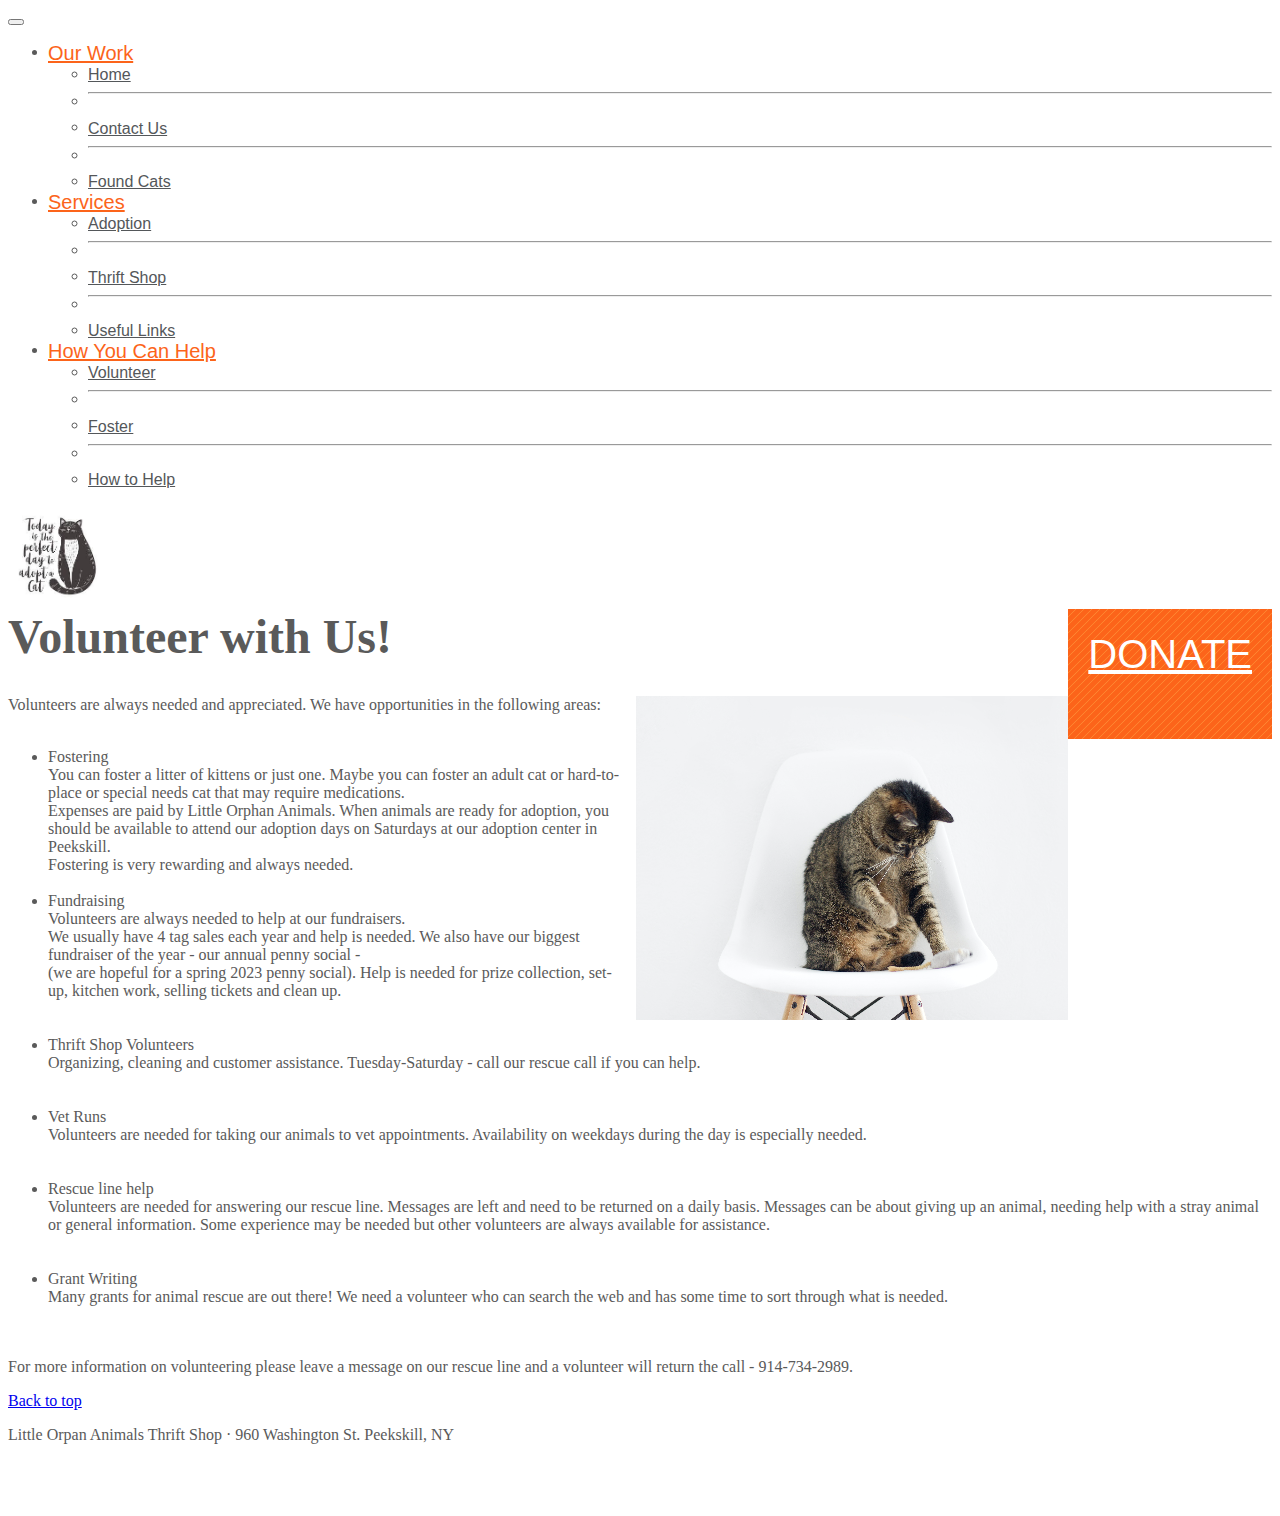
<file: volunteer.html>
<!doctype html>
<html lang="en">
  <head>
    <meta charset="utf-8">
    <meta name="viewport" content="width=device-width, initial-scale=1">
    <title>Little Orphan Animals - Home</title>

    <link rel="canonical" href="https://getbootstrap.com/docs/5.0/examples/carousel/">
    <link href="https://cdn.jsdelivr.net/npm/bootstrap@5.0.2/dist/css/bootstrap.min.css" rel="stylesheet" integrity="sha384-EVSTQN3/azprG1Anm3QDgpJLIm9Nao0Yz1ztcQTwFspd3yD65VohhpuuCOmLASjC" crossorigin="anonymous">

    <link href="home.css" rel="stylesheet">
    <link href="style.css" rel="stylesheet">
    <link rel="icon" href=".\assets\favicon.jpg">
  </head>
  <body>


    <!-- navbar -->
    <nav class="navbar navbar-expand-lg navbar-light bg-light">
      <!-- container -->
      <div class="container-fluid row navbar-container">
        <!-- row -->
        <div class="row align-items-center navbar-row">
          <!-- col -->
          <div class="col-auto hamburger-col">
                <!-- hamburger button -->
                <button class="navbar-toggler" type="button" data-bs-toggle="collapse" data-bs-target="#conditional-dropDown" aria-controls="navbarNav" aria-expanded="false" aria-label="Toggle navigation">
                  <span class="navbar-toggler-icon"></span>
                </button>
                <div class="navbar-content">
                  <ul class="navbar-nav  me-auto mb-2 mb-lg-0 ">
                    <!-- Our Work dropdown -->
                    <li class="navItem dropdown">
                      <a class="navLink btn border border-left-0 border-top-0 border-bottom-0" href="#" id="navbarDropdown" role="button" data-bs-toggle="dropdown" aria-expanded="false">
                        Our Work
                      </a>
                      <ul class="dropdown-menu animate slideIn" aria-labelledby="navbarDropdown">
                        <li class="dropdown-list-item"><a class="dropdown-item" href="index.html">Home</a></li>
                        <li class="dropdown-list-item"><hr class="dropdown-divider"></li>
                        <li class="dropdown-list-item"><a class="dropdown-item" href="contactUs.html">Contact Us</a></li>
                        <li class="dropdown-list-item"><hr class="dropdown-divider"></li>
                        <li class="dropdown-list-item"><a class="dropdown-item" href="foundCats.html">Found Cats</a></li>
                      </ul>
                    </li>
                    <!-- Local Services dropdown -->
                    <li class="navItem dropdown">
                      <a class="navLink btn border border-left-0 border-top-0 border-bottom-0" href="#" id="navbarDropdown" role="button" data-bs-toggle="dropdown" aria-expanded="false">
                        Services
                      </a>
                      <ul class="dropdown-menu animate slideIn" aria-labelledby="navbarDropdown">
                        <li class="dropdown-list-item"><a class="dropdown-item" href="adoption.html">Adoption</a></li>
                        <li class="dropdown-list-item"><hr class="dropdown-divider"></li>
                        <li class="dropdown-list-item"><a class="dropdown-item" href="thriftShop.html">Thrift Shop</a></li>
                        <li class="dropdown-list-item"><hr class="dropdown-divider"></li>
                        <li class="dropdown-list-item"><a class="dropdown-item" href="links.html">Useful Links</a></li>
                      </ul>
                    </li>
                    <!-- How you can help dropdown  -->
                    <li class="navItem dropdown">
                      <a class="navLink btn border border-left-0 border-top-0 border-bottom-0" href="#" id="navbarDropdown" role="button" data-bs-toggle="dropdown" aria-expanded="false">
                        How You Can Help
                      </a>
                      <ul class="dropdown-menu animate slideIn" aria-labelledby="navbarDropdown">
                        <li class="dropdown-list-item"><a class="dropdown-item" href="volunteer.html">Volunteer</a></li>
                        <li class="dropdown-list-item"><hr class="dropdown-divider"></li>
                        <li class="dropdown-list-item"><a class="dropdown-item" href="foster.html">Foster</a></li>
                        <li class="dropdown-list-item"><hr class="dropdown-divider"></li>
                        <li class="dropdown-list-item"><a class="dropdown-item" href="howToHelp.html">How to Help</a></li>
                      </ul>
                    </li>

                  </ul>
                </div>

          </div> <!-- end first col -->
          <div class="col-auto logo-col">
            <!-- logo -->
            <div class="logo d-inline conditional-flex">
              <a href="index.html">
                <img src=".\assets\cat.jpg">
              </a>
            </div>
            <!-- end logo -->
          </div>
              <!-- donate button -->
              <div class="col donate-col">
                <div class="donate d-inline">
                  <a class="btn btn-donate text-center" href="#" role="button">DONATE</a>
                </div>
              </div> <!--end donate col-->
        </div> <!--end row-->
      </div> <!--end container-->
    </nav> <!-- end navbar -->
    <!-- dropdown -->
    <div class="container-fluid container-dropDown">
      <div class="conditional-dropDown collapse" id="conditional-dropDown">
        <div class="col-sm-12 col-xs-12 dropDown-col">
          <button class="dropDown-btn btn w-100 text-start" type="button" data-bs-toggle="collapse"
                          data-bs-target="#conditional-dropDown-2" aria-controls="navbarNav" aria-expanded="false"
                          aria-label="Toggle navigation">
            Our Work
          </button>
            <div class="conditional-dropDown-2 collapse" id="conditional-dropDown-2">
              <button class="btn-inner-dropDown btn link-unstyled" type="button"><a class="navLink link-unstyled" role="button" href="index.html">Home</a></button>
              <button class="btn-inner-dropDown btn link-unstyled" type="button"><a class="navLink link-unstyled" role="button" href="contactUs.html">Contact Us</a></button>
              <button class="btn-inner-dropDown btn link-unstyled" type="button"><a class="navLink link-unstyled" role="button" href="foundCats.html">Found Cats</a></button>
            </div>
            <button class="dropDown-btn btn w-100 text-start" type="button" data-bs-toggle="collapse"
                          data-bs-target="#conditional-dropDown-3" aria-controls="navbarNav" aria-expanded="false"
                          aria-label="Toggle navigation">
            Local Services
          </button>
            <div class="conditional-dropDown-3 collapse" id="conditional-dropDown-3">
              <button class="btn-inner-dropDown btn " type="button"><a class="navLink link-unstyled" role="button" href="adoption.html">Adoption</a></button>
              <button class="btn-inner-dropDown btn link-unstyled" type="button"><a class="navLink link-unstyled" role="button" href="thriftShop.html">Thrift Shop</a></button>
              <button class="btn-inner-dropDown btn link-unstyled" type="button"><a class="navLink link-unstyled" role="button" href="links.html">Useful Links</a></button>
            </div>
            <button class="dropDown-btn btn w-100 text-start" type="button" data-bs-toggle="collapse"
                          data-bs-target="#conditional-dropDown-4" aria-controls="navbarNav" aria-expanded="false"
                          aria-label="Toggle navigation">
            How You Can Help
          </button>
            <div class="conditional-dropDown-4 collapse" id="conditional-dropDown-4">
              <button class="btn-inner-dropDown btn link-unstyled" type="button"><a class="navLink link-unstyled" role="button" href="volunteer.html">Volunteer</a></button>
              <button class="btn-inner-dropDown btn link-unstyled" type="button"><a class="navLink link-unstyled" role="button" href="foster.html">Foster</a></button>
              <button class="btn-inner-dropDown btn link-unstyled" type="button"><a class="navLink link-unstyled" role="button" href="howToHelp.html">How to Help</a></button>
            </div>

            <!-- <ul class="dropdownMenu collapse" id="conditional-dropDown-2" >
              <li>
                <button class="inner-dropDown-btn btn w-100" type="button">
                  <a class="dropdownItem" href="aboutUs.html">About Us</a>
                </button>>
              </li>
              <li><a class="dropdownItem" href="#">Penny Social</a></li>
              <li><hr class="dropdown-divider"></li>
              <li><a class="dropdownItem" href="#">Recent Adoptees!</a></li>
            </ul> -->

      </div>
      </div>
    </div>
    <!-- end dropdown -->


  <div id="welcome" class="container-fluid">
    <div class="row">
      <div class="col-md-6 offset-md-3">
        <div id="welcome-back" class="p-4 p-md-5 mb-4 text-black rounded bg-light mt-4">
            <h1 id="welcome1" class="welcome-heading mb-0 display-4 fst-italic">Volunteer with Us!</h1>
              <img class="welcome-img pt-3" src = ".\assets\volunteer.jpg">
              <p class="lead my-3">
                <span class="fw-bold"> Volunteers are always needed and appreciated.  We have opportunities in the following areas:</span><br><br>
                <ul class="list-unstyled">
                <li><span class="fst-italic fs-5">Fostering</span><br>
                  You can foster a litter of kittens or just one.  Maybe you can foster an adult cat or hard-to-place or special needs cat that may require medications. <br>
                Expenses are paid by Little Orphan Animals.
                When animals are ready for adoption, you should be available to attend our adoption days on Saturdays at our adoption center in Peekskill. <br>
                Fostering is very rewarding and always needed.<br><br></li>

                <li><span class="fst-italic fs-5">Fundraising</span><br>
                  Volunteers are always needed to help at our fundraisers. <br>
                We usually have 4 tag sales each year and help is needed. We also have our biggest fundraiser of the year - our annual penny social - <br>
                (we are hopeful for a spring 2023 penny social). Help is needed for prize collection, set-up, kitchen work, selling tickets and clean up.</li><br><br>

                <li><span class="fst-italic fs-5">Thrift Shop Volunteers</span><br>
                  Organizing, cleaning and customer assistance. Tuesday-Saturday - call our rescue call if you can help. </li><br><br>

                <li><span class="fst-italic fs-5">Vet Runs</span><br>
                    Volunteers are needed for taking our animals to vet appointments.  Availability on weekdays during the day is especially needed.</li><br><br>

                <li><span class="fst-italic fs-5">Rescue line help</span><br>
                  Volunteers are needed for answering our rescue line.  Messages are left and need to be returned on a daily basis.
                Messages can be about giving up an animal, needing help with a stray animal or general information.
                Some experience may be needed but other volunteers are always available for assistance. </li><br><br>

                <li><span class="fst-italic fs-5">Grant Writing</span><br>
                Many grants for animal rescue are out there!  We need a volunteer who can search the web and has some time to sort through what is needed.</li> <br><br>
                </ul>
                For more information on volunteering please leave a message on our rescue line and a volunteer will return the call - 914-734-2989.
              </p>
        </div>
      </div>
    </div>
  </div>

  <!-- FOOTER -->
  <footer class="container">
    <p class="float-end"><a href="#">Back to top</a></p>
    <p> Little Orpan Animals Thrift Shop &middot 960 Washington St. Peekskill, NY</p>
  </footer>

  <script src="https://cdn.jsdelivr.net/npm/bootstrap@5.0.2/dist/js/bootstrap.bundle.min.js" integrity="sha384-MrcW6ZMFYlzcLA8Nl+NtUVF0sA7MsXsP1UyJoMp4YLEuNSfAP+JcXn/tWtIaxVXM" crossorigin="anonymous"></script>

  </body>
</html>
</file>
<file: home.css>
/* GLOBAL STYLES
-------------------------------------------------- */
.bd-placeholder-img {
  font-size: 1.125rem;
  text-anchor: middle;
  -webkit-user-select: none;
  -moz-user-select: none;
  user-select: none;
}

@media (min-width: 768px) {
  .bd-placeholder-img-lg {
    font-size: 3.5rem;
  }
}
/* Padding below the footer and lighter body text */

body {
  padding-bottom: 3rem;
  color: #5a5a5a;
}


/* CUSTOMIZE THE CAROUSEL
-------------------------------------------------- */

/* Carousel base class */
.carousel {
  margin-bottom: 4rem;
}
/* Since positioning the image, we need to help out the caption */
.carousel-caption {
  bottom: 3rem;
  z-index: 10;
}
.img-car {
  opacity: .8;
}
.carousel-caption a {
  background-color: #ff440000;
  color: white;
  border-color: #ff4400b7;

}
.carousel-caption a:hover {
  background-color: #ff4500;
  color: white;
  border-color: #ff4500;

}

.info-img {
  /* width: 432px;
  height: 324px; */
  text-align: center;
}
.info-img-adopt {
  height: 70%;
  width: 70%;
}

/* Declare heights because of positioning of img element */
.carousel-item {
  height: 25rem;
  background-color: #5a5a5a;
  text-shadow: rgb(34, 34, 34) 1.5px 1.5px 5px;

}
.ginger > img{
  position: absolute;
  top: 0;
  left: 0;
  padding-left: 5em;
  width: auto;
  height: 32rem;
}

.carousel-item > img{
  position: absolute;
  top: 0;
  left: 0;

  height: 32rem;
}

.welcome-img {
  float: right;
  padding-bottom: 7px;
  padding-left: 10px;
}
.welcome-heading {
  margin-top: 0px;
  padding-top: 0px;
}
.welcome1{
  margin-bottom: 0px;
}
.bg-grey{
  background-color: #5a5a5a;
  opacity: .9;
}
.bg-light-grey{
  background-color: #d4d4d4;
}
.info-block {

 min-height: 965px;
}
.info-text{
  word-break: break-word;
}

/* container-wish-list CONTENT
-------------------------------------------------- */

/* Center align the text within the three columns below the carousel */
.container-wish-list .col-lg-4 {
  margin-bottom: 1.5rem;
  text-align: center;
}
.container-wish-list h2 {
  font-weight: 400;
}
/* rtl:begin:ignore */
.container-wish-list .col-lg-4 p {
  margin-right: .75rem;
  margin-left: .75rem;
}
.wish-list{
  height: 60px;
}
.wish-list-text {
  min-height: 70px
}
/* rtl:end:ignore */


/* Featurettes
------------------------- */

.featurette-divider {
  margin: 5rem 0; /* Space out the Bootstrap <hr> more */
}

/* Thin out the container-wish-list headings */
.featurette-heading {
  font-weight: 300;
  line-height: 1;
  /* rtl:remove */
  letter-spacing: -.05rem;
}

/* stylelint-disable selector-list-comma-newline-after */

.blog-header {
  line-height: 1;
  border-bottom: 1px solid #e5e5e5;
}

.blog-header-logo {
  font-family: "Playfair Display", Georgia, "Times New Roman", serif/*rtl:Amiri, Georgia, "Times New Roman", serif*/;
  font-size: 2.25rem;
}

.blog-header-logo:hover {
  text-decoration: none;
}

h1, h2, h3, h4, h5, h6 {
  font-family: "Playfair Display", Georgia, "Times New Roman", serif/*rtl:Amiri, Georgia, "Times New Roman", serif*/;
}

.display-4 {
  font-size: 2.5rem;
}
@media (min-width: 768px) {
  .display-4 {
    font-size: 3rem;
  }
}

.nav-scroller {
  position: relative;
  z-index: 2;
  height: 2.75rem;
  overflow-y: hidden;
}

.nav-scroller .nav {
  display: flex;
  flex-wrap: nowrap;
  padding-bottom: 1rem;
  margin-top: -1px;
  overflow-x: auto;
  text-align: center;
  white-space: nowrap;
  -webkit-overflow-scrolling: touch;
}

.nav-scroller .nav-link {
  padding-top: .75rem;
  padding-bottom: .75rem;
  font-size: .875rem;
}

.card-img-right {
  height: 100%;
  border-radius: 0 3px 3px 0;
}

.flex-auto {
  flex: 0 0 auto;
}

.h-250 { height: 250px; }
@media (min-width: 768px) {
  .h-md-250 { height: 250px; }
}

/* Pagination */
.blog-pagination {
  margin-bottom: 4rem;
}
.blog-pagination > .btn {
  border-radius: 2rem;
}

/*
 * Blog posts
 */
.blog-post {
  margin-bottom: 4rem;
}
.blog-post-title {
  margin-bottom: .25rem;
  font-size: 2.5rem;
}
.blog-post-meta {
  margin-bottom: 1.25rem;
  color: #727272;
}

/*
 * Footer
 */
.blog-footer {
  padding: 2.5rem 0;
  color: #727272;
  text-align: center;
  background-color: #f9f9f9;
  border-top: .05rem solid #e5e5e5;
}
.blog-footer p:last-child {
  margin-bottom: 0;
}
.container-wish-list {
  margin-top: 15em;
  margin-bottom: 20em;
}
/* RESPONSIVE CSS
-------------------------------------------------- */

@media (min-width: 40em) {
  /* Bump up size of carousel content */
  .carousel-caption p {
    margin-bottom: 1.25rem;
    font-size: 1.25rem;
    line-height: 1.4;
  }

  .featurette-heading {
    font-size: 50px;
  }
}
@media (max-width: 991px)
{
    .ginger > img {
        top: 0;
        left: 0;
        padding-left: 0px;
        width: 100%;
        height: 32rem;
    }
}

@media (min-width: 62em) {
  .featurette-heading {
    margin-top: 7rem;
  }
}
</file>
<file: style.css>
/* dropdown hover */
/* .dropdown:hover>.dropdown-menu{
    display:block;
} */
.dropdown-toggle::after{
    content:none;
}
/* prevent sticky click */
.dropdown>.dropdown-toggle:active {
      pointer-events: none;
}
.dropdown-item {
    padding-top: 10px;

    /* padding-left: 200px; */
}
.navItem a {
    font-family: "Museo Slab 900","Lucida Grande","Lucida Sans Unicode","Trebuchet MS",sans-serif;
    font-size: 16px;
    width: 160px;
    height:100px;
    border-right: #54575a;
    border-radius: 0;
    font-size:20px;
    color: #fc641a;
    vertical-align: middle;
    outline: none;
}
.dropdown-list-item a{
    color:#54575a;
    height: 50px;
    width: 160px;
    font-size: 16px;
    outline: none !important;
}

.navbar-nav {
    border-right: #54575a;
    border-radius: 0;
}
.dropdown-btn:hover {
    background-image: linear-gradient(to bottom, #b8b9b9, #b3b3b3);
    color: black;
}
.dropDown-btn-top {
    background-color: #f8f9fa;
    background-image: linear-gradient(to bottom, #f8f9fa, #e7e9eb);
    height: 100px;
    border-radius: 0%;
    color:rgba(255, 107, 53, 0.897);
    border-color: #54575a10;
    text-shadow: rgba(177, 74, 37, 0.808) .5px .5px 40px;
}
.dropDown-btn {
    background-color: #f4f4f5;
    height: 100px;
    border-radius: 0%;
    color:rgba(255, 107, 53, 0.897);
    border-color: #54575a10;
    text-shadow: rgba(177, 74, 37, 0.808) .5px .5px 40px;
}
.btn-inner-dropDown a{
    height: 100px;
    color:rgb(252, 137, 96);
    text-shadow: rgba(177, 74, 37, 0.808) .5px .5px 40px;
    text-align: start;
    outline: none;
    text-decoration: none;
    padding-left: 10px;


}
.btn-inner-dropDown {
    padding: 0;
    margin-left: 10px;
    border-color: #babbbd;
    background-color: #e3e6e7;
    border-width: 1px;
    outline: none;
    width: 99%;
    border-radius: 0%;
    font-size: 18px;
    text-align: start;

}
.container-dropDown {
    background-image: url('./assets/pattern_orange.png');

}
.container-fluid{
    padding-left: 0px;
    padding-right: 0px;
}
/* .navItem.dropdown{
    position: relative;
}*/
/* .navbar-toggler{
    position: absolute;
} */




.navbar-collapse {

    width: 100%;
    top: 100%;
}

.logo img{
    height: 100px;
    width: 100px;

}
.img-banner{
    width: 154.2%;
    height: 80%;
    margin-left: -400px;


}
.card-img-top{
    background-color: #54575a10;
    object-fit: contain;
}
.card-body{
    background-color: #54575a1f;
    font-family: "Museo Slab 900","Lucida Grande","Lucida Sans Unicode","Trebuchet MS",sans-serif;
}
.card-title p a{
    color:#ff4500;
    font-family: "Museo Slab 900","Lucida Grande","Lucida Sans Unicode","Trebuchet MS",sans-serif;
    font-size: large;
    text-decoration: none;
}
.card-text{
    height: 480px;
}

.btn:hover {
    color:white;
    background-color: grey;
    border-color: grey;
}
.updated{
    padding-left: 10px;
}
.donate a:hover{
    background-color: rgba(255, 107, 53, 0.897);
    color:white;
}
.btn-orange {
    background-color: #ff440000;
    color: white;
    border-color: #ff4400b7;

  }
  .btn-orange:hover {
    background-color: #ff4500;
    color: white;
    border-color: #ff4500;

  }

.donate a{
    vertical-align: middle;
    /* background-color: #ff4500; */
    background-image: url('./assets/pattern_orange.png');
    color: #ffffff;
    float: right;

}
.btn-donate {
    padding: 20px 20px !important;
    font-size: 40px !important;
    border-radius: 0 !important;
    line-height: 1.25 !important;
    text-transform: uppercase !important;
    font-family: "Museo Slab 900","Lucida Grande","Lucida Sans Unicode","Trebuchet MS",sans-serif !important;
    height: 90px !important;
}
.btn-donate:hover{
    background-image: url('./assets/pattern_orange.png');
    opacity: 0.6;
    color:white;

}

.arrow {
    border: solid black;
    border-width: 0 3px 3px 0;
    display: inline-block;
    padding: 3px;
}
.down {
    transform: rotate(45deg);
    -webkit-transform: rotate(45deg);
}

@media (min-width: 768px) {
    .animate {
        animation-duration: 0.3s;
        -webkit-animation-duration: 0.3s;
        animation-fill-mode: both;
        -webkit-animation-fill-mode: both;
    }
    .conditional-flex {
        display: flex;
    }
    .hamburger-col{
        order: 2;
    }
    .logo-col{
        order: 1;
    }
    .donate-col{
        order: 3;
    }



}
.container-dropDown{
    display: none;

}

@media (max-width: 991px)
{
    .navbar-content {
        display: none;
    }
    .container-dropDown{
        display: block;
    }
    .btn-donate {
        padding: 30px 10px !important;
        font-size: 20px !important;
        border-radius: 10px !important;
        line-height: 1 !important;
        text-transform: uppercase !important;
        font-family: "Museo Slab 900","Lucida Grande","Lucida Sans Unicode","Trebuchet MS",sans-serif !important;
        height: 80px !important;
    }
}

/*Adoption*/
.bd-placeholder-img {
    font-size: 1.125rem;
    text-anchor: middle;
    -webkit-user-select: none;
    -moz-user-select: none;
    user-select: none;
  }

  @media (min-width: 768px) {
    .bd-placeholder-img-lg {
      font-size: 3.5rem;
    }
  }

@keyframes slideIn {
0% {
    transform: translateY(1rem);
    opacity: 0;
}

100% {
    transform: translateY(0rem);
    opacity: 1;
}

0% {
    transform: translateY(1rem);
    opacity: 0;
}
}
@-webkit-keyframes slideIn {
0% {
    -webkit-transform: transform;
    -webkit-opacity: 0;
}

100% {
    -webkit-transform: translateY(0);
    -webkit-opacity: 1;
}

0% {
    -webkit-transform: translateY(1rem);
    -webkit-opacity: 0;
}
}
.slideIn {
-webkit-animation-name: slideIn;
animation-name: slideIn;
}
</file>
<file: adoption.css>
.adoption-banner{
    background-color: #fbc4a4;
    background-image: linear-gradient(315deg, #fdba8d 0%, #f3ebdc 74%);
}
.adoption-cracks{
    background-color: #fbc4a4;
    background-image: linear-gradient(315deg, #fdba8d 0%, #f3ebdc 74%);
}
.card-body {
    /* background-color: #54575a1f; */
    background-image: linear-gradient(to bottom, rgba(223, 224, 226, 0.114) 0%, #54575a1f 74%);
}
.card-title a {
    text-shadow: rgb(90, 90, 90) .5px .5px 30px;
}
.header-adoption {
    text-shadow: rgb(90, 90, 90) 2px 2px 30px;

}
.sub-head-adoption {
    text-shadow: rgb(139, 139, 139) 1px 1px 40px;
}
</file>
<file: foundCats.css>
.welcome-heading {
    margin-top: 0px;
    padding-top: 0px;
  }
  .welcome1{
    margin-bottom: 0px;
  }
</file>
